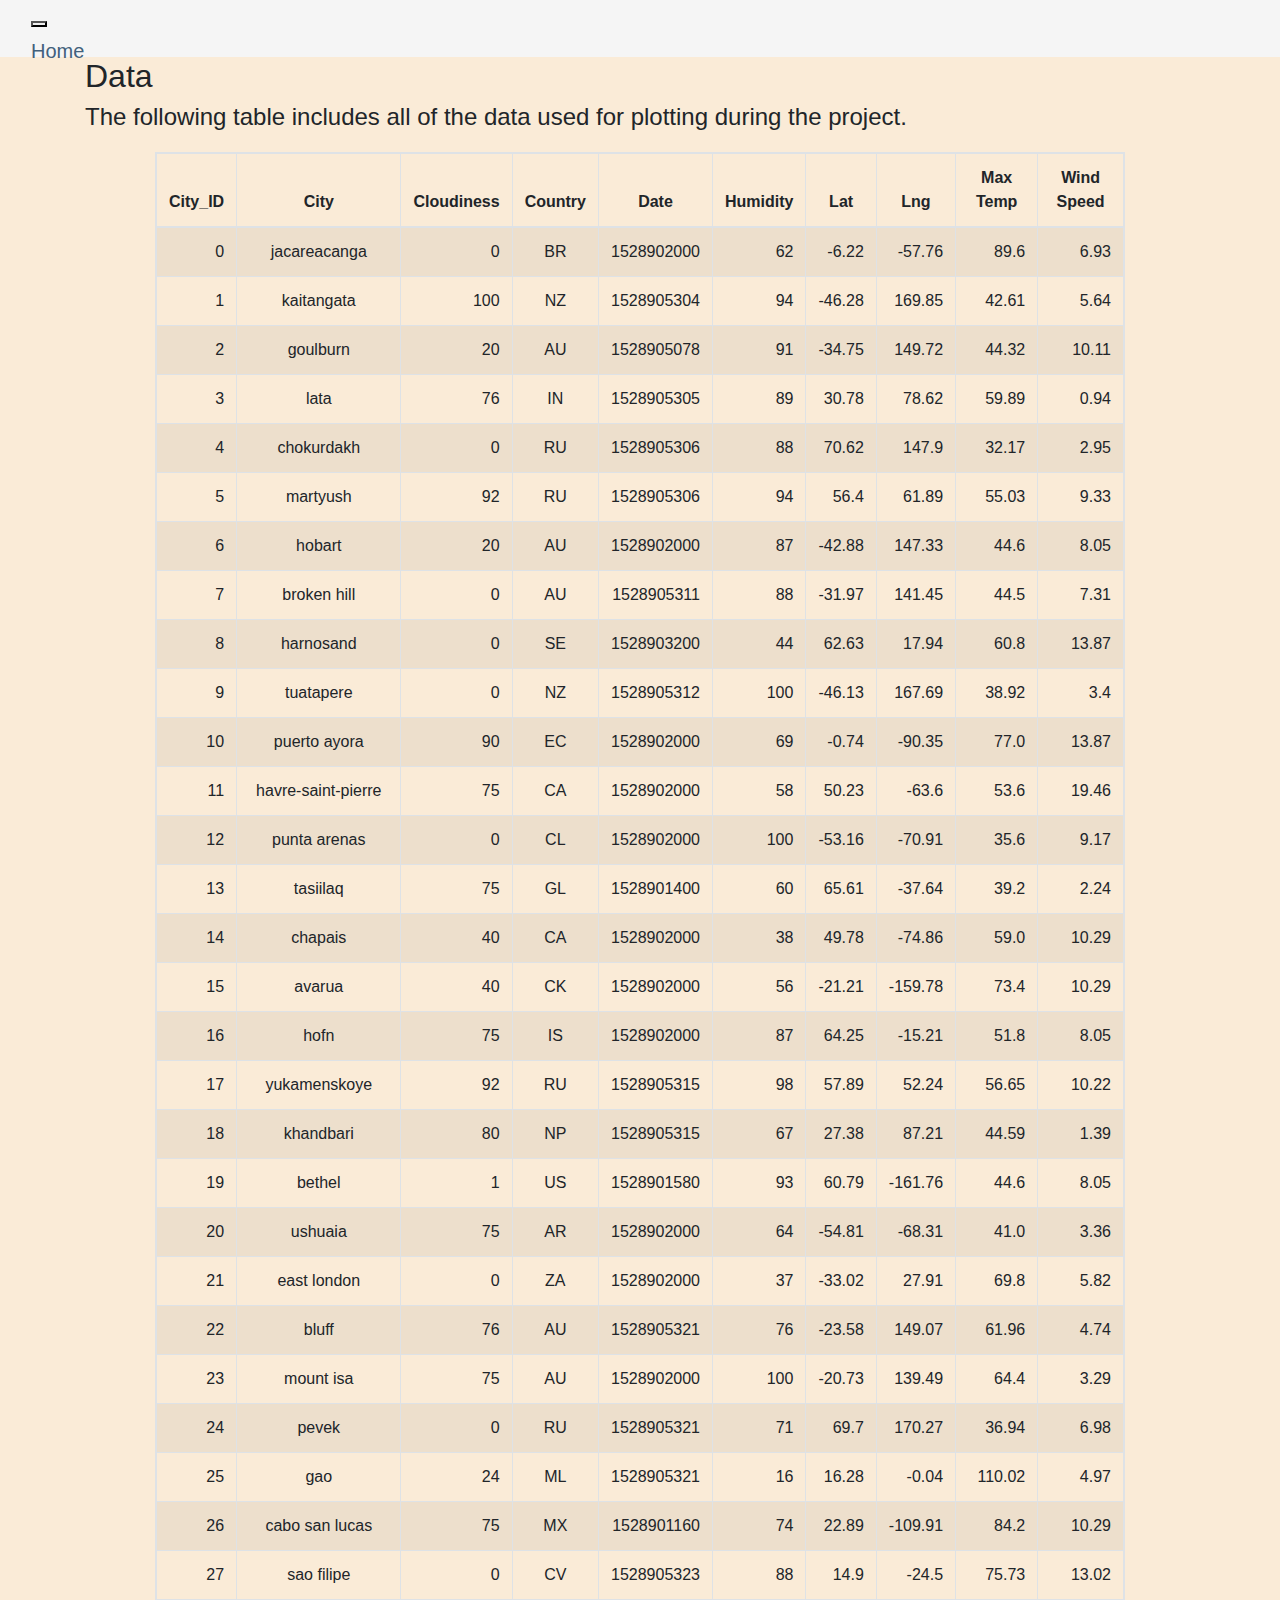
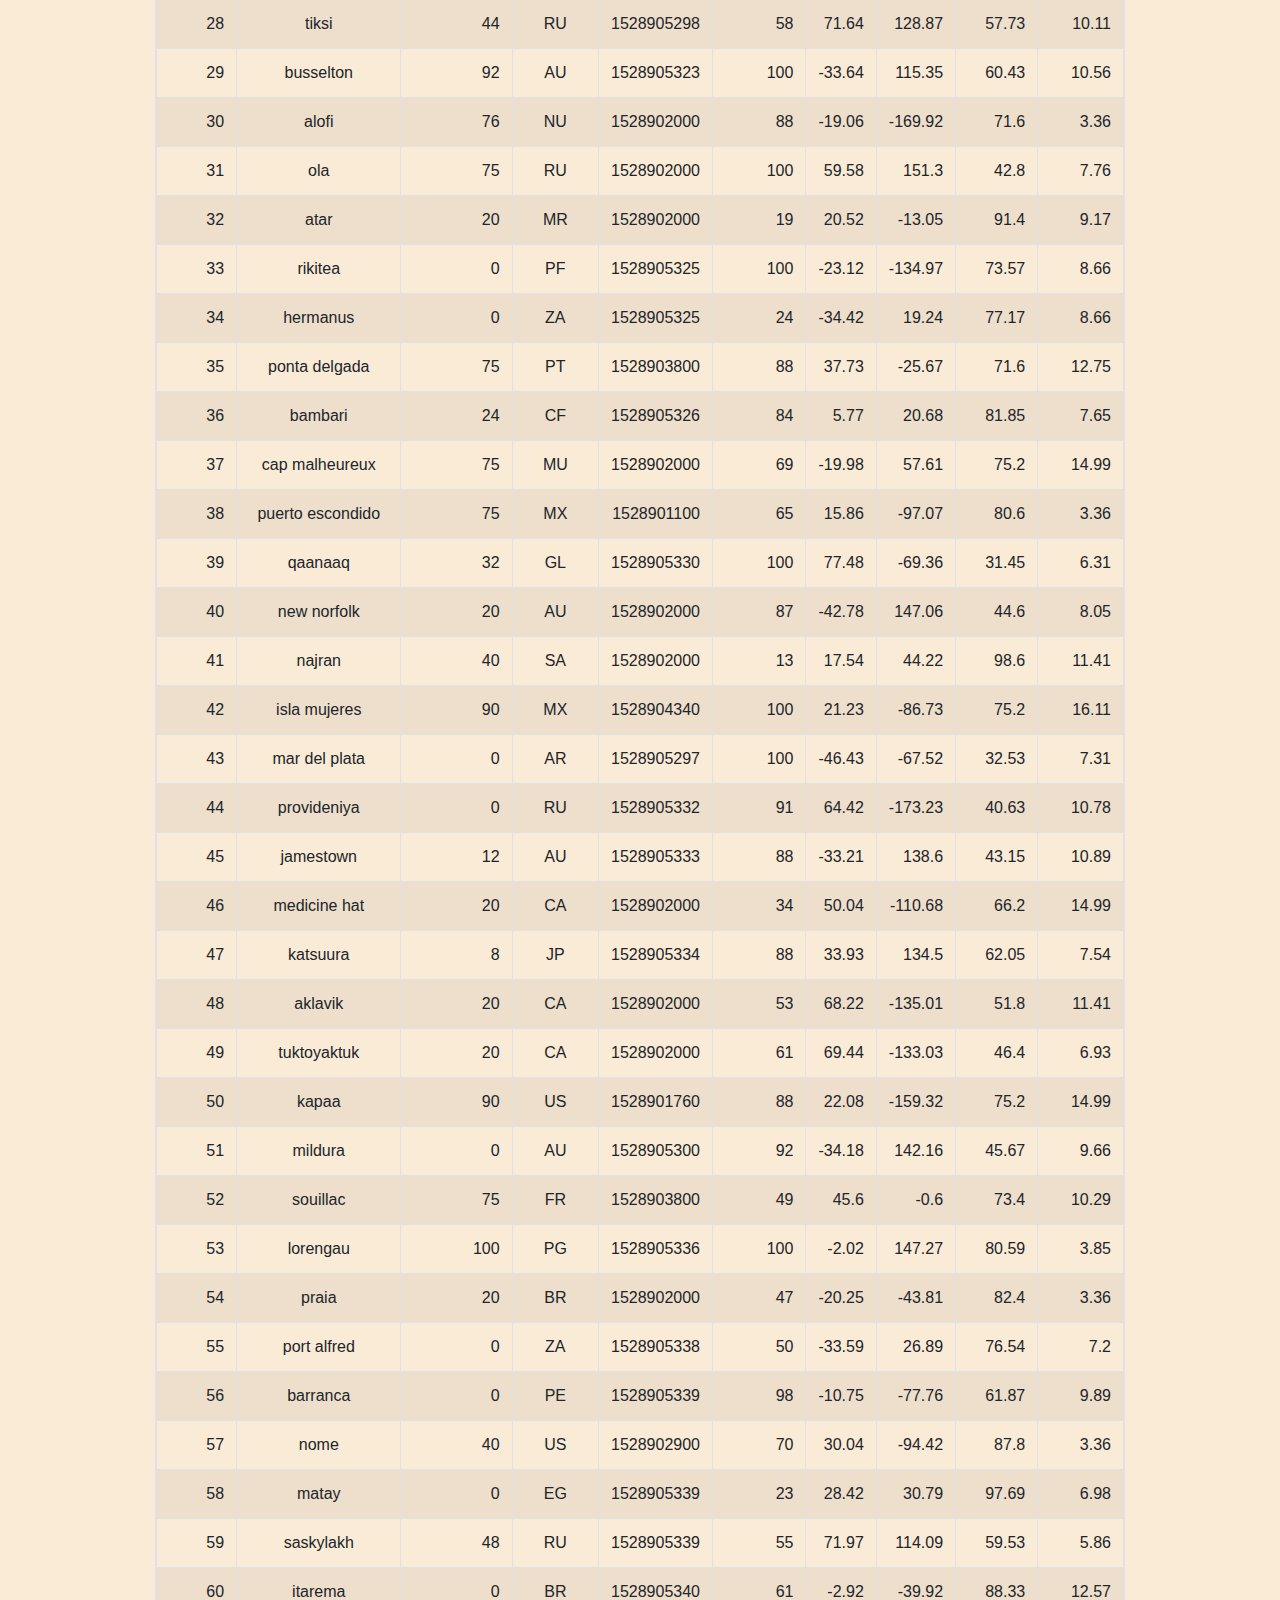
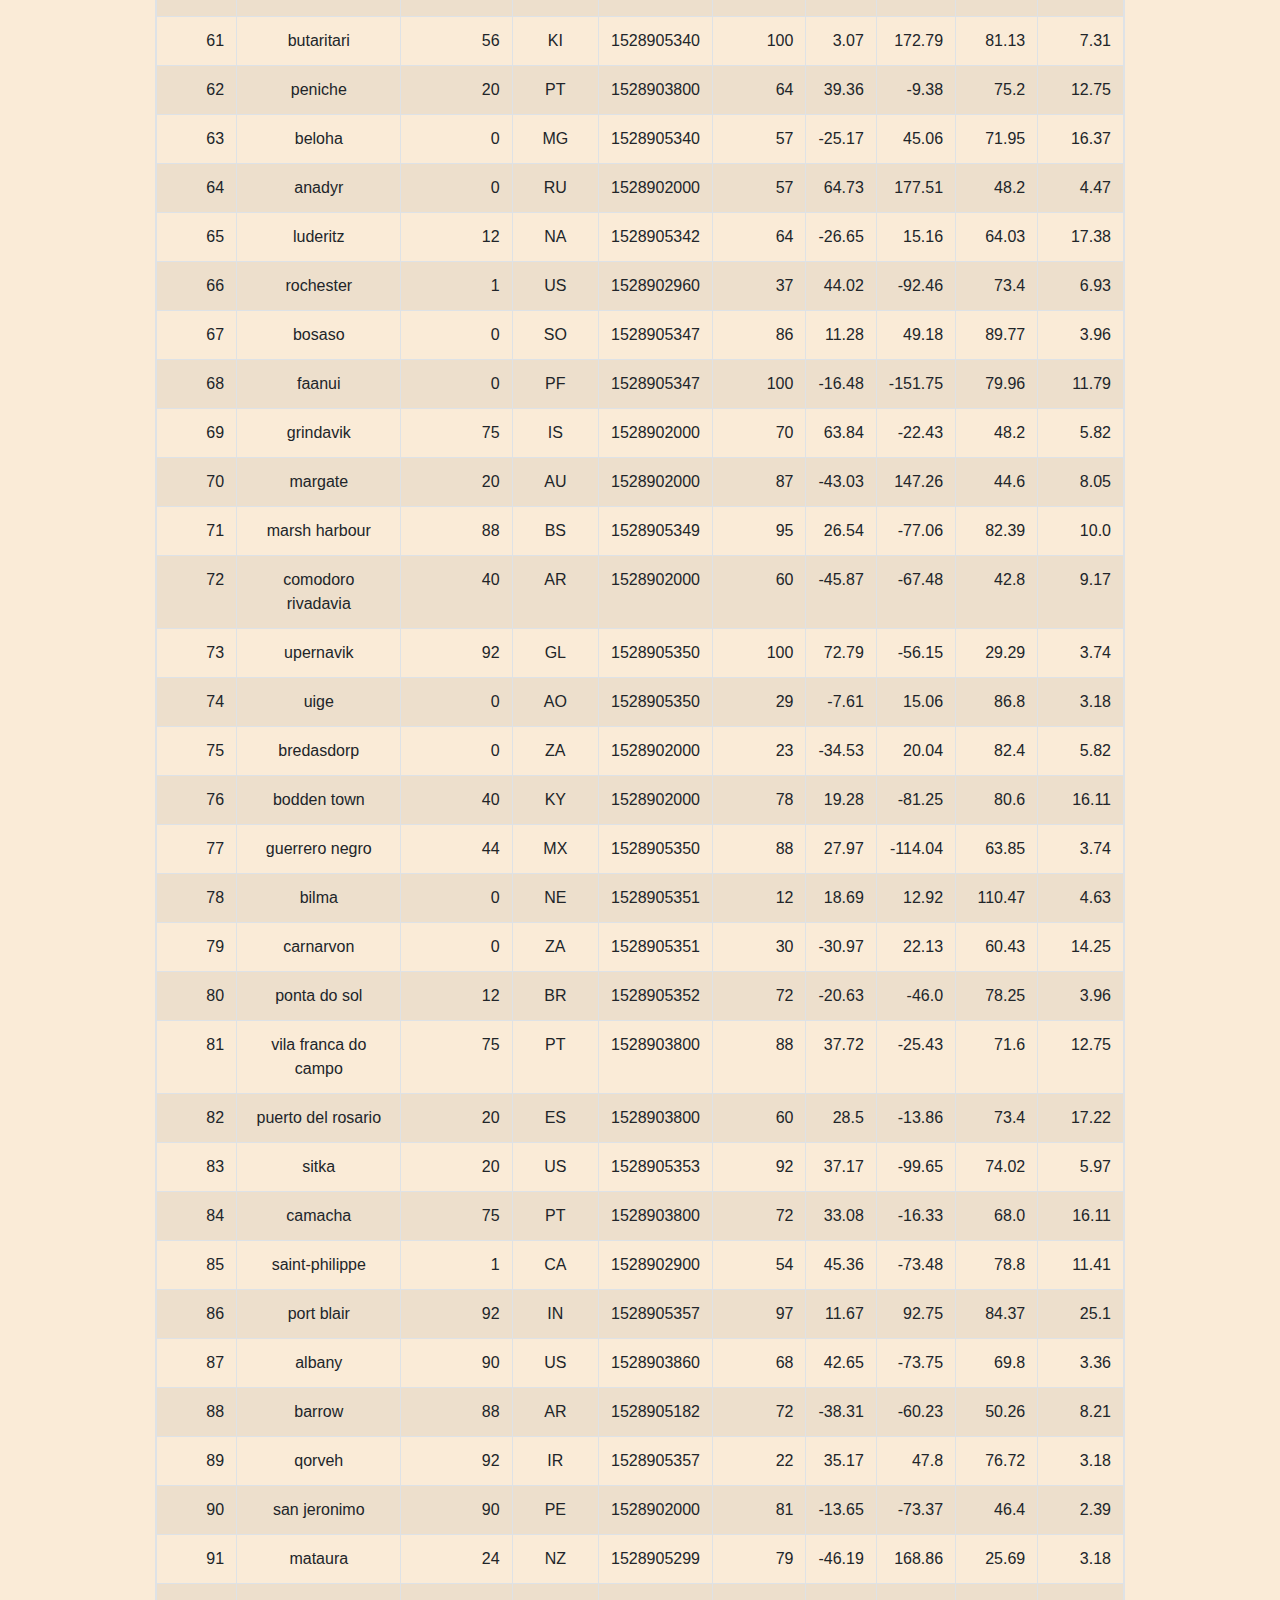
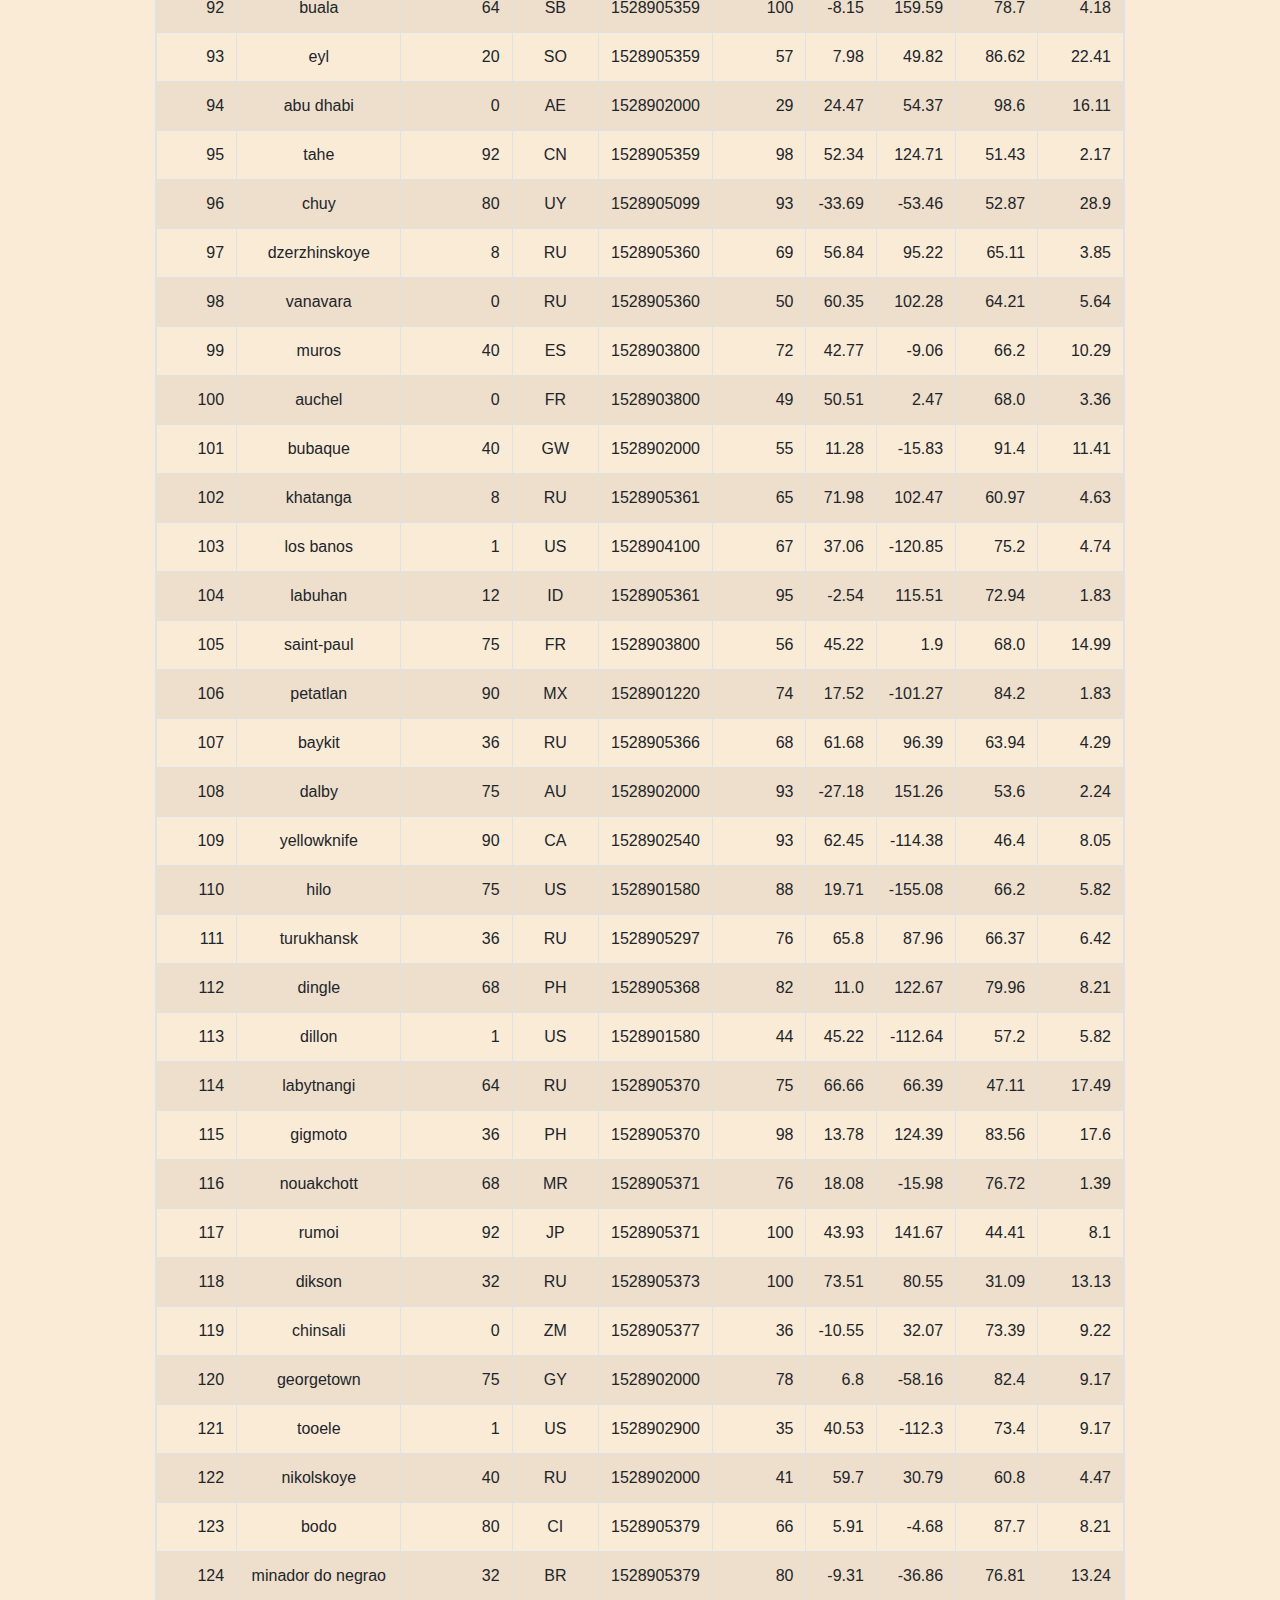
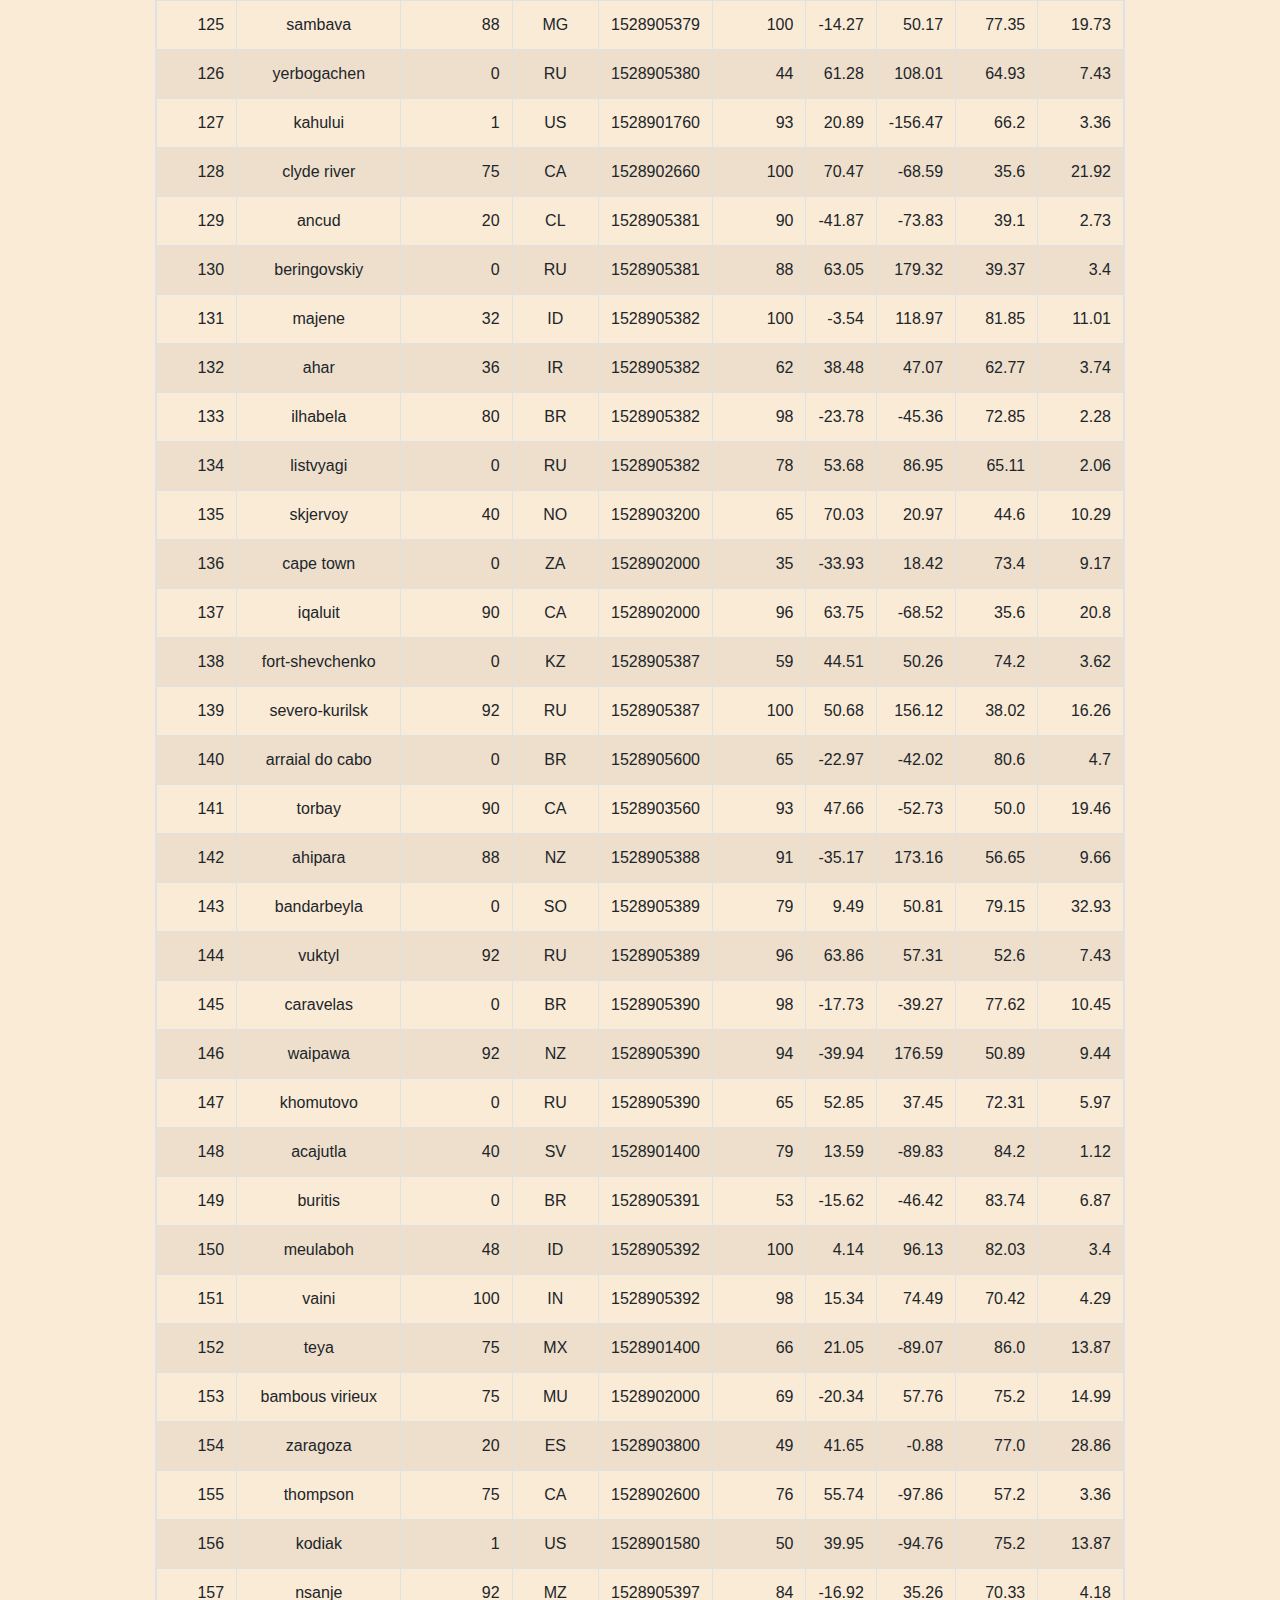
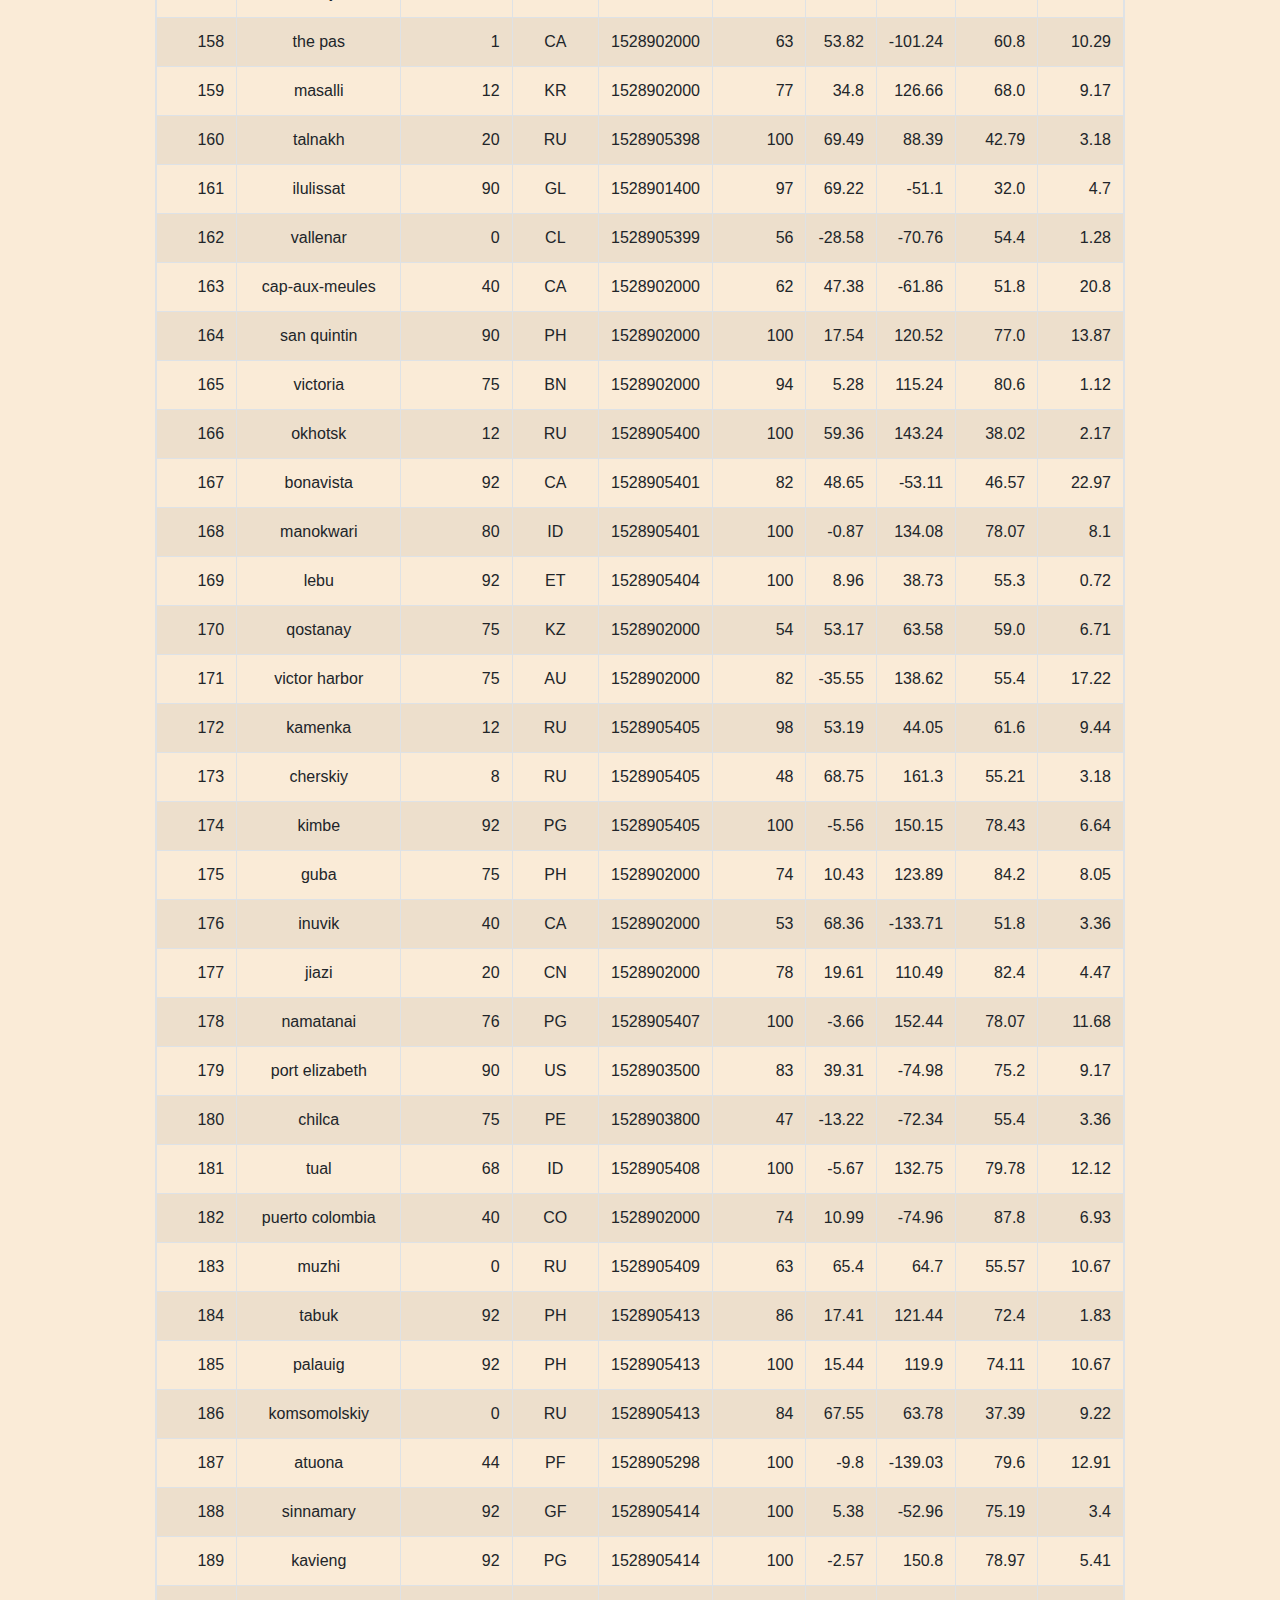
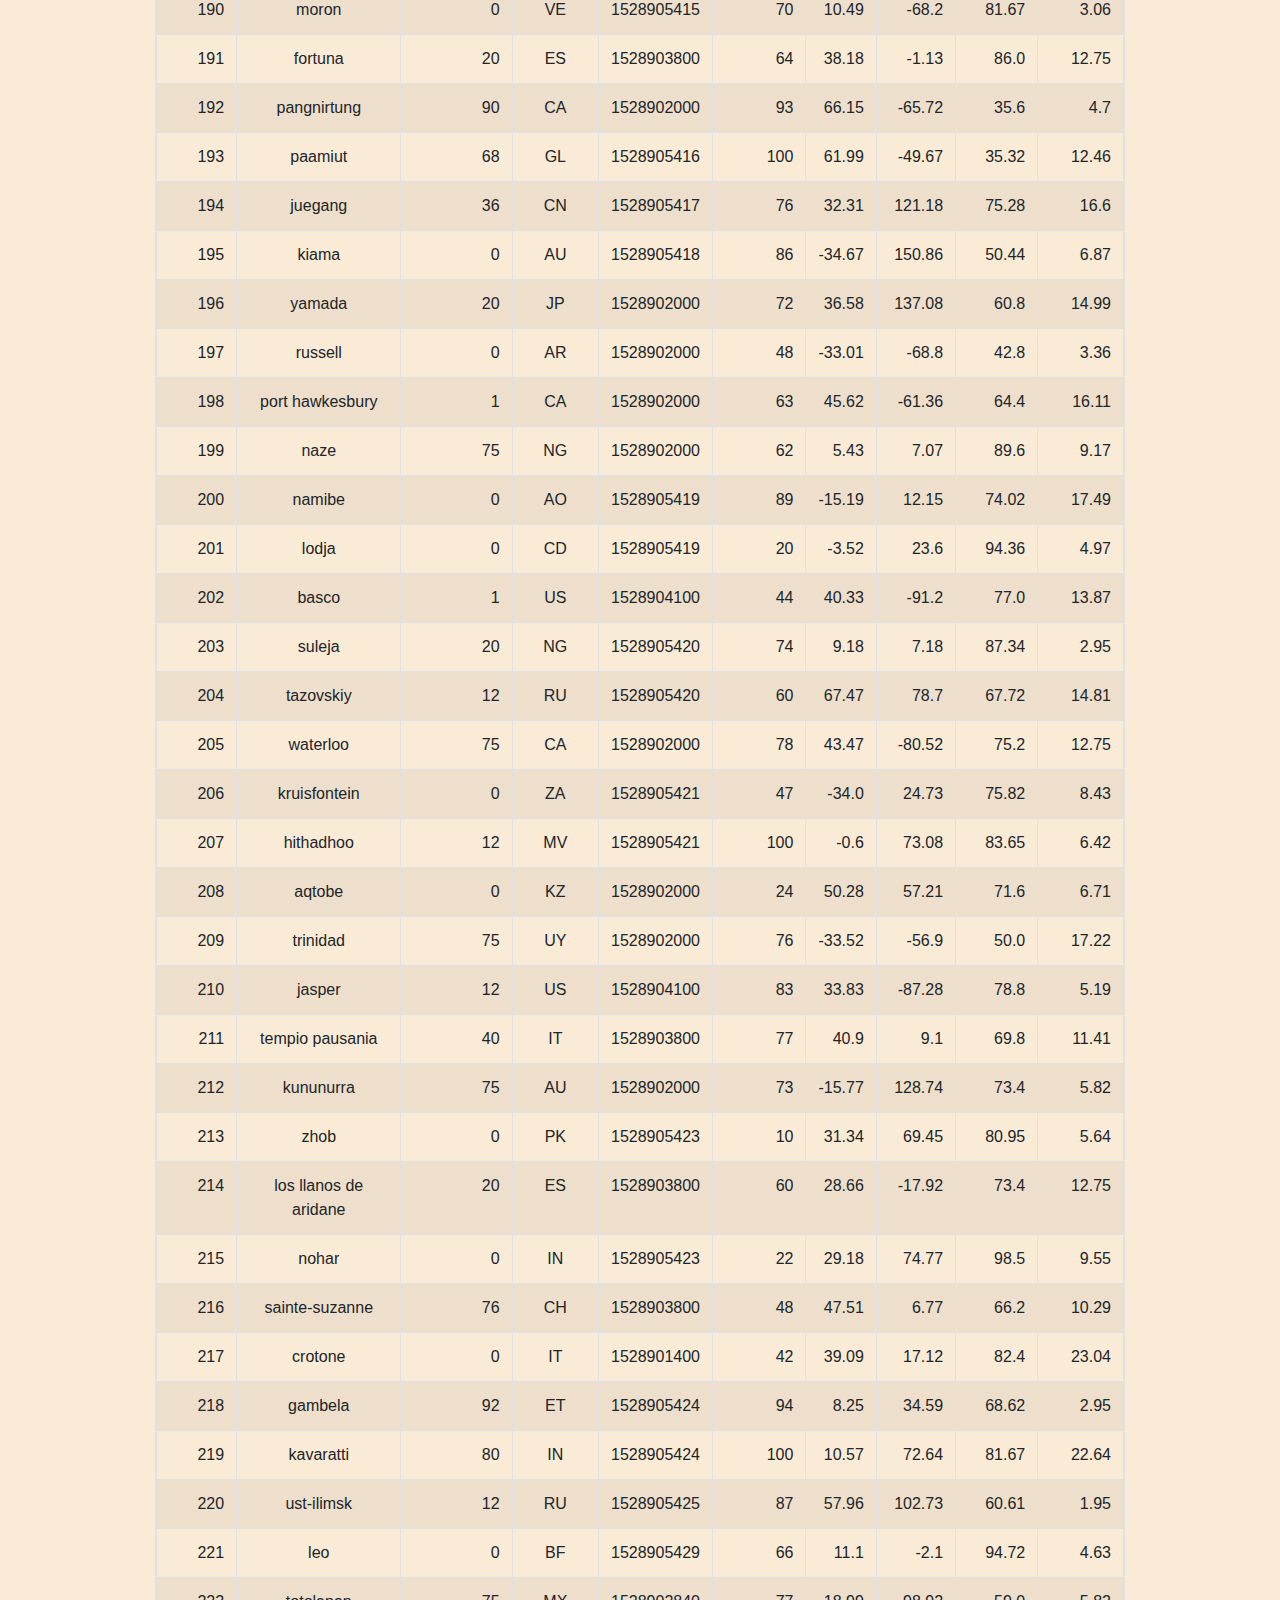
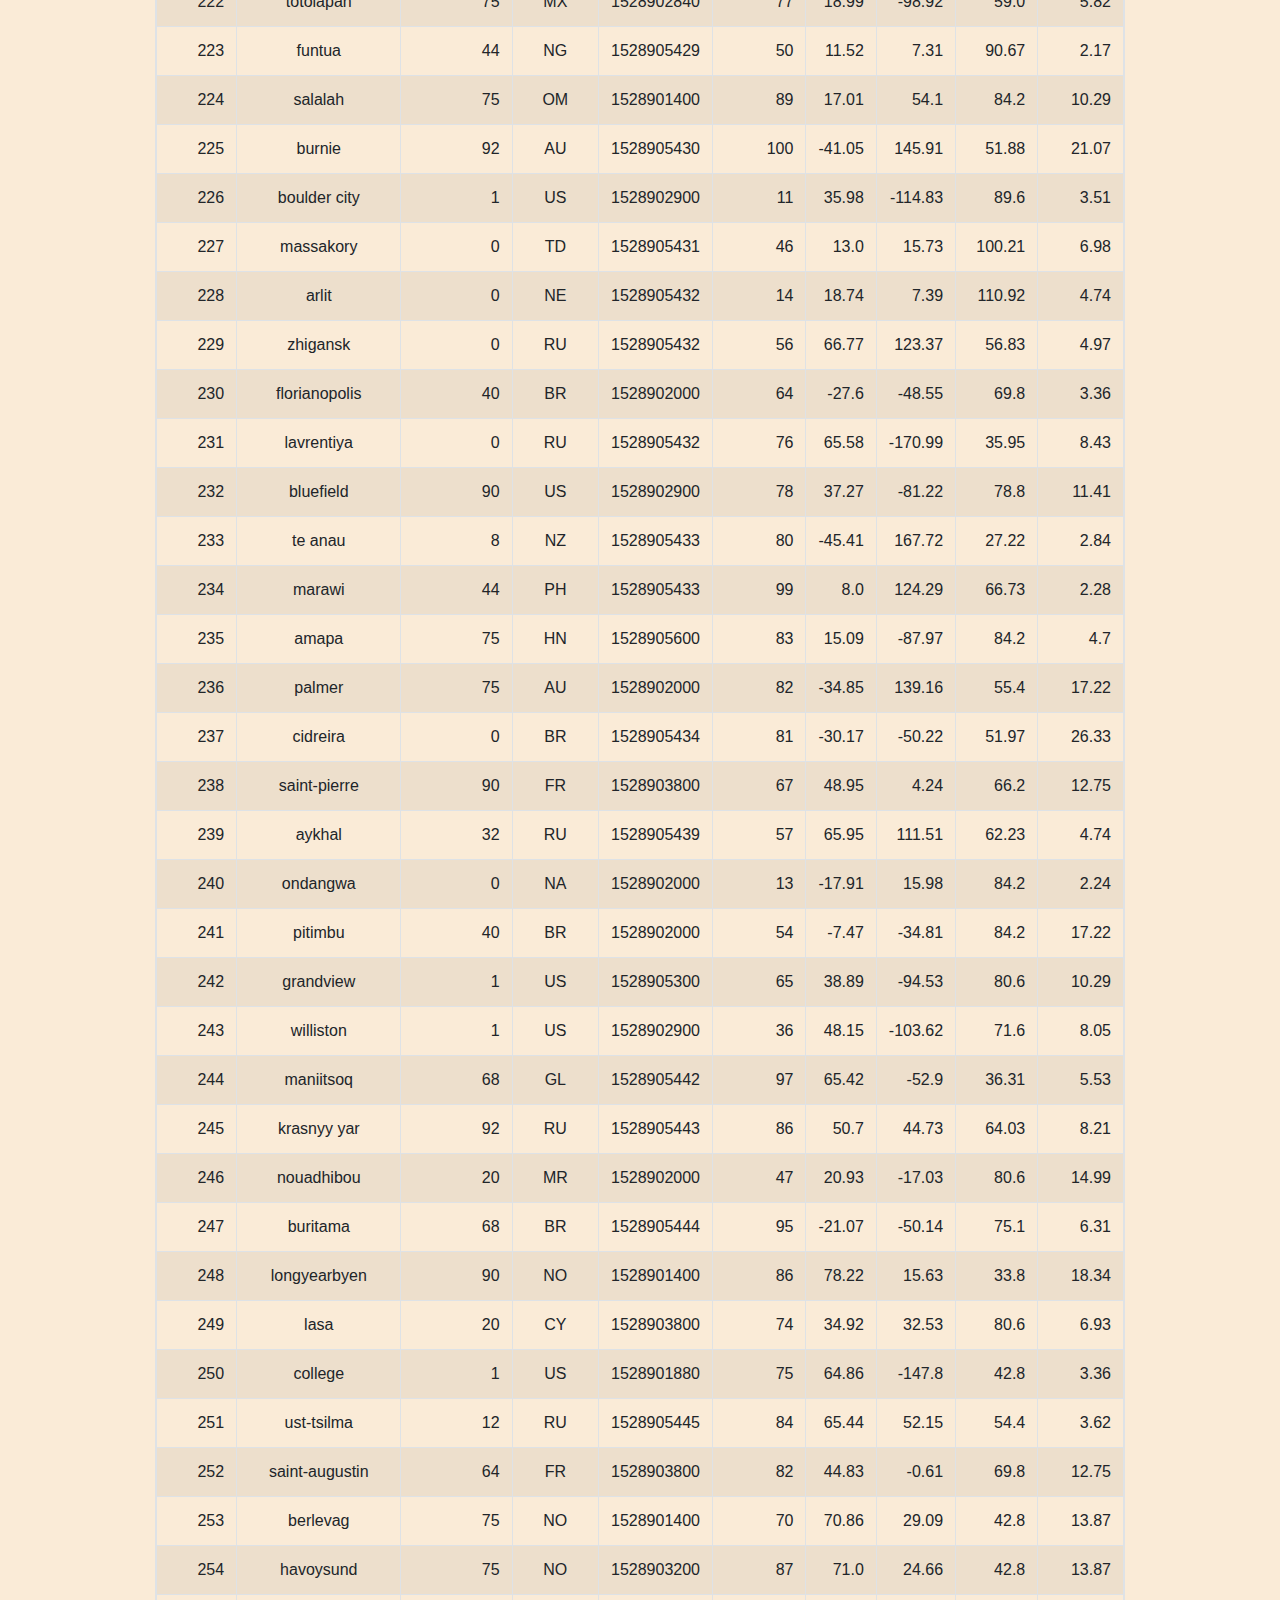
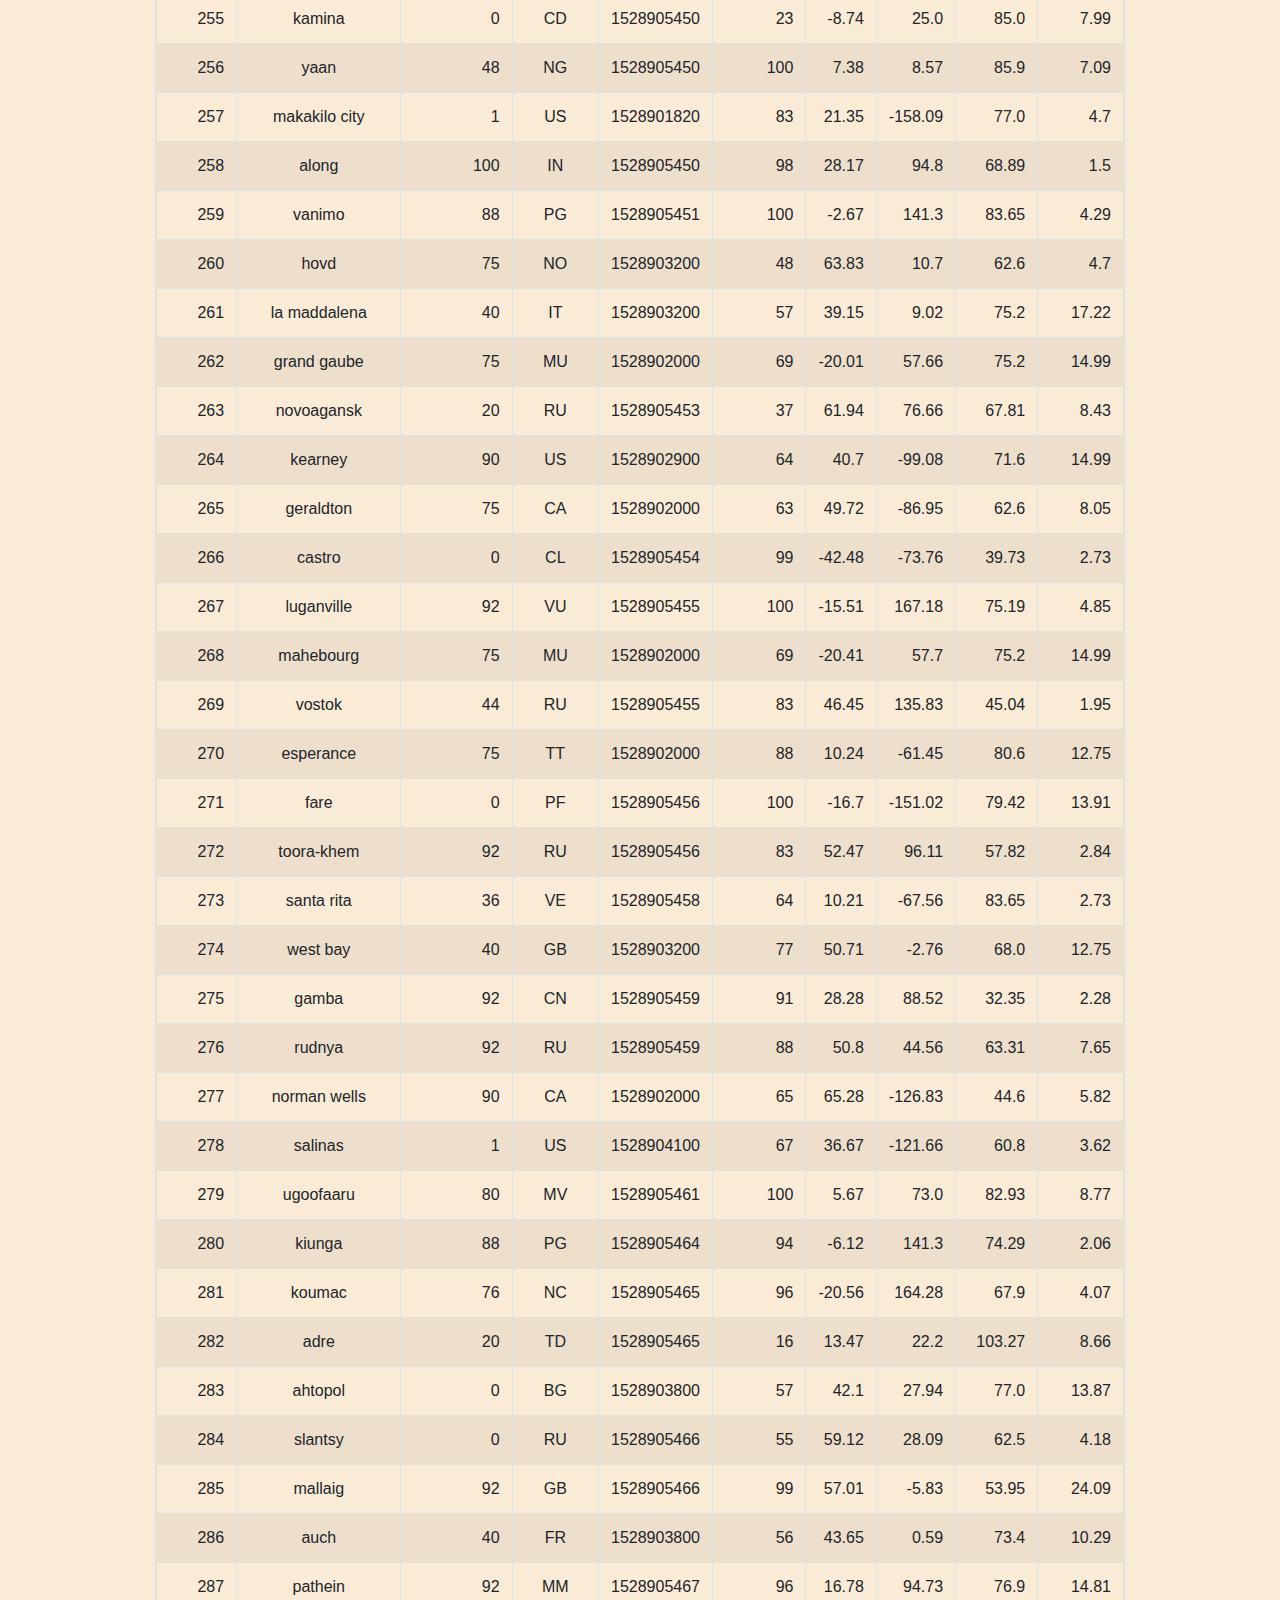
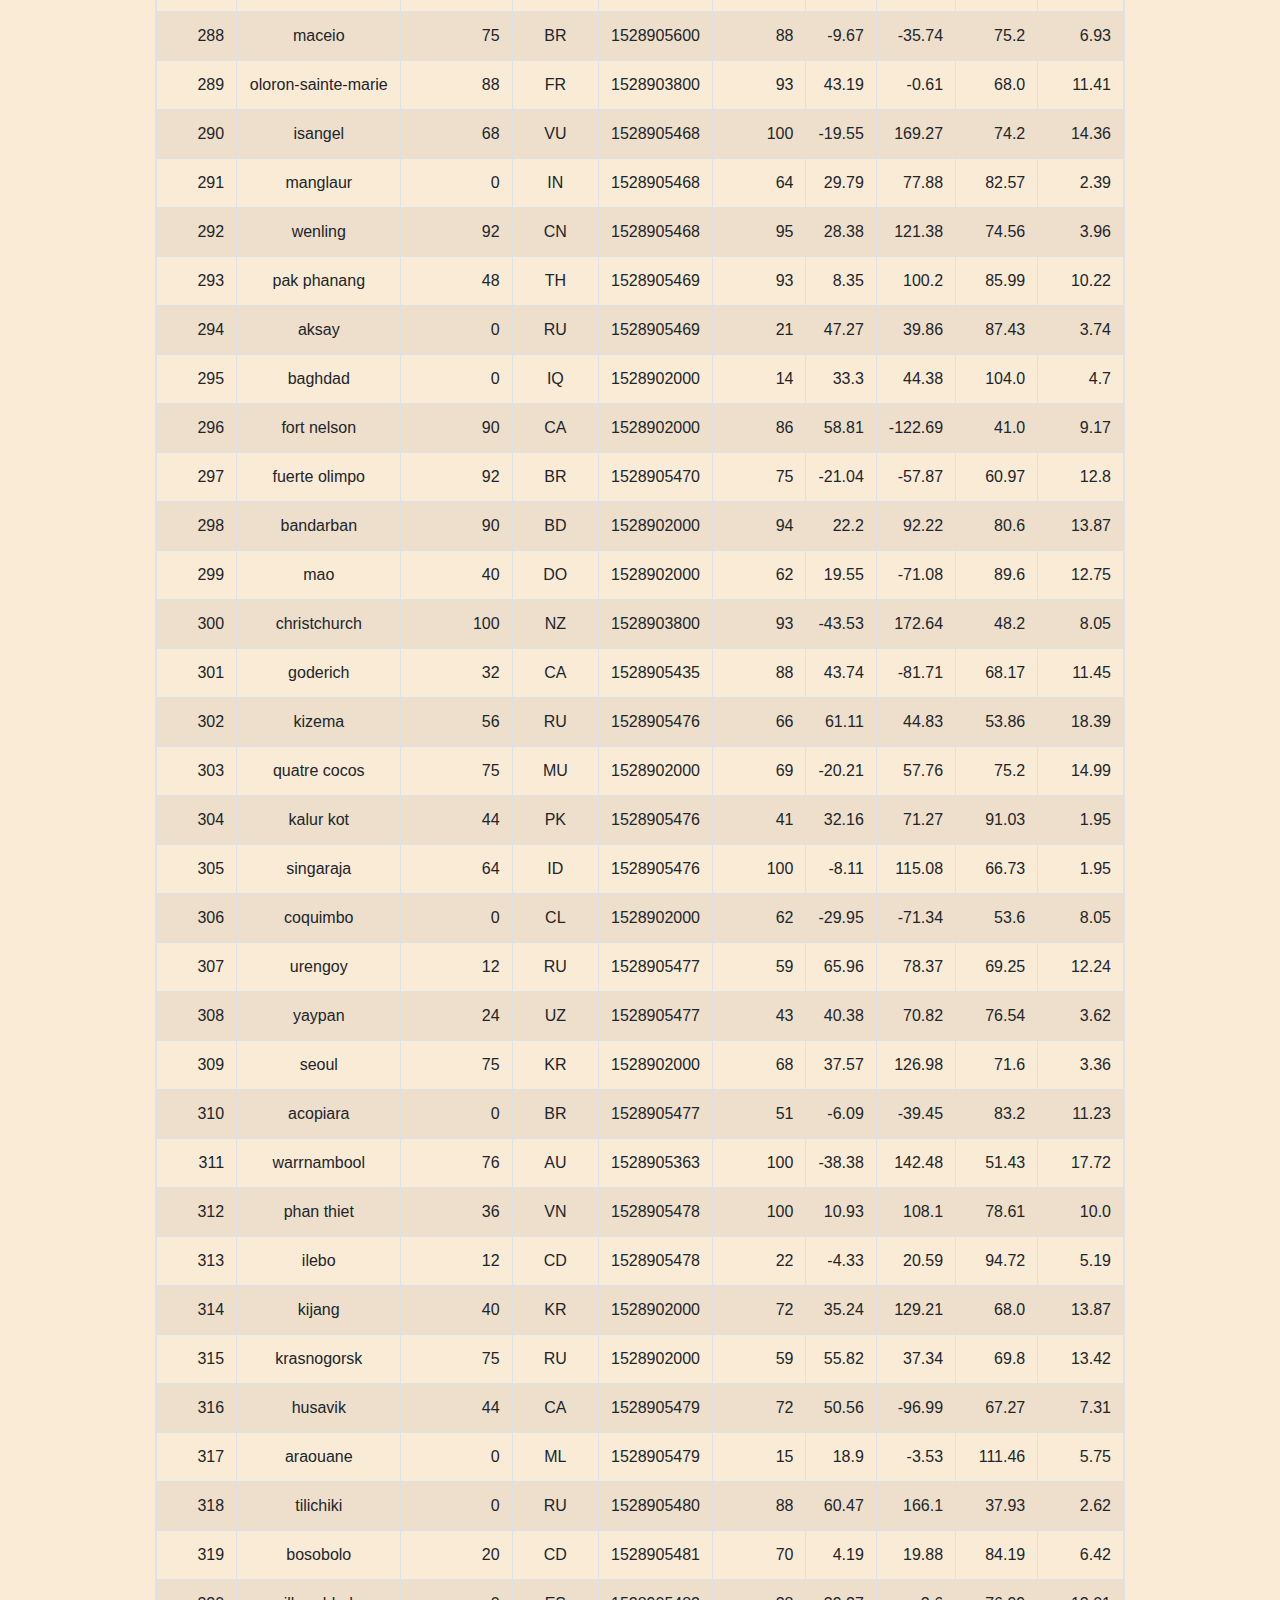
<file: WebVisualizations/data.html>
<!DOCTYPE html>
<html lang="en-us">

    <head>
        <meta charset="utf-8" />
        <meta http-equiv="X-UA-Compatible" content="IE=edge">
        <title>Bootstrap Visualization Dashboard</title>
        <meta name="viewport" content="width=device-width, initial-scale=1">
      
        <!-- Bootstrap CSS -->
        <link rel="stylesheet" href="https://stackpath.bootstrapcdn.com/bootstrap/4.3.1/css/bootstrap.min.css" integrity="sha384-ggOyR0iXCbMQv3Xipma34MD+dH/1fQ784/j6cY/iJTQUOhcWr7x9JvoRxT2MZw1T" crossorigin="anonymous">
      
        <!--CSS Link-->
        <link rel="stylesheet" type="text/css" href="style.css">
      
      </head>

<body>
  <!-- Navbar -->
  <nav class="navbar navbar-default">
    <div class="container-fluid navbar-custom">

      <!-- Brand and toggle get grouped for better mobile display -->
        <div class="navbar-header">
          <button type="button" class="navbar-toggle collapsed" data-toggle="collapse" aria-expanded="false">
            <span class="sr-only">Toggle navigation</span>
            <span class="icon-bar"></span>
            <span class="icon-bar"></span>
            <span class="icon-bar"></span>
          </button>
          <div class="col-xs-9 phone-nav">
            <a class="navbar-brand" href="index.html" id="landing-btn">Home</a>
          </div>
        </div>  <!-- navbar-header -->

        <!-- Collect the navigation links, forms and other content for toggling -->
        <div class="collapse navbar-collapse">
          <ul class="nav navbar-nav navbar-right"> 
            </li> 
                 
            <li class="dropdown">
            <a href="#" class="dropdown-toggle" data-toggle="dropdown" role="button" aria-haspopup="true" aria-expanded="false">Plots <span class="caret"></span></a>
            <ul class="dropdown-menu">
              <li><a href="MaxTemperature.html">Max Temperature</a></li>
              <li role="separator" class="divider"></li>
              <li><a href="Humidity.html">Humidity</a></li>
              <li role="separator" class="divider"></li>
              <li><a href="Cloudiness.html">Cloudiness</a></li>
              <li role="separator" class="divider"></li>
              <li><a href="WindSpeed.html">Wind Speed</a></li>
            </ul>
            <li><a href="Comparison.html">Comparison</a></li>
            <li><a href="Data.html">Data</a></li>   
            <li><a href="">    </a></li>
             
          </ul>
        </div>    <!-- /.navbar-collapse -->
    </div> <!-- /.container-fluid -->
  </nav>

  <!-- Convertcsv.htm was used to convert csv data fie into and htm data file,
  then htm file was open in Visual Studio Code editor and data table is pasted here. -->

  <div class="container">
    <div class="thumbnail">
        <h2 class="description-header">Data</h2>
        <h4 class="description-hr">The following table includes all of the data used for plotting during the project.</h4> 

        <!-- Display data file cities.htm - raw html data -->
        <table class="table table-striped table-bordered table-hover table-responsive text-center pagination-centered" style="width:auto;margin-top: 20px;
        margin-left: 70px;
        margin-right: 70px;">
        <!-- <table class="table table-bordered table-hover table-condensed"> -->
            <thead><tr><th title="Field #1">City_ID</th>
            <th title="Field #2">City</th>
            <th title="Field #3">Cloudiness</th>
            <th title="Field #4">Country</th>
            <th title="Field #5">Date</th>
            <th title="Field #6">Humidity</th>
            <th title="Field #7">Lat</th>
            <th title="Field #8">Lng</th>
            <th title="Field #9">Max Temp</th>
            <th title="Field #10">Wind Speed</th>
            </tr></thead>
            <tbody><tr>
            <td align="right">0</td>
            <td>jacareacanga</td>
            <td align="right">0</td>
            <td>BR</td>
            <td align="right">1528902000</td>
            <td align="right">62</td>
            <td align="right">-6.22</td>
            <td align="right">-57.76</td>
            <td align="right">89.6</td>
            <td align="right">6.93</td>
            </tr>
            <tr>
            <td align="right">1</td>
            <td>kaitangata</td>
            <td align="right">100</td>
            <td>NZ</td>
            <td align="right">1528905304</td>
            <td align="right">94</td>
            <td align="right">-46.28</td>
            <td align="right">169.85</td>
            <td align="right">42.61</td>
            <td align="right">5.64</td>
            </tr>
            <tr>
            <td align="right">2</td>
            <td>goulburn</td>
            <td align="right">20</td>
            <td>AU</td>
            <td align="right">1528905078</td>
            <td align="right">91</td>
            <td align="right">-34.75</td>
            <td align="right">149.72</td>
            <td align="right">44.32</td>
            <td align="right">10.11</td>
            </tr>
            <tr>
            <td align="right">3</td>
            <td>lata</td>
            <td align="right">76</td>
            <td>IN</td>
            <td align="right">1528905305</td>
            <td align="right">89</td>
            <td align="right">30.78</td>
            <td align="right">78.62</td>
            <td align="right">59.89</td>
            <td align="right">0.94</td>
            </tr>
            <tr>
            <td align="right">4</td>
            <td>chokurdakh</td>
            <td align="right">0</td>
            <td>RU</td>
            <td align="right">1528905306</td>
            <td align="right">88</td>
            <td align="right">70.62</td>
            <td align="right">147.9</td>
            <td align="right">32.17</td>
            <td align="right">2.95</td>
            </tr>
            <tr>
            <td align="right">5</td>
            <td>martyush</td>
            <td align="right">92</td>
            <td>RU</td>
            <td align="right">1528905306</td>
            <td align="right">94</td>
            <td align="right">56.4</td>
            <td align="right">61.89</td>
            <td align="right">55.03</td>
            <td align="right">9.33</td>
            </tr>
            <tr>
            <td align="right">6</td>
            <td>hobart</td>
            <td align="right">20</td>
            <td>AU</td>
            <td align="right">1528902000</td>
            <td align="right">87</td>
            <td align="right">-42.88</td>
            <td align="right">147.33</td>
            <td align="right">44.6</td>
            <td align="right">8.05</td>
            </tr>
            <tr>
            <td align="right">7</td>
            <td>broken hill</td>
            <td align="right">0</td>
            <td>AU</td>
            <td align="right">1528905311</td>
            <td align="right">88</td>
            <td align="right">-31.97</td>
            <td align="right">141.45</td>
            <td align="right">44.5</td>
            <td align="right">7.31</td>
            </tr>
            <tr>
            <td align="right">8</td>
            <td>harnosand</td>
            <td align="right">0</td>
            <td>SE</td>
            <td align="right">1528903200</td>
            <td align="right">44</td>
            <td align="right">62.63</td>
            <td align="right">17.94</td>
            <td align="right">60.8</td>
            <td align="right">13.87</td>
            </tr>
            <tr>
            <td align="right">9</td>
            <td>tuatapere</td>
            <td align="right">0</td>
            <td>NZ</td>
            <td align="right">1528905312</td>
            <td align="right">100</td>
            <td align="right">-46.13</td>
            <td align="right">167.69</td>
            <td align="right">38.92</td>
            <td align="right">3.4</td>
            </tr>
            <tr>
            <td align="right">10</td>
            <td>puerto ayora</td>
            <td align="right">90</td>
            <td>EC</td>
            <td align="right">1528902000</td>
            <td align="right">69</td>
            <td align="right">-0.74</td>
            <td align="right">-90.35</td>
            <td align="right">77.0</td>
            <td align="right">13.87</td>
            </tr>
            <tr>
            <td align="right">11</td>
            <td>havre-saint-pierre</td>
            <td align="right">75</td>
            <td>CA</td>
            <td align="right">1528902000</td>
            <td align="right">58</td>
            <td align="right">50.23</td>
            <td align="right">-63.6</td>
            <td align="right">53.6</td>
            <td align="right">19.46</td>
            </tr>
            <tr>
            <td align="right">12</td>
            <td>punta arenas</td>
            <td align="right">0</td>
            <td>CL</td>
            <td align="right">1528902000</td>
            <td align="right">100</td>
            <td align="right">-53.16</td>
            <td align="right">-70.91</td>
            <td align="right">35.6</td>
            <td align="right">9.17</td>
            </tr>
            <tr>
            <td align="right">13</td>
            <td>tasiilaq</td>
            <td align="right">75</td>
            <td>GL</td>
            <td align="right">1528901400</td>
            <td align="right">60</td>
            <td align="right">65.61</td>
            <td align="right">-37.64</td>
            <td align="right">39.2</td>
            <td align="right">2.24</td>
            </tr>
            <tr>
            <td align="right">14</td>
            <td>chapais</td>
            <td align="right">40</td>
            <td>CA</td>
            <td align="right">1528902000</td>
            <td align="right">38</td>
            <td align="right">49.78</td>
            <td align="right">-74.86</td>
            <td align="right">59.0</td>
            <td align="right">10.29</td>
            </tr>
            <tr>
            <td align="right">15</td>
            <td>avarua</td>
            <td align="right">40</td>
            <td>CK</td>
            <td align="right">1528902000</td>
            <td align="right">56</td>
            <td align="right">-21.21</td>
            <td align="right">-159.78</td>
            <td align="right">73.4</td>
            <td align="right">10.29</td>
            </tr>
            <tr>
            <td align="right">16</td>
            <td>hofn</td>
            <td align="right">75</td>
            <td>IS</td>
            <td align="right">1528902000</td>
            <td align="right">87</td>
            <td align="right">64.25</td>
            <td align="right">-15.21</td>
            <td align="right">51.8</td>
            <td align="right">8.05</td>
            </tr>
            <tr>
            <td align="right">17</td>
            <td>yukamenskoye</td>
            <td align="right">92</td>
            <td>RU</td>
            <td align="right">1528905315</td>
            <td align="right">98</td>
            <td align="right">57.89</td>
            <td align="right">52.24</td>
            <td align="right">56.65</td>
            <td align="right">10.22</td>
            </tr>
            <tr>
            <td align="right">18</td>
            <td>khandbari</td>
            <td align="right">80</td>
            <td>NP</td>
            <td align="right">1528905315</td>
            <td align="right">67</td>
            <td align="right">27.38</td>
            <td align="right">87.21</td>
            <td align="right">44.59</td>
            <td align="right">1.39</td>
            </tr>
            <tr>
            <td align="right">19</td>
            <td>bethel</td>
            <td align="right">1</td>
            <td>US</td>
            <td align="right">1528901580</td>
            <td align="right">93</td>
            <td align="right">60.79</td>
            <td align="right">-161.76</td>
            <td align="right">44.6</td>
            <td align="right">8.05</td>
            </tr>
            <tr>
            <td align="right">20</td>
            <td>ushuaia</td>
            <td align="right">75</td>
            <td>AR</td>
            <td align="right">1528902000</td>
            <td align="right">64</td>
            <td align="right">-54.81</td>
            <td align="right">-68.31</td>
            <td align="right">41.0</td>
            <td align="right">3.36</td>
            </tr>
            <tr>
            <td align="right">21</td>
            <td>east london</td>
            <td align="right">0</td>
            <td>ZA</td>
            <td align="right">1528902000</td>
            <td align="right">37</td>
            <td align="right">-33.02</td>
            <td align="right">27.91</td>
            <td align="right">69.8</td>
            <td align="right">5.82</td>
            </tr>
            <tr>
            <td align="right">22</td>
            <td>bluff</td>
            <td align="right">76</td>
            <td>AU</td>
            <td align="right">1528905321</td>
            <td align="right">76</td>
            <td align="right">-23.58</td>
            <td align="right">149.07</td>
            <td align="right">61.96</td>
            <td align="right">4.74</td>
            </tr>
            <tr>
            <td align="right">23</td>
            <td>mount isa</td>
            <td align="right">75</td>
            <td>AU</td>
            <td align="right">1528902000</td>
            <td align="right">100</td>
            <td align="right">-20.73</td>
            <td align="right">139.49</td>
            <td align="right">64.4</td>
            <td align="right">3.29</td>
            </tr>
            <tr>
            <td align="right">24</td>
            <td>pevek</td>
            <td align="right">0</td>
            <td>RU</td>
            <td align="right">1528905321</td>
            <td align="right">71</td>
            <td align="right">69.7</td>
            <td align="right">170.27</td>
            <td align="right">36.94</td>
            <td align="right">6.98</td>
            </tr>
            <tr>
            <td align="right">25</td>
            <td>gao</td>
            <td align="right">24</td>
            <td>ML</td>
            <td align="right">1528905321</td>
            <td align="right">16</td>
            <td align="right">16.28</td>
            <td align="right">-0.04</td>
            <td align="right">110.02</td>
            <td align="right">4.97</td>
            </tr>
            <tr>
            <td align="right">26</td>
            <td>cabo san lucas</td>
            <td align="right">75</td>
            <td>MX</td>
            <td align="right">1528901160</td>
            <td align="right">74</td>
            <td align="right">22.89</td>
            <td align="right">-109.91</td>
            <td align="right">84.2</td>
            <td align="right">10.29</td>
            </tr>
            <tr>
            <td align="right">27</td>
            <td>sao filipe</td>
            <td align="right">0</td>
            <td>CV</td>
            <td align="right">1528905323</td>
            <td align="right">88</td>
            <td align="right">14.9</td>
            <td align="right">-24.5</td>
            <td align="right">75.73</td>
            <td align="right">13.02</td>
            </tr>
            <tr>
            <td align="right">28</td>
            <td>tiksi</td>
            <td align="right">44</td>
            <td>RU</td>
            <td align="right">1528905298</td>
            <td align="right">58</td>
            <td align="right">71.64</td>
            <td align="right">128.87</td>
            <td align="right">57.73</td>
            <td align="right">10.11</td>
            </tr>
            <tr>
            <td align="right">29</td>
            <td>busselton</td>
            <td align="right">92</td>
            <td>AU</td>
            <td align="right">1528905323</td>
            <td align="right">100</td>
            <td align="right">-33.64</td>
            <td align="right">115.35</td>
            <td align="right">60.43</td>
            <td align="right">10.56</td>
            </tr>
            <tr>
            <td align="right">30</td>
            <td>alofi</td>
            <td align="right">76</td>
            <td>NU</td>
            <td align="right">1528902000</td>
            <td align="right">88</td>
            <td align="right">-19.06</td>
            <td align="right">-169.92</td>
            <td align="right">71.6</td>
            <td align="right">3.36</td>
            </tr>
            <tr>
            <td align="right">31</td>
            <td>ola</td>
            <td align="right">75</td>
            <td>RU</td>
            <td align="right">1528902000</td>
            <td align="right">100</td>
            <td align="right">59.58</td>
            <td align="right">151.3</td>
            <td align="right">42.8</td>
            <td align="right">7.76</td>
            </tr>
            <tr>
            <td align="right">32</td>
            <td>atar</td>
            <td align="right">20</td>
            <td>MR</td>
            <td align="right">1528902000</td>
            <td align="right">19</td>
            <td align="right">20.52</td>
            <td align="right">-13.05</td>
            <td align="right">91.4</td>
            <td align="right">9.17</td>
            </tr>
            <tr>
            <td align="right">33</td>
            <td>rikitea</td>
            <td align="right">0</td>
            <td>PF</td>
            <td align="right">1528905325</td>
            <td align="right">100</td>
            <td align="right">-23.12</td>
            <td align="right">-134.97</td>
            <td align="right">73.57</td>
            <td align="right">8.66</td>
            </tr>
            <tr>
            <td align="right">34</td>
            <td>hermanus</td>
            <td align="right">0</td>
            <td>ZA</td>
            <td align="right">1528905325</td>
            <td align="right">24</td>
            <td align="right">-34.42</td>
            <td align="right">19.24</td>
            <td align="right">77.17</td>
            <td align="right">8.66</td>
            </tr>
            <tr>
            <td align="right">35</td>
            <td>ponta delgada</td>
            <td align="right">75</td>
            <td>PT</td>
            <td align="right">1528903800</td>
            <td align="right">88</td>
            <td align="right">37.73</td>
            <td align="right">-25.67</td>
            <td align="right">71.6</td>
            <td align="right">12.75</td>
            </tr>
            <tr>
            <td align="right">36</td>
            <td>bambari</td>
            <td align="right">24</td>
            <td>CF</td>
            <td align="right">1528905326</td>
            <td align="right">84</td>
            <td align="right">5.77</td>
            <td align="right">20.68</td>
            <td align="right">81.85</td>
            <td align="right">7.65</td>
            </tr>
            <tr>
            <td align="right">37</td>
            <td>cap malheureux</td>
            <td align="right">75</td>
            <td>MU</td>
            <td align="right">1528902000</td>
            <td align="right">69</td>
            <td align="right">-19.98</td>
            <td align="right">57.61</td>
            <td align="right">75.2</td>
            <td align="right">14.99</td>
            </tr>
            <tr>
            <td align="right">38</td>
            <td>puerto escondido</td>
            <td align="right">75</td>
            <td>MX</td>
            <td align="right">1528901100</td>
            <td align="right">65</td>
            <td align="right">15.86</td>
            <td align="right">-97.07</td>
            <td align="right">80.6</td>
            <td align="right">3.36</td>
            </tr>
            <tr>
            <td align="right">39</td>
            <td>qaanaaq</td>
            <td align="right">32</td>
            <td>GL</td>
            <td align="right">1528905330</td>
            <td align="right">100</td>
            <td align="right">77.48</td>
            <td align="right">-69.36</td>
            <td align="right">31.45</td>
            <td align="right">6.31</td>
            </tr>
            <tr>
            <td align="right">40</td>
            <td>new norfolk</td>
            <td align="right">20</td>
            <td>AU</td>
            <td align="right">1528902000</td>
            <td align="right">87</td>
            <td align="right">-42.78</td>
            <td align="right">147.06</td>
            <td align="right">44.6</td>
            <td align="right">8.05</td>
            </tr>
            <tr>
            <td align="right">41</td>
            <td>najran</td>
            <td align="right">40</td>
            <td>SA</td>
            <td align="right">1528902000</td>
            <td align="right">13</td>
            <td align="right">17.54</td>
            <td align="right">44.22</td>
            <td align="right">98.6</td>
            <td align="right">11.41</td>
            </tr>
            <tr>
            <td align="right">42</td>
            <td>isla mujeres</td>
            <td align="right">90</td>
            <td>MX</td>
            <td align="right">1528904340</td>
            <td align="right">100</td>
            <td align="right">21.23</td>
            <td align="right">-86.73</td>
            <td align="right">75.2</td>
            <td align="right">16.11</td>
            </tr>
            <tr>
            <td align="right">43</td>
            <td>mar del plata</td>
            <td align="right">0</td>
            <td>AR</td>
            <td align="right">1528905297</td>
            <td align="right">100</td>
            <td align="right">-46.43</td>
            <td align="right">-67.52</td>
            <td align="right">32.53</td>
            <td align="right">7.31</td>
            </tr>
            <tr>
            <td align="right">44</td>
            <td>provideniya</td>
            <td align="right">0</td>
            <td>RU</td>
            <td align="right">1528905332</td>
            <td align="right">91</td>
            <td align="right">64.42</td>
            <td align="right">-173.23</td>
            <td align="right">40.63</td>
            <td align="right">10.78</td>
            </tr>
            <tr>
            <td align="right">45</td>
            <td>jamestown</td>
            <td align="right">12</td>
            <td>AU</td>
            <td align="right">1528905333</td>
            <td align="right">88</td>
            <td align="right">-33.21</td>
            <td align="right">138.6</td>
            <td align="right">43.15</td>
            <td align="right">10.89</td>
            </tr>
            <tr>
            <td align="right">46</td>
            <td>medicine hat</td>
            <td align="right">20</td>
            <td>CA</td>
            <td align="right">1528902000</td>
            <td align="right">34</td>
            <td align="right">50.04</td>
            <td align="right">-110.68</td>
            <td align="right">66.2</td>
            <td align="right">14.99</td>
            </tr>
            <tr>
            <td align="right">47</td>
            <td>katsuura</td>
            <td align="right">8</td>
            <td>JP</td>
            <td align="right">1528905334</td>
            <td align="right">88</td>
            <td align="right">33.93</td>
            <td align="right">134.5</td>
            <td align="right">62.05</td>
            <td align="right">7.54</td>
            </tr>
            <tr>
            <td align="right">48</td>
            <td>aklavik</td>
            <td align="right">20</td>
            <td>CA</td>
            <td align="right">1528902000</td>
            <td align="right">53</td>
            <td align="right">68.22</td>
            <td align="right">-135.01</td>
            <td align="right">51.8</td>
            <td align="right">11.41</td>
            </tr>
            <tr>
            <td align="right">49</td>
            <td>tuktoyaktuk</td>
            <td align="right">20</td>
            <td>CA</td>
            <td align="right">1528902000</td>
            <td align="right">61</td>
            <td align="right">69.44</td>
            <td align="right">-133.03</td>
            <td align="right">46.4</td>
            <td align="right">6.93</td>
            </tr>
            <tr>
            <td align="right">50</td>
            <td>kapaa</td>
            <td align="right">90</td>
            <td>US</td>
            <td align="right">1528901760</td>
            <td align="right">88</td>
            <td align="right">22.08</td>
            <td align="right">-159.32</td>
            <td align="right">75.2</td>
            <td align="right">14.99</td>
            </tr>
            <tr>
            <td align="right">51</td>
            <td>mildura</td>
            <td align="right">0</td>
            <td>AU</td>
            <td align="right">1528905300</td>
            <td align="right">92</td>
            <td align="right">-34.18</td>
            <td align="right">142.16</td>
            <td align="right">45.67</td>
            <td align="right">9.66</td>
            </tr>
            <tr>
            <td align="right">52</td>
            <td>souillac</td>
            <td align="right">75</td>
            <td>FR</td>
            <td align="right">1528903800</td>
            <td align="right">49</td>
            <td align="right">45.6</td>
            <td align="right">-0.6</td>
            <td align="right">73.4</td>
            <td align="right">10.29</td>
            </tr>
            <tr>
            <td align="right">53</td>
            <td>lorengau</td>
            <td align="right">100</td>
            <td>PG</td>
            <td align="right">1528905336</td>
            <td align="right">100</td>
            <td align="right">-2.02</td>
            <td align="right">147.27</td>
            <td align="right">80.59</td>
            <td align="right">3.85</td>
            </tr>
            <tr>
            <td align="right">54</td>
            <td>praia</td>
            <td align="right">20</td>
            <td>BR</td>
            <td align="right">1528902000</td>
            <td align="right">47</td>
            <td align="right">-20.25</td>
            <td align="right">-43.81</td>
            <td align="right">82.4</td>
            <td align="right">3.36</td>
            </tr>
            <tr>
            <td align="right">55</td>
            <td>port alfred</td>
            <td align="right">0</td>
            <td>ZA</td>
            <td align="right">1528905338</td>
            <td align="right">50</td>
            <td align="right">-33.59</td>
            <td align="right">26.89</td>
            <td align="right">76.54</td>
            <td align="right">7.2</td>
            </tr>
            <tr>
            <td align="right">56</td>
            <td>barranca</td>
            <td align="right">0</td>
            <td>PE</td>
            <td align="right">1528905339</td>
            <td align="right">98</td>
            <td align="right">-10.75</td>
            <td align="right">-77.76</td>
            <td align="right">61.87</td>
            <td align="right">9.89</td>
            </tr>
            <tr>
            <td align="right">57</td>
            <td>nome</td>
            <td align="right">40</td>
            <td>US</td>
            <td align="right">1528902900</td>
            <td align="right">70</td>
            <td align="right">30.04</td>
            <td align="right">-94.42</td>
            <td align="right">87.8</td>
            <td align="right">3.36</td>
            </tr>
            <tr>
            <td align="right">58</td>
            <td>matay</td>
            <td align="right">0</td>
            <td>EG</td>
            <td align="right">1528905339</td>
            <td align="right">23</td>
            <td align="right">28.42</td>
            <td align="right">30.79</td>
            <td align="right">97.69</td>
            <td align="right">6.98</td>
            </tr>
            <tr>
            <td align="right">59</td>
            <td>saskylakh</td>
            <td align="right">48</td>
            <td>RU</td>
            <td align="right">1528905339</td>
            <td align="right">55</td>
            <td align="right">71.97</td>
            <td align="right">114.09</td>
            <td align="right">59.53</td>
            <td align="right">5.86</td>
            </tr>
            <tr>
            <td align="right">60</td>
            <td>itarema</td>
            <td align="right">0</td>
            <td>BR</td>
            <td align="right">1528905340</td>
            <td align="right">61</td>
            <td align="right">-2.92</td>
            <td align="right">-39.92</td>
            <td align="right">88.33</td>
            <td align="right">12.57</td>
            </tr>
            <tr>
            <td align="right">61</td>
            <td>butaritari</td>
            <td align="right">56</td>
            <td>KI</td>
            <td align="right">1528905340</td>
            <td align="right">100</td>
            <td align="right">3.07</td>
            <td align="right">172.79</td>
            <td align="right">81.13</td>
            <td align="right">7.31</td>
            </tr>
            <tr>
            <td align="right">62</td>
            <td>peniche</td>
            <td align="right">20</td>
            <td>PT</td>
            <td align="right">1528903800</td>
            <td align="right">64</td>
            <td align="right">39.36</td>
            <td align="right">-9.38</td>
            <td align="right">75.2</td>
            <td align="right">12.75</td>
            </tr>
            <tr>
            <td align="right">63</td>
            <td>beloha</td>
            <td align="right">0</td>
            <td>MG</td>
            <td align="right">1528905340</td>
            <td align="right">57</td>
            <td align="right">-25.17</td>
            <td align="right">45.06</td>
            <td align="right">71.95</td>
            <td align="right">16.37</td>
            </tr>
            <tr>
            <td align="right">64</td>
            <td>anadyr</td>
            <td align="right">0</td>
            <td>RU</td>
            <td align="right">1528902000</td>
            <td align="right">57</td>
            <td align="right">64.73</td>
            <td align="right">177.51</td>
            <td align="right">48.2</td>
            <td align="right">4.47</td>
            </tr>
            <tr>
            <td align="right">65</td>
            <td>luderitz</td>
            <td align="right">12</td>
            <td>NA</td>
            <td align="right">1528905342</td>
            <td align="right">64</td>
            <td align="right">-26.65</td>
            <td align="right">15.16</td>
            <td align="right">64.03</td>
            <td align="right">17.38</td>
            </tr>
            <tr>
            <td align="right">66</td>
            <td>rochester</td>
            <td align="right">1</td>
            <td>US</td>
            <td align="right">1528902960</td>
            <td align="right">37</td>
            <td align="right">44.02</td>
            <td align="right">-92.46</td>
            <td align="right">73.4</td>
            <td align="right">6.93</td>
            </tr>
            <tr>
            <td align="right">67</td>
            <td>bosaso</td>
            <td align="right">0</td>
            <td>SO</td>
            <td align="right">1528905347</td>
            <td align="right">86</td>
            <td align="right">11.28</td>
            <td align="right">49.18</td>
            <td align="right">89.77</td>
            <td align="right">3.96</td>
            </tr>
            <tr>
            <td align="right">68</td>
            <td>faanui</td>
            <td align="right">0</td>
            <td>PF</td>
            <td align="right">1528905347</td>
            <td align="right">100</td>
            <td align="right">-16.48</td>
            <td align="right">-151.75</td>
            <td align="right">79.96</td>
            <td align="right">11.79</td>
            </tr>
            <tr>
            <td align="right">69</td>
            <td>grindavik</td>
            <td align="right">75</td>
            <td>IS</td>
            <td align="right">1528902000</td>
            <td align="right">70</td>
            <td align="right">63.84</td>
            <td align="right">-22.43</td>
            <td align="right">48.2</td>
            <td align="right">5.82</td>
            </tr>
            <tr>
            <td align="right">70</td>
            <td>margate</td>
            <td align="right">20</td>
            <td>AU</td>
            <td align="right">1528902000</td>
            <td align="right">87</td>
            <td align="right">-43.03</td>
            <td align="right">147.26</td>
            <td align="right">44.6</td>
            <td align="right">8.05</td>
            </tr>
            <tr>
            <td align="right">71</td>
            <td>marsh harbour</td>
            <td align="right">88</td>
            <td>BS</td>
            <td align="right">1528905349</td>
            <td align="right">95</td>
            <td align="right">26.54</td>
            <td align="right">-77.06</td>
            <td align="right">82.39</td>
            <td align="right">10.0</td>
            </tr>
            <tr>
            <td align="right">72</td>
            <td>comodoro rivadavia</td>
            <td align="right">40</td>
            <td>AR</td>
            <td align="right">1528902000</td>
            <td align="right">60</td>
            <td align="right">-45.87</td>
            <td align="right">-67.48</td>
            <td align="right">42.8</td>
            <td align="right">9.17</td>
            </tr>
            <tr>
            <td align="right">73</td>
            <td>upernavik</td>
            <td align="right">92</td>
            <td>GL</td>
            <td align="right">1528905350</td>
            <td align="right">100</td>
            <td align="right">72.79</td>
            <td align="right">-56.15</td>
            <td align="right">29.29</td>
            <td align="right">3.74</td>
            </tr>
            <tr>
            <td align="right">74</td>
            <td>uige</td>
            <td align="right">0</td>
            <td>AO</td>
            <td align="right">1528905350</td>
            <td align="right">29</td>
            <td align="right">-7.61</td>
            <td align="right">15.06</td>
            <td align="right">86.8</td>
            <td align="right">3.18</td>
            </tr>
            <tr>
            <td align="right">75</td>
            <td>bredasdorp</td>
            <td align="right">0</td>
            <td>ZA</td>
            <td align="right">1528902000</td>
            <td align="right">23</td>
            <td align="right">-34.53</td>
            <td align="right">20.04</td>
            <td align="right">82.4</td>
            <td align="right">5.82</td>
            </tr>
            <tr>
            <td align="right">76</td>
            <td>bodden town</td>
            <td align="right">40</td>
            <td>KY</td>
            <td align="right">1528902000</td>
            <td align="right">78</td>
            <td align="right">19.28</td>
            <td align="right">-81.25</td>
            <td align="right">80.6</td>
            <td align="right">16.11</td>
            </tr>
            <tr>
            <td align="right">77</td>
            <td>guerrero negro</td>
            <td align="right">44</td>
            <td>MX</td>
            <td align="right">1528905350</td>
            <td align="right">88</td>
            <td align="right">27.97</td>
            <td align="right">-114.04</td>
            <td align="right">63.85</td>
            <td align="right">3.74</td>
            </tr>
            <tr>
            <td align="right">78</td>
            <td>bilma</td>
            <td align="right">0</td>
            <td>NE</td>
            <td align="right">1528905351</td>
            <td align="right">12</td>
            <td align="right">18.69</td>
            <td align="right">12.92</td>
            <td align="right">110.47</td>
            <td align="right">4.63</td>
            </tr>
            <tr>
            <td align="right">79</td>
            <td>carnarvon</td>
            <td align="right">0</td>
            <td>ZA</td>
            <td align="right">1528905351</td>
            <td align="right">30</td>
            <td align="right">-30.97</td>
            <td align="right">22.13</td>
            <td align="right">60.43</td>
            <td align="right">14.25</td>
            </tr>
            <tr>
            <td align="right">80</td>
            <td>ponta do sol</td>
            <td align="right">12</td>
            <td>BR</td>
            <td align="right">1528905352</td>
            <td align="right">72</td>
            <td align="right">-20.63</td>
            <td align="right">-46.0</td>
            <td align="right">78.25</td>
            <td align="right">3.96</td>
            </tr>
            <tr>
            <td align="right">81</td>
            <td>vila franca do campo</td>
            <td align="right">75</td>
            <td>PT</td>
            <td align="right">1528903800</td>
            <td align="right">88</td>
            <td align="right">37.72</td>
            <td align="right">-25.43</td>
            <td align="right">71.6</td>
            <td align="right">12.75</td>
            </tr>
            <tr>
            <td align="right">82</td>
            <td>puerto del rosario</td>
            <td align="right">20</td>
            <td>ES</td>
            <td align="right">1528903800</td>
            <td align="right">60</td>
            <td align="right">28.5</td>
            <td align="right">-13.86</td>
            <td align="right">73.4</td>
            <td align="right">17.22</td>
            </tr>
            <tr>
            <td align="right">83</td>
            <td>sitka</td>
            <td align="right">20</td>
            <td>US</td>
            <td align="right">1528905353</td>
            <td align="right">92</td>
            <td align="right">37.17</td>
            <td align="right">-99.65</td>
            <td align="right">74.02</td>
            <td align="right">5.97</td>
            </tr>
            <tr>
            <td align="right">84</td>
            <td>camacha</td>
            <td align="right">75</td>
            <td>PT</td>
            <td align="right">1528903800</td>
            <td align="right">72</td>
            <td align="right">33.08</td>
            <td align="right">-16.33</td>
            <td align="right">68.0</td>
            <td align="right">16.11</td>
            </tr>
            <tr>
            <td align="right">85</td>
            <td>saint-philippe</td>
            <td align="right">1</td>
            <td>CA</td>
            <td align="right">1528902900</td>
            <td align="right">54</td>
            <td align="right">45.36</td>
            <td align="right">-73.48</td>
            <td align="right">78.8</td>
            <td align="right">11.41</td>
            </tr>
            <tr>
            <td align="right">86</td>
            <td>port blair</td>
            <td align="right">92</td>
            <td>IN</td>
            <td align="right">1528905357</td>
            <td align="right">97</td>
            <td align="right">11.67</td>
            <td align="right">92.75</td>
            <td align="right">84.37</td>
            <td align="right">25.1</td>
            </tr>
            <tr>
            <td align="right">87</td>
            <td>albany</td>
            <td align="right">90</td>
            <td>US</td>
            <td align="right">1528903860</td>
            <td align="right">68</td>
            <td align="right">42.65</td>
            <td align="right">-73.75</td>
            <td align="right">69.8</td>
            <td align="right">3.36</td>
            </tr>
            <tr>
            <td align="right">88</td>
            <td>barrow</td>
            <td align="right">88</td>
            <td>AR</td>
            <td align="right">1528905182</td>
            <td align="right">72</td>
            <td align="right">-38.31</td>
            <td align="right">-60.23</td>
            <td align="right">50.26</td>
            <td align="right">8.21</td>
            </tr>
            <tr>
            <td align="right">89</td>
            <td>qorveh</td>
            <td align="right">92</td>
            <td>IR</td>
            <td align="right">1528905357</td>
            <td align="right">22</td>
            <td align="right">35.17</td>
            <td align="right">47.8</td>
            <td align="right">76.72</td>
            <td align="right">3.18</td>
            </tr>
            <tr>
            <td align="right">90</td>
            <td>san jeronimo</td>
            <td align="right">90</td>
            <td>PE</td>
            <td align="right">1528902000</td>
            <td align="right">81</td>
            <td align="right">-13.65</td>
            <td align="right">-73.37</td>
            <td align="right">46.4</td>
            <td align="right">2.39</td>
            </tr>
            <tr>
            <td align="right">91</td>
            <td>mataura</td>
            <td align="right">24</td>
            <td>NZ</td>
            <td align="right">1528905299</td>
            <td align="right">79</td>
            <td align="right">-46.19</td>
            <td align="right">168.86</td>
            <td align="right">25.69</td>
            <td align="right">3.18</td>
            </tr>
            <tr>
            <td align="right">92</td>
            <td>buala</td>
            <td align="right">64</td>
            <td>SB</td>
            <td align="right">1528905359</td>
            <td align="right">100</td>
            <td align="right">-8.15</td>
            <td align="right">159.59</td>
            <td align="right">78.7</td>
            <td align="right">4.18</td>
            </tr>
            <tr>
            <td align="right">93</td>
            <td>eyl</td>
            <td align="right">20</td>
            <td>SO</td>
            <td align="right">1528905359</td>
            <td align="right">57</td>
            <td align="right">7.98</td>
            <td align="right">49.82</td>
            <td align="right">86.62</td>
            <td align="right">22.41</td>
            </tr>
            <tr>
            <td align="right">94</td>
            <td>abu dhabi</td>
            <td align="right">0</td>
            <td>AE</td>
            <td align="right">1528902000</td>
            <td align="right">29</td>
            <td align="right">24.47</td>
            <td align="right">54.37</td>
            <td align="right">98.6</td>
            <td align="right">16.11</td>
            </tr>
            <tr>
            <td align="right">95</td>
            <td>tahe</td>
            <td align="right">92</td>
            <td>CN</td>
            <td align="right">1528905359</td>
            <td align="right">98</td>
            <td align="right">52.34</td>
            <td align="right">124.71</td>
            <td align="right">51.43</td>
            <td align="right">2.17</td>
            </tr>
            <tr>
            <td align="right">96</td>
            <td>chuy</td>
            <td align="right">80</td>
            <td>UY</td>
            <td align="right">1528905099</td>
            <td align="right">93</td>
            <td align="right">-33.69</td>
            <td align="right">-53.46</td>
            <td align="right">52.87</td>
            <td align="right">28.9</td>
            </tr>
            <tr>
            <td align="right">97</td>
            <td>dzerzhinskoye</td>
            <td align="right">8</td>
            <td>RU</td>
            <td align="right">1528905360</td>
            <td align="right">69</td>
            <td align="right">56.84</td>
            <td align="right">95.22</td>
            <td align="right">65.11</td>
            <td align="right">3.85</td>
            </tr>
            <tr>
            <td align="right">98</td>
            <td>vanavara</td>
            <td align="right">0</td>
            <td>RU</td>
            <td align="right">1528905360</td>
            <td align="right">50</td>
            <td align="right">60.35</td>
            <td align="right">102.28</td>
            <td align="right">64.21</td>
            <td align="right">5.64</td>
            </tr>
            <tr>
            <td align="right">99</td>
            <td>muros</td>
            <td align="right">40</td>
            <td>ES</td>
            <td align="right">1528903800</td>
            <td align="right">72</td>
            <td align="right">42.77</td>
            <td align="right">-9.06</td>
            <td align="right">66.2</td>
            <td align="right">10.29</td>
            </tr>
            <tr>
            <td align="right">100</td>
            <td>auchel</td>
            <td align="right">0</td>
            <td>FR</td>
            <td align="right">1528903800</td>
            <td align="right">49</td>
            <td align="right">50.51</td>
            <td align="right">2.47</td>
            <td align="right">68.0</td>
            <td align="right">3.36</td>
            </tr>
            <tr>
            <td align="right">101</td>
            <td>bubaque</td>
            <td align="right">40</td>
            <td>GW</td>
            <td align="right">1528902000</td>
            <td align="right">55</td>
            <td align="right">11.28</td>
            <td align="right">-15.83</td>
            <td align="right">91.4</td>
            <td align="right">11.41</td>
            </tr>
            <tr>
            <td align="right">102</td>
            <td>khatanga</td>
            <td align="right">8</td>
            <td>RU</td>
            <td align="right">1528905361</td>
            <td align="right">65</td>
            <td align="right">71.98</td>
            <td align="right">102.47</td>
            <td align="right">60.97</td>
            <td align="right">4.63</td>
            </tr>
            <tr>
            <td align="right">103</td>
            <td>los banos</td>
            <td align="right">1</td>
            <td>US</td>
            <td align="right">1528904100</td>
            <td align="right">67</td>
            <td align="right">37.06</td>
            <td align="right">-120.85</td>
            <td align="right">75.2</td>
            <td align="right">4.74</td>
            </tr>
            <tr>
            <td align="right">104</td>
            <td>labuhan</td>
            <td align="right">12</td>
            <td>ID</td>
            <td align="right">1528905361</td>
            <td align="right">95</td>
            <td align="right">-2.54</td>
            <td align="right">115.51</td>
            <td align="right">72.94</td>
            <td align="right">1.83</td>
            </tr>
            <tr>
            <td align="right">105</td>
            <td>saint-paul</td>
            <td align="right">75</td>
            <td>FR</td>
            <td align="right">1528903800</td>
            <td align="right">56</td>
            <td align="right">45.22</td>
            <td align="right">1.9</td>
            <td align="right">68.0</td>
            <td align="right">14.99</td>
            </tr>
            <tr>
            <td align="right">106</td>
            <td>petatlan</td>
            <td align="right">90</td>
            <td>MX</td>
            <td align="right">1528901220</td>
            <td align="right">74</td>
            <td align="right">17.52</td>
            <td align="right">-101.27</td>
            <td align="right">84.2</td>
            <td align="right">1.83</td>
            </tr>
            <tr>
            <td align="right">107</td>
            <td>baykit</td>
            <td align="right">36</td>
            <td>RU</td>
            <td align="right">1528905366</td>
            <td align="right">68</td>
            <td align="right">61.68</td>
            <td align="right">96.39</td>
            <td align="right">63.94</td>
            <td align="right">4.29</td>
            </tr>
            <tr>
            <td align="right">108</td>
            <td>dalby</td>
            <td align="right">75</td>
            <td>AU</td>
            <td align="right">1528902000</td>
            <td align="right">93</td>
            <td align="right">-27.18</td>
            <td align="right">151.26</td>
            <td align="right">53.6</td>
            <td align="right">2.24</td>
            </tr>
            <tr>
            <td align="right">109</td>
            <td>yellowknife</td>
            <td align="right">90</td>
            <td>CA</td>
            <td align="right">1528902540</td>
            <td align="right">93</td>
            <td align="right">62.45</td>
            <td align="right">-114.38</td>
            <td align="right">46.4</td>
            <td align="right">8.05</td>
            </tr>
            <tr>
            <td align="right">110</td>
            <td>hilo</td>
            <td align="right">75</td>
            <td>US</td>
            <td align="right">1528901580</td>
            <td align="right">88</td>
            <td align="right">19.71</td>
            <td align="right">-155.08</td>
            <td align="right">66.2</td>
            <td align="right">5.82</td>
            </tr>
            <tr>
            <td align="right">111</td>
            <td>turukhansk</td>
            <td align="right">36</td>
            <td>RU</td>
            <td align="right">1528905297</td>
            <td align="right">76</td>
            <td align="right">65.8</td>
            <td align="right">87.96</td>
            <td align="right">66.37</td>
            <td align="right">6.42</td>
            </tr>
            <tr>
            <td align="right">112</td>
            <td>dingle</td>
            <td align="right">68</td>
            <td>PH</td>
            <td align="right">1528905368</td>
            <td align="right">82</td>
            <td align="right">11.0</td>
            <td align="right">122.67</td>
            <td align="right">79.96</td>
            <td align="right">8.21</td>
            </tr>
            <tr>
            <td align="right">113</td>
            <td>dillon</td>
            <td align="right">1</td>
            <td>US</td>
            <td align="right">1528901580</td>
            <td align="right">44</td>
            <td align="right">45.22</td>
            <td align="right">-112.64</td>
            <td align="right">57.2</td>
            <td align="right">5.82</td>
            </tr>
            <tr>
            <td align="right">114</td>
            <td>labytnangi</td>
            <td align="right">64</td>
            <td>RU</td>
            <td align="right">1528905370</td>
            <td align="right">75</td>
            <td align="right">66.66</td>
            <td align="right">66.39</td>
            <td align="right">47.11</td>
            <td align="right">17.49</td>
            </tr>
            <tr>
            <td align="right">115</td>
            <td>gigmoto</td>
            <td align="right">36</td>
            <td>PH</td>
            <td align="right">1528905370</td>
            <td align="right">98</td>
            <td align="right">13.78</td>
            <td align="right">124.39</td>
            <td align="right">83.56</td>
            <td align="right">17.6</td>
            </tr>
            <tr>
            <td align="right">116</td>
            <td>nouakchott</td>
            <td align="right">68</td>
            <td>MR</td>
            <td align="right">1528905371</td>
            <td align="right">76</td>
            <td align="right">18.08</td>
            <td align="right">-15.98</td>
            <td align="right">76.72</td>
            <td align="right">1.39</td>
            </tr>
            <tr>
            <td align="right">117</td>
            <td>rumoi</td>
            <td align="right">92</td>
            <td>JP</td>
            <td align="right">1528905371</td>
            <td align="right">100</td>
            <td align="right">43.93</td>
            <td align="right">141.67</td>
            <td align="right">44.41</td>
            <td align="right">8.1</td>
            </tr>
            <tr>
            <td align="right">118</td>
            <td>dikson</td>
            <td align="right">32</td>
            <td>RU</td>
            <td align="right">1528905373</td>
            <td align="right">100</td>
            <td align="right">73.51</td>
            <td align="right">80.55</td>
            <td align="right">31.09</td>
            <td align="right">13.13</td>
            </tr>
            <tr>
            <td align="right">119</td>
            <td>chinsali</td>
            <td align="right">0</td>
            <td>ZM</td>
            <td align="right">1528905377</td>
            <td align="right">36</td>
            <td align="right">-10.55</td>
            <td align="right">32.07</td>
            <td align="right">73.39</td>
            <td align="right">9.22</td>
            </tr>
            <tr>
            <td align="right">120</td>
            <td>georgetown</td>
            <td align="right">75</td>
            <td>GY</td>
            <td align="right">1528902000</td>
            <td align="right">78</td>
            <td align="right">6.8</td>
            <td align="right">-58.16</td>
            <td align="right">82.4</td>
            <td align="right">9.17</td>
            </tr>
            <tr>
            <td align="right">121</td>
            <td>tooele</td>
            <td align="right">1</td>
            <td>US</td>
            <td align="right">1528902900</td>
            <td align="right">35</td>
            <td align="right">40.53</td>
            <td align="right">-112.3</td>
            <td align="right">73.4</td>
            <td align="right">9.17</td>
            </tr>
            <tr>
            <td align="right">122</td>
            <td>nikolskoye</td>
            <td align="right">40</td>
            <td>RU</td>
            <td align="right">1528902000</td>
            <td align="right">41</td>
            <td align="right">59.7</td>
            <td align="right">30.79</td>
            <td align="right">60.8</td>
            <td align="right">4.47</td>
            </tr>
            <tr>
            <td align="right">123</td>
            <td>bodo</td>
            <td align="right">80</td>
            <td>CI</td>
            <td align="right">1528905379</td>
            <td align="right">66</td>
            <td align="right">5.91</td>
            <td align="right">-4.68</td>
            <td align="right">87.7</td>
            <td align="right">8.21</td>
            </tr>
            <tr>
            <td align="right">124</td>
            <td>minador do negrao</td>
            <td align="right">32</td>
            <td>BR</td>
            <td align="right">1528905379</td>
            <td align="right">80</td>
            <td align="right">-9.31</td>
            <td align="right">-36.86</td>
            <td align="right">76.81</td>
            <td align="right">13.24</td>
            </tr>
            <tr>
            <td align="right">125</td>
            <td>sambava</td>
            <td align="right">88</td>
            <td>MG</td>
            <td align="right">1528905379</td>
            <td align="right">100</td>
            <td align="right">-14.27</td>
            <td align="right">50.17</td>
            <td align="right">77.35</td>
            <td align="right">19.73</td>
            </tr>
            <tr>
            <td align="right">126</td>
            <td>yerbogachen</td>
            <td align="right">0</td>
            <td>RU</td>
            <td align="right">1528905380</td>
            <td align="right">44</td>
            <td align="right">61.28</td>
            <td align="right">108.01</td>
            <td align="right">64.93</td>
            <td align="right">7.43</td>
            </tr>
            <tr>
            <td align="right">127</td>
            <td>kahului</td>
            <td align="right">1</td>
            <td>US</td>
            <td align="right">1528901760</td>
            <td align="right">93</td>
            <td align="right">20.89</td>
            <td align="right">-156.47</td>
            <td align="right">66.2</td>
            <td align="right">3.36</td>
            </tr>
            <tr>
            <td align="right">128</td>
            <td>clyde river</td>
            <td align="right">75</td>
            <td>CA</td>
            <td align="right">1528902660</td>
            <td align="right">100</td>
            <td align="right">70.47</td>
            <td align="right">-68.59</td>
            <td align="right">35.6</td>
            <td align="right">21.92</td>
            </tr>
            <tr>
            <td align="right">129</td>
            <td>ancud</td>
            <td align="right">20</td>
            <td>CL</td>
            <td align="right">1528905381</td>
            <td align="right">90</td>
            <td align="right">-41.87</td>
            <td align="right">-73.83</td>
            <td align="right">39.1</td>
            <td align="right">2.73</td>
            </tr>
            <tr>
            <td align="right">130</td>
            <td>beringovskiy</td>
            <td align="right">0</td>
            <td>RU</td>
            <td align="right">1528905381</td>
            <td align="right">88</td>
            <td align="right">63.05</td>
            <td align="right">179.32</td>
            <td align="right">39.37</td>
            <td align="right">3.4</td>
            </tr>
            <tr>
            <td align="right">131</td>
            <td>majene</td>
            <td align="right">32</td>
            <td>ID</td>
            <td align="right">1528905382</td>
            <td align="right">100</td>
            <td align="right">-3.54</td>
            <td align="right">118.97</td>
            <td align="right">81.85</td>
            <td align="right">11.01</td>
            </tr>
            <tr>
            <td align="right">132</td>
            <td>ahar</td>
            <td align="right">36</td>
            <td>IR</td>
            <td align="right">1528905382</td>
            <td align="right">62</td>
            <td align="right">38.48</td>
            <td align="right">47.07</td>
            <td align="right">62.77</td>
            <td align="right">3.74</td>
            </tr>
            <tr>
            <td align="right">133</td>
            <td>ilhabela</td>
            <td align="right">80</td>
            <td>BR</td>
            <td align="right">1528905382</td>
            <td align="right">98</td>
            <td align="right">-23.78</td>
            <td align="right">-45.36</td>
            <td align="right">72.85</td>
            <td align="right">2.28</td>
            </tr>
            <tr>
            <td align="right">134</td>
            <td>listvyagi</td>
            <td align="right">0</td>
            <td>RU</td>
            <td align="right">1528905382</td>
            <td align="right">78</td>
            <td align="right">53.68</td>
            <td align="right">86.95</td>
            <td align="right">65.11</td>
            <td align="right">2.06</td>
            </tr>
            <tr>
            <td align="right">135</td>
            <td>skjervoy</td>
            <td align="right">40</td>
            <td>NO</td>
            <td align="right">1528903200</td>
            <td align="right">65</td>
            <td align="right">70.03</td>
            <td align="right">20.97</td>
            <td align="right">44.6</td>
            <td align="right">10.29</td>
            </tr>
            <tr>
            <td align="right">136</td>
            <td>cape town</td>
            <td align="right">0</td>
            <td>ZA</td>
            <td align="right">1528902000</td>
            <td align="right">35</td>
            <td align="right">-33.93</td>
            <td align="right">18.42</td>
            <td align="right">73.4</td>
            <td align="right">9.17</td>
            </tr>
            <tr>
            <td align="right">137</td>
            <td>iqaluit</td>
            <td align="right">90</td>
            <td>CA</td>
            <td align="right">1528902000</td>
            <td align="right">96</td>
            <td align="right">63.75</td>
            <td align="right">-68.52</td>
            <td align="right">35.6</td>
            <td align="right">20.8</td>
            </tr>
            <tr>
            <td align="right">138</td>
            <td>fort-shevchenko</td>
            <td align="right">0</td>
            <td>KZ</td>
            <td align="right">1528905387</td>
            <td align="right">59</td>
            <td align="right">44.51</td>
            <td align="right">50.26</td>
            <td align="right">74.2</td>
            <td align="right">3.62</td>
            </tr>
            <tr>
            <td align="right">139</td>
            <td>severo-kurilsk</td>
            <td align="right">92</td>
            <td>RU</td>
            <td align="right">1528905387</td>
            <td align="right">100</td>
            <td align="right">50.68</td>
            <td align="right">156.12</td>
            <td align="right">38.02</td>
            <td align="right">16.26</td>
            </tr>
            <tr>
            <td align="right">140</td>
            <td>arraial do cabo</td>
            <td align="right">0</td>
            <td>BR</td>
            <td align="right">1528905600</td>
            <td align="right">65</td>
            <td align="right">-22.97</td>
            <td align="right">-42.02</td>
            <td align="right">80.6</td>
            <td align="right">4.7</td>
            </tr>
            <tr>
            <td align="right">141</td>
            <td>torbay</td>
            <td align="right">90</td>
            <td>CA</td>
            <td align="right">1528903560</td>
            <td align="right">93</td>
            <td align="right">47.66</td>
            <td align="right">-52.73</td>
            <td align="right">50.0</td>
            <td align="right">19.46</td>
            </tr>
            <tr>
            <td align="right">142</td>
            <td>ahipara</td>
            <td align="right">88</td>
            <td>NZ</td>
            <td align="right">1528905388</td>
            <td align="right">91</td>
            <td align="right">-35.17</td>
            <td align="right">173.16</td>
            <td align="right">56.65</td>
            <td align="right">9.66</td>
            </tr>
            <tr>
            <td align="right">143</td>
            <td>bandarbeyla</td>
            <td align="right">0</td>
            <td>SO</td>
            <td align="right">1528905389</td>
            <td align="right">79</td>
            <td align="right">9.49</td>
            <td align="right">50.81</td>
            <td align="right">79.15</td>
            <td align="right">32.93</td>
            </tr>
            <tr>
            <td align="right">144</td>
            <td>vuktyl</td>
            <td align="right">92</td>
            <td>RU</td>
            <td align="right">1528905389</td>
            <td align="right">96</td>
            <td align="right">63.86</td>
            <td align="right">57.31</td>
            <td align="right">52.6</td>
            <td align="right">7.43</td>
            </tr>
            <tr>
            <td align="right">145</td>
            <td>caravelas</td>
            <td align="right">0</td>
            <td>BR</td>
            <td align="right">1528905390</td>
            <td align="right">98</td>
            <td align="right">-17.73</td>
            <td align="right">-39.27</td>
            <td align="right">77.62</td>
            <td align="right">10.45</td>
            </tr>
            <tr>
            <td align="right">146</td>
            <td>waipawa</td>
            <td align="right">92</td>
            <td>NZ</td>
            <td align="right">1528905390</td>
            <td align="right">94</td>
            <td align="right">-39.94</td>
            <td align="right">176.59</td>
            <td align="right">50.89</td>
            <td align="right">9.44</td>
            </tr>
            <tr>
            <td align="right">147</td>
            <td>khomutovo</td>
            <td align="right">0</td>
            <td>RU</td>
            <td align="right">1528905390</td>
            <td align="right">65</td>
            <td align="right">52.85</td>
            <td align="right">37.45</td>
            <td align="right">72.31</td>
            <td align="right">5.97</td>
            </tr>
            <tr>
            <td align="right">148</td>
            <td>acajutla</td>
            <td align="right">40</td>
            <td>SV</td>
            <td align="right">1528901400</td>
            <td align="right">79</td>
            <td align="right">13.59</td>
            <td align="right">-89.83</td>
            <td align="right">84.2</td>
            <td align="right">1.12</td>
            </tr>
            <tr>
            <td align="right">149</td>
            <td>buritis</td>
            <td align="right">0</td>
            <td>BR</td>
            <td align="right">1528905391</td>
            <td align="right">53</td>
            <td align="right">-15.62</td>
            <td align="right">-46.42</td>
            <td align="right">83.74</td>
            <td align="right">6.87</td>
            </tr>
            <tr>
            <td align="right">150</td>
            <td>meulaboh</td>
            <td align="right">48</td>
            <td>ID</td>
            <td align="right">1528905392</td>
            <td align="right">100</td>
            <td align="right">4.14</td>
            <td align="right">96.13</td>
            <td align="right">82.03</td>
            <td align="right">3.4</td>
            </tr>
            <tr>
            <td align="right">151</td>
            <td>vaini</td>
            <td align="right">100</td>
            <td>IN</td>
            <td align="right">1528905392</td>
            <td align="right">98</td>
            <td align="right">15.34</td>
            <td align="right">74.49</td>
            <td align="right">70.42</td>
            <td align="right">4.29</td>
            </tr>
            <tr>
            <td align="right">152</td>
            <td>teya</td>
            <td align="right">75</td>
            <td>MX</td>
            <td align="right">1528901400</td>
            <td align="right">66</td>
            <td align="right">21.05</td>
            <td align="right">-89.07</td>
            <td align="right">86.0</td>
            <td align="right">13.87</td>
            </tr>
            <tr>
            <td align="right">153</td>
            <td>bambous virieux</td>
            <td align="right">75</td>
            <td>MU</td>
            <td align="right">1528902000</td>
            <td align="right">69</td>
            <td align="right">-20.34</td>
            <td align="right">57.76</td>
            <td align="right">75.2</td>
            <td align="right">14.99</td>
            </tr>
            <tr>
            <td align="right">154</td>
            <td>zaragoza</td>
            <td align="right">20</td>
            <td>ES</td>
            <td align="right">1528903800</td>
            <td align="right">49</td>
            <td align="right">41.65</td>
            <td align="right">-0.88</td>
            <td align="right">77.0</td>
            <td align="right">28.86</td>
            </tr>
            <tr>
            <td align="right">155</td>
            <td>thompson</td>
            <td align="right">75</td>
            <td>CA</td>
            <td align="right">1528902600</td>
            <td align="right">76</td>
            <td align="right">55.74</td>
            <td align="right">-97.86</td>
            <td align="right">57.2</td>
            <td align="right">3.36</td>
            </tr>
            <tr>
            <td align="right">156</td>
            <td>kodiak</td>
            <td align="right">1</td>
            <td>US</td>
            <td align="right">1528901580</td>
            <td align="right">50</td>
            <td align="right">39.95</td>
            <td align="right">-94.76</td>
            <td align="right">75.2</td>
            <td align="right">13.87</td>
            </tr>
            <tr>
            <td align="right">157</td>
            <td>nsanje</td>
            <td align="right">92</td>
            <td>MZ</td>
            <td align="right">1528905397</td>
            <td align="right">84</td>
            <td align="right">-16.92</td>
            <td align="right">35.26</td>
            <td align="right">70.33</td>
            <td align="right">4.18</td>
            </tr>
            <tr>
            <td align="right">158</td>
            <td>the pas</td>
            <td align="right">1</td>
            <td>CA</td>
            <td align="right">1528902000</td>
            <td align="right">63</td>
            <td align="right">53.82</td>
            <td align="right">-101.24</td>
            <td align="right">60.8</td>
            <td align="right">10.29</td>
            </tr>
            <tr>
            <td align="right">159</td>
            <td>masalli</td>
            <td align="right">12</td>
            <td>KR</td>
            <td align="right">1528902000</td>
            <td align="right">77</td>
            <td align="right">34.8</td>
            <td align="right">126.66</td>
            <td align="right">68.0</td>
            <td align="right">9.17</td>
            </tr>
            <tr>
            <td align="right">160</td>
            <td>talnakh</td>
            <td align="right">20</td>
            <td>RU</td>
            <td align="right">1528905398</td>
            <td align="right">100</td>
            <td align="right">69.49</td>
            <td align="right">88.39</td>
            <td align="right">42.79</td>
            <td align="right">3.18</td>
            </tr>
            <tr>
            <td align="right">161</td>
            <td>ilulissat</td>
            <td align="right">90</td>
            <td>GL</td>
            <td align="right">1528901400</td>
            <td align="right">97</td>
            <td align="right">69.22</td>
            <td align="right">-51.1</td>
            <td align="right">32.0</td>
            <td align="right">4.7</td>
            </tr>
            <tr>
            <td align="right">162</td>
            <td>vallenar</td>
            <td align="right">0</td>
            <td>CL</td>
            <td align="right">1528905399</td>
            <td align="right">56</td>
            <td align="right">-28.58</td>
            <td align="right">-70.76</td>
            <td align="right">54.4</td>
            <td align="right">1.28</td>
            </tr>
            <tr>
            <td align="right">163</td>
            <td>cap-aux-meules</td>
            <td align="right">40</td>
            <td>CA</td>
            <td align="right">1528902000</td>
            <td align="right">62</td>
            <td align="right">47.38</td>
            <td align="right">-61.86</td>
            <td align="right">51.8</td>
            <td align="right">20.8</td>
            </tr>
            <tr>
            <td align="right">164</td>
            <td>san quintin</td>
            <td align="right">90</td>
            <td>PH</td>
            <td align="right">1528902000</td>
            <td align="right">100</td>
            <td align="right">17.54</td>
            <td align="right">120.52</td>
            <td align="right">77.0</td>
            <td align="right">13.87</td>
            </tr>
            <tr>
            <td align="right">165</td>
            <td>victoria</td>
            <td align="right">75</td>
            <td>BN</td>
            <td align="right">1528902000</td>
            <td align="right">94</td>
            <td align="right">5.28</td>
            <td align="right">115.24</td>
            <td align="right">80.6</td>
            <td align="right">1.12</td>
            </tr>
            <tr>
            <td align="right">166</td>
            <td>okhotsk</td>
            <td align="right">12</td>
            <td>RU</td>
            <td align="right">1528905400</td>
            <td align="right">100</td>
            <td align="right">59.36</td>
            <td align="right">143.24</td>
            <td align="right">38.02</td>
            <td align="right">2.17</td>
            </tr>
            <tr>
            <td align="right">167</td>
            <td>bonavista</td>
            <td align="right">92</td>
            <td>CA</td>
            <td align="right">1528905401</td>
            <td align="right">82</td>
            <td align="right">48.65</td>
            <td align="right">-53.11</td>
            <td align="right">46.57</td>
            <td align="right">22.97</td>
            </tr>
            <tr>
            <td align="right">168</td>
            <td>manokwari</td>
            <td align="right">80</td>
            <td>ID</td>
            <td align="right">1528905401</td>
            <td align="right">100</td>
            <td align="right">-0.87</td>
            <td align="right">134.08</td>
            <td align="right">78.07</td>
            <td align="right">8.1</td>
            </tr>
            <tr>
            <td align="right">169</td>
            <td>lebu</td>
            <td align="right">92</td>
            <td>ET</td>
            <td align="right">1528905404</td>
            <td align="right">100</td>
            <td align="right">8.96</td>
            <td align="right">38.73</td>
            <td align="right">55.3</td>
            <td align="right">0.72</td>
            </tr>
            <tr>
            <td align="right">170</td>
            <td>qostanay</td>
            <td align="right">75</td>
            <td>KZ</td>
            <td align="right">1528902000</td>
            <td align="right">54</td>
            <td align="right">53.17</td>
            <td align="right">63.58</td>
            <td align="right">59.0</td>
            <td align="right">6.71</td>
            </tr>
            <tr>
            <td align="right">171</td>
            <td>victor harbor</td>
            <td align="right">75</td>
            <td>AU</td>
            <td align="right">1528902000</td>
            <td align="right">82</td>
            <td align="right">-35.55</td>
            <td align="right">138.62</td>
            <td align="right">55.4</td>
            <td align="right">17.22</td>
            </tr>
            <tr>
            <td align="right">172</td>
            <td>kamenka</td>
            <td align="right">12</td>
            <td>RU</td>
            <td align="right">1528905405</td>
            <td align="right">98</td>
            <td align="right">53.19</td>
            <td align="right">44.05</td>
            <td align="right">61.6</td>
            <td align="right">9.44</td>
            </tr>
            <tr>
            <td align="right">173</td>
            <td>cherskiy</td>
            <td align="right">8</td>
            <td>RU</td>
            <td align="right">1528905405</td>
            <td align="right">48</td>
            <td align="right">68.75</td>
            <td align="right">161.3</td>
            <td align="right">55.21</td>
            <td align="right">3.18</td>
            </tr>
            <tr>
            <td align="right">174</td>
            <td>kimbe</td>
            <td align="right">92</td>
            <td>PG</td>
            <td align="right">1528905405</td>
            <td align="right">100</td>
            <td align="right">-5.56</td>
            <td align="right">150.15</td>
            <td align="right">78.43</td>
            <td align="right">6.64</td>
            </tr>
            <tr>
            <td align="right">175</td>
            <td>guba</td>
            <td align="right">75</td>
            <td>PH</td>
            <td align="right">1528902000</td>
            <td align="right">74</td>
            <td align="right">10.43</td>
            <td align="right">123.89</td>
            <td align="right">84.2</td>
            <td align="right">8.05</td>
            </tr>
            <tr>
            <td align="right">176</td>
            <td>inuvik</td>
            <td align="right">40</td>
            <td>CA</td>
            <td align="right">1528902000</td>
            <td align="right">53</td>
            <td align="right">68.36</td>
            <td align="right">-133.71</td>
            <td align="right">51.8</td>
            <td align="right">3.36</td>
            </tr>
            <tr>
            <td align="right">177</td>
            <td>jiazi</td>
            <td align="right">20</td>
            <td>CN</td>
            <td align="right">1528902000</td>
            <td align="right">78</td>
            <td align="right">19.61</td>
            <td align="right">110.49</td>
            <td align="right">82.4</td>
            <td align="right">4.47</td>
            </tr>
            <tr>
            <td align="right">178</td>
            <td>namatanai</td>
            <td align="right">76</td>
            <td>PG</td>
            <td align="right">1528905407</td>
            <td align="right">100</td>
            <td align="right">-3.66</td>
            <td align="right">152.44</td>
            <td align="right">78.07</td>
            <td align="right">11.68</td>
            </tr>
            <tr>
            <td align="right">179</td>
            <td>port elizabeth</td>
            <td align="right">90</td>
            <td>US</td>
            <td align="right">1528903500</td>
            <td align="right">83</td>
            <td align="right">39.31</td>
            <td align="right">-74.98</td>
            <td align="right">75.2</td>
            <td align="right">9.17</td>
            </tr>
            <tr>
            <td align="right">180</td>
            <td>chilca</td>
            <td align="right">75</td>
            <td>PE</td>
            <td align="right">1528903800</td>
            <td align="right">47</td>
            <td align="right">-13.22</td>
            <td align="right">-72.34</td>
            <td align="right">55.4</td>
            <td align="right">3.36</td>
            </tr>
            <tr>
            <td align="right">181</td>
            <td>tual</td>
            <td align="right">68</td>
            <td>ID</td>
            <td align="right">1528905408</td>
            <td align="right">100</td>
            <td align="right">-5.67</td>
            <td align="right">132.75</td>
            <td align="right">79.78</td>
            <td align="right">12.12</td>
            </tr>
            <tr>
            <td align="right">182</td>
            <td>puerto colombia</td>
            <td align="right">40</td>
            <td>CO</td>
            <td align="right">1528902000</td>
            <td align="right">74</td>
            <td align="right">10.99</td>
            <td align="right">-74.96</td>
            <td align="right">87.8</td>
            <td align="right">6.93</td>
            </tr>
            <tr>
            <td align="right">183</td>
            <td>muzhi</td>
            <td align="right">0</td>
            <td>RU</td>
            <td align="right">1528905409</td>
            <td align="right">63</td>
            <td align="right">65.4</td>
            <td align="right">64.7</td>
            <td align="right">55.57</td>
            <td align="right">10.67</td>
            </tr>
            <tr>
            <td align="right">184</td>
            <td>tabuk</td>
            <td align="right">92</td>
            <td>PH</td>
            <td align="right">1528905413</td>
            <td align="right">86</td>
            <td align="right">17.41</td>
            <td align="right">121.44</td>
            <td align="right">72.4</td>
            <td align="right">1.83</td>
            </tr>
            <tr>
            <td align="right">185</td>
            <td>palauig</td>
            <td align="right">92</td>
            <td>PH</td>
            <td align="right">1528905413</td>
            <td align="right">100</td>
            <td align="right">15.44</td>
            <td align="right">119.9</td>
            <td align="right">74.11</td>
            <td align="right">10.67</td>
            </tr>
            <tr>
            <td align="right">186</td>
            <td>komsomolskiy</td>
            <td align="right">0</td>
            <td>RU</td>
            <td align="right">1528905413</td>
            <td align="right">84</td>
            <td align="right">67.55</td>
            <td align="right">63.78</td>
            <td align="right">37.39</td>
            <td align="right">9.22</td>
            </tr>
            <tr>
            <td align="right">187</td>
            <td>atuona</td>
            <td align="right">44</td>
            <td>PF</td>
            <td align="right">1528905298</td>
            <td align="right">100</td>
            <td align="right">-9.8</td>
            <td align="right">-139.03</td>
            <td align="right">79.6</td>
            <td align="right">12.91</td>
            </tr>
            <tr>
            <td align="right">188</td>
            <td>sinnamary</td>
            <td align="right">92</td>
            <td>GF</td>
            <td align="right">1528905414</td>
            <td align="right">100</td>
            <td align="right">5.38</td>
            <td align="right">-52.96</td>
            <td align="right">75.19</td>
            <td align="right">3.4</td>
            </tr>
            <tr>
            <td align="right">189</td>
            <td>kavieng</td>
            <td align="right">92</td>
            <td>PG</td>
            <td align="right">1528905414</td>
            <td align="right">100</td>
            <td align="right">-2.57</td>
            <td align="right">150.8</td>
            <td align="right">78.97</td>
            <td align="right">5.41</td>
            </tr>
            <tr>
            <td align="right">190</td>
            <td>moron</td>
            <td align="right">0</td>
            <td>VE</td>
            <td align="right">1528905415</td>
            <td align="right">70</td>
            <td align="right">10.49</td>
            <td align="right">-68.2</td>
            <td align="right">81.67</td>
            <td align="right">3.06</td>
            </tr>
            <tr>
            <td align="right">191</td>
            <td>fortuna</td>
            <td align="right">20</td>
            <td>ES</td>
            <td align="right">1528903800</td>
            <td align="right">64</td>
            <td align="right">38.18</td>
            <td align="right">-1.13</td>
            <td align="right">86.0</td>
            <td align="right">12.75</td>
            </tr>
            <tr>
            <td align="right">192</td>
            <td>pangnirtung</td>
            <td align="right">90</td>
            <td>CA</td>
            <td align="right">1528902000</td>
            <td align="right">93</td>
            <td align="right">66.15</td>
            <td align="right">-65.72</td>
            <td align="right">35.6</td>
            <td align="right">4.7</td>
            </tr>
            <tr>
            <td align="right">193</td>
            <td>paamiut</td>
            <td align="right">68</td>
            <td>GL</td>
            <td align="right">1528905416</td>
            <td align="right">100</td>
            <td align="right">61.99</td>
            <td align="right">-49.67</td>
            <td align="right">35.32</td>
            <td align="right">12.46</td>
            </tr>
            <tr>
            <td align="right">194</td>
            <td>juegang</td>
            <td align="right">36</td>
            <td>CN</td>
            <td align="right">1528905417</td>
            <td align="right">76</td>
            <td align="right">32.31</td>
            <td align="right">121.18</td>
            <td align="right">75.28</td>
            <td align="right">16.6</td>
            </tr>
            <tr>
            <td align="right">195</td>
            <td>kiama</td>
            <td align="right">0</td>
            <td>AU</td>
            <td align="right">1528905418</td>
            <td align="right">86</td>
            <td align="right">-34.67</td>
            <td align="right">150.86</td>
            <td align="right">50.44</td>
            <td align="right">6.87</td>
            </tr>
            <tr>
            <td align="right">196</td>
            <td>yamada</td>
            <td align="right">20</td>
            <td>JP</td>
            <td align="right">1528902000</td>
            <td align="right">72</td>
            <td align="right">36.58</td>
            <td align="right">137.08</td>
            <td align="right">60.8</td>
            <td align="right">14.99</td>
            </tr>
            <tr>
            <td align="right">197</td>
            <td>russell</td>
            <td align="right">0</td>
            <td>AR</td>
            <td align="right">1528902000</td>
            <td align="right">48</td>
            <td align="right">-33.01</td>
            <td align="right">-68.8</td>
            <td align="right">42.8</td>
            <td align="right">3.36</td>
            </tr>
            <tr>
            <td align="right">198</td>
            <td>port hawkesbury</td>
            <td align="right">1</td>
            <td>CA</td>
            <td align="right">1528902000</td>
            <td align="right">63</td>
            <td align="right">45.62</td>
            <td align="right">-61.36</td>
            <td align="right">64.4</td>
            <td align="right">16.11</td>
            </tr>
            <tr>
            <td align="right">199</td>
            <td>naze</td>
            <td align="right">75</td>
            <td>NG</td>
            <td align="right">1528902000</td>
            <td align="right">62</td>
            <td align="right">5.43</td>
            <td align="right">7.07</td>
            <td align="right">89.6</td>
            <td align="right">9.17</td>
            </tr>
            <tr>
            <td align="right">200</td>
            <td>namibe</td>
            <td align="right">0</td>
            <td>AO</td>
            <td align="right">1528905419</td>
            <td align="right">89</td>
            <td align="right">-15.19</td>
            <td align="right">12.15</td>
            <td align="right">74.02</td>
            <td align="right">17.49</td>
            </tr>
            <tr>
            <td align="right">201</td>
            <td>lodja</td>
            <td align="right">0</td>
            <td>CD</td>
            <td align="right">1528905419</td>
            <td align="right">20</td>
            <td align="right">-3.52</td>
            <td align="right">23.6</td>
            <td align="right">94.36</td>
            <td align="right">4.97</td>
            </tr>
            <tr>
            <td align="right">202</td>
            <td>basco</td>
            <td align="right">1</td>
            <td>US</td>
            <td align="right">1528904100</td>
            <td align="right">44</td>
            <td align="right">40.33</td>
            <td align="right">-91.2</td>
            <td align="right">77.0</td>
            <td align="right">13.87</td>
            </tr>
            <tr>
            <td align="right">203</td>
            <td>suleja</td>
            <td align="right">20</td>
            <td>NG</td>
            <td align="right">1528905420</td>
            <td align="right">74</td>
            <td align="right">9.18</td>
            <td align="right">7.18</td>
            <td align="right">87.34</td>
            <td align="right">2.95</td>
            </tr>
            <tr>
            <td align="right">204</td>
            <td>tazovskiy</td>
            <td align="right">12</td>
            <td>RU</td>
            <td align="right">1528905420</td>
            <td align="right">60</td>
            <td align="right">67.47</td>
            <td align="right">78.7</td>
            <td align="right">67.72</td>
            <td align="right">14.81</td>
            </tr>
            <tr>
            <td align="right">205</td>
            <td>waterloo</td>
            <td align="right">75</td>
            <td>CA</td>
            <td align="right">1528902000</td>
            <td align="right">78</td>
            <td align="right">43.47</td>
            <td align="right">-80.52</td>
            <td align="right">75.2</td>
            <td align="right">12.75</td>
            </tr>
            <tr>
            <td align="right">206</td>
            <td>kruisfontein</td>
            <td align="right">0</td>
            <td>ZA</td>
            <td align="right">1528905421</td>
            <td align="right">47</td>
            <td align="right">-34.0</td>
            <td align="right">24.73</td>
            <td align="right">75.82</td>
            <td align="right">8.43</td>
            </tr>
            <tr>
            <td align="right">207</td>
            <td>hithadhoo</td>
            <td align="right">12</td>
            <td>MV</td>
            <td align="right">1528905421</td>
            <td align="right">100</td>
            <td align="right">-0.6</td>
            <td align="right">73.08</td>
            <td align="right">83.65</td>
            <td align="right">6.42</td>
            </tr>
            <tr>
            <td align="right">208</td>
            <td>aqtobe</td>
            <td align="right">0</td>
            <td>KZ</td>
            <td align="right">1528902000</td>
            <td align="right">24</td>
            <td align="right">50.28</td>
            <td align="right">57.21</td>
            <td align="right">71.6</td>
            <td align="right">6.71</td>
            </tr>
            <tr>
            <td align="right">209</td>
            <td>trinidad</td>
            <td align="right">75</td>
            <td>UY</td>
            <td align="right">1528902000</td>
            <td align="right">76</td>
            <td align="right">-33.52</td>
            <td align="right">-56.9</td>
            <td align="right">50.0</td>
            <td align="right">17.22</td>
            </tr>
            <tr>
            <td align="right">210</td>
            <td>jasper</td>
            <td align="right">12</td>
            <td>US</td>
            <td align="right">1528904100</td>
            <td align="right">83</td>
            <td align="right">33.83</td>
            <td align="right">-87.28</td>
            <td align="right">78.8</td>
            <td align="right">5.19</td>
            </tr>
            <tr>
            <td align="right">211</td>
            <td>tempio pausania</td>
            <td align="right">40</td>
            <td>IT</td>
            <td align="right">1528903800</td>
            <td align="right">77</td>
            <td align="right">40.9</td>
            <td align="right">9.1</td>
            <td align="right">69.8</td>
            <td align="right">11.41</td>
            </tr>
            <tr>
            <td align="right">212</td>
            <td>kununurra</td>
            <td align="right">75</td>
            <td>AU</td>
            <td align="right">1528902000</td>
            <td align="right">73</td>
            <td align="right">-15.77</td>
            <td align="right">128.74</td>
            <td align="right">73.4</td>
            <td align="right">5.82</td>
            </tr>
            <tr>
            <td align="right">213</td>
            <td>zhob</td>
            <td align="right">0</td>
            <td>PK</td>
            <td align="right">1528905423</td>
            <td align="right">10</td>
            <td align="right">31.34</td>
            <td align="right">69.45</td>
            <td align="right">80.95</td>
            <td align="right">5.64</td>
            </tr>
            <tr>
            <td align="right">214</td>
            <td>los llanos de aridane</td>
            <td align="right">20</td>
            <td>ES</td>
            <td align="right">1528903800</td>
            <td align="right">60</td>
            <td align="right">28.66</td>
            <td align="right">-17.92</td>
            <td align="right">73.4</td>
            <td align="right">12.75</td>
            </tr>
            <tr>
            <td align="right">215</td>
            <td>nohar</td>
            <td align="right">0</td>
            <td>IN</td>
            <td align="right">1528905423</td>
            <td align="right">22</td>
            <td align="right">29.18</td>
            <td align="right">74.77</td>
            <td align="right">98.5</td>
            <td align="right">9.55</td>
            </tr>
            <tr>
            <td align="right">216</td>
            <td>sainte-suzanne</td>
            <td align="right">76</td>
            <td>CH</td>
            <td align="right">1528903800</td>
            <td align="right">48</td>
            <td align="right">47.51</td>
            <td align="right">6.77</td>
            <td align="right">66.2</td>
            <td align="right">10.29</td>
            </tr>
            <tr>
            <td align="right">217</td>
            <td>crotone</td>
            <td align="right">0</td>
            <td>IT</td>
            <td align="right">1528901400</td>
            <td align="right">42</td>
            <td align="right">39.09</td>
            <td align="right">17.12</td>
            <td align="right">82.4</td>
            <td align="right">23.04</td>
            </tr>
            <tr>
            <td align="right">218</td>
            <td>gambela</td>
            <td align="right">92</td>
            <td>ET</td>
            <td align="right">1528905424</td>
            <td align="right">94</td>
            <td align="right">8.25</td>
            <td align="right">34.59</td>
            <td align="right">68.62</td>
            <td align="right">2.95</td>
            </tr>
            <tr>
            <td align="right">219</td>
            <td>kavaratti</td>
            <td align="right">80</td>
            <td>IN</td>
            <td align="right">1528905424</td>
            <td align="right">100</td>
            <td align="right">10.57</td>
            <td align="right">72.64</td>
            <td align="right">81.67</td>
            <td align="right">22.64</td>
            </tr>
            <tr>
            <td align="right">220</td>
            <td>ust-ilimsk</td>
            <td align="right">12</td>
            <td>RU</td>
            <td align="right">1528905425</td>
            <td align="right">87</td>
            <td align="right">57.96</td>
            <td align="right">102.73</td>
            <td align="right">60.61</td>
            <td align="right">1.95</td>
            </tr>
            <tr>
            <td align="right">221</td>
            <td>leo</td>
            <td align="right">0</td>
            <td>BF</td>
            <td align="right">1528905429</td>
            <td align="right">66</td>
            <td align="right">11.1</td>
            <td align="right">-2.1</td>
            <td align="right">94.72</td>
            <td align="right">4.63</td>
            </tr>
            <tr>
            <td align="right">222</td>
            <td>totolapan</td>
            <td align="right">75</td>
            <td>MX</td>
            <td align="right">1528902840</td>
            <td align="right">77</td>
            <td align="right">18.99</td>
            <td align="right">-98.92</td>
            <td align="right">59.0</td>
            <td align="right">5.82</td>
            </tr>
            <tr>
            <td align="right">223</td>
            <td>funtua</td>
            <td align="right">44</td>
            <td>NG</td>
            <td align="right">1528905429</td>
            <td align="right">50</td>
            <td align="right">11.52</td>
            <td align="right">7.31</td>
            <td align="right">90.67</td>
            <td align="right">2.17</td>
            </tr>
            <tr>
            <td align="right">224</td>
            <td>salalah</td>
            <td align="right">75</td>
            <td>OM</td>
            <td align="right">1528901400</td>
            <td align="right">89</td>
            <td align="right">17.01</td>
            <td align="right">54.1</td>
            <td align="right">84.2</td>
            <td align="right">10.29</td>
            </tr>
            <tr>
            <td align="right">225</td>
            <td>burnie</td>
            <td align="right">92</td>
            <td>AU</td>
            <td align="right">1528905430</td>
            <td align="right">100</td>
            <td align="right">-41.05</td>
            <td align="right">145.91</td>
            <td align="right">51.88</td>
            <td align="right">21.07</td>
            </tr>
            <tr>
            <td align="right">226</td>
            <td>boulder city</td>
            <td align="right">1</td>
            <td>US</td>
            <td align="right">1528902900</td>
            <td align="right">11</td>
            <td align="right">35.98</td>
            <td align="right">-114.83</td>
            <td align="right">89.6</td>
            <td align="right">3.51</td>
            </tr>
            <tr>
            <td align="right">227</td>
            <td>massakory</td>
            <td align="right">0</td>
            <td>TD</td>
            <td align="right">1528905431</td>
            <td align="right">46</td>
            <td align="right">13.0</td>
            <td align="right">15.73</td>
            <td align="right">100.21</td>
            <td align="right">6.98</td>
            </tr>
            <tr>
            <td align="right">228</td>
            <td>arlit</td>
            <td align="right">0</td>
            <td>NE</td>
            <td align="right">1528905432</td>
            <td align="right">14</td>
            <td align="right">18.74</td>
            <td align="right">7.39</td>
            <td align="right">110.92</td>
            <td align="right">4.74</td>
            </tr>
            <tr>
            <td align="right">229</td>
            <td>zhigansk</td>
            <td align="right">0</td>
            <td>RU</td>
            <td align="right">1528905432</td>
            <td align="right">56</td>
            <td align="right">66.77</td>
            <td align="right">123.37</td>
            <td align="right">56.83</td>
            <td align="right">4.97</td>
            </tr>
            <tr>
            <td align="right">230</td>
            <td>florianopolis</td>
            <td align="right">40</td>
            <td>BR</td>
            <td align="right">1528902000</td>
            <td align="right">64</td>
            <td align="right">-27.6</td>
            <td align="right">-48.55</td>
            <td align="right">69.8</td>
            <td align="right">3.36</td>
            </tr>
            <tr>
            <td align="right">231</td>
            <td>lavrentiya</td>
            <td align="right">0</td>
            <td>RU</td>
            <td align="right">1528905432</td>
            <td align="right">76</td>
            <td align="right">65.58</td>
            <td align="right">-170.99</td>
            <td align="right">35.95</td>
            <td align="right">8.43</td>
            </tr>
            <tr>
            <td align="right">232</td>
            <td>bluefield</td>
            <td align="right">90</td>
            <td>US</td>
            <td align="right">1528902900</td>
            <td align="right">78</td>
            <td align="right">37.27</td>
            <td align="right">-81.22</td>
            <td align="right">78.8</td>
            <td align="right">11.41</td>
            </tr>
            <tr>
            <td align="right">233</td>
            <td>te anau</td>
            <td align="right">8</td>
            <td>NZ</td>
            <td align="right">1528905433</td>
            <td align="right">80</td>
            <td align="right">-45.41</td>
            <td align="right">167.72</td>
            <td align="right">27.22</td>
            <td align="right">2.84</td>
            </tr>
            <tr>
            <td align="right">234</td>
            <td>marawi</td>
            <td align="right">44</td>
            <td>PH</td>
            <td align="right">1528905433</td>
            <td align="right">99</td>
            <td align="right">8.0</td>
            <td align="right">124.29</td>
            <td align="right">66.73</td>
            <td align="right">2.28</td>
            </tr>
            <tr>
            <td align="right">235</td>
            <td>amapa</td>
            <td align="right">75</td>
            <td>HN</td>
            <td align="right">1528905600</td>
            <td align="right">83</td>
            <td align="right">15.09</td>
            <td align="right">-87.97</td>
            <td align="right">84.2</td>
            <td align="right">4.7</td>
            </tr>
            <tr>
            <td align="right">236</td>
            <td>palmer</td>
            <td align="right">75</td>
            <td>AU</td>
            <td align="right">1528902000</td>
            <td align="right">82</td>
            <td align="right">-34.85</td>
            <td align="right">139.16</td>
            <td align="right">55.4</td>
            <td align="right">17.22</td>
            </tr>
            <tr>
            <td align="right">237</td>
            <td>cidreira</td>
            <td align="right">0</td>
            <td>BR</td>
            <td align="right">1528905434</td>
            <td align="right">81</td>
            <td align="right">-30.17</td>
            <td align="right">-50.22</td>
            <td align="right">51.97</td>
            <td align="right">26.33</td>
            </tr>
            <tr>
            <td align="right">238</td>
            <td>saint-pierre</td>
            <td align="right">90</td>
            <td>FR</td>
            <td align="right">1528903800</td>
            <td align="right">67</td>
            <td align="right">48.95</td>
            <td align="right">4.24</td>
            <td align="right">66.2</td>
            <td align="right">12.75</td>
            </tr>
            <tr>
            <td align="right">239</td>
            <td>aykhal</td>
            <td align="right">32</td>
            <td>RU</td>
            <td align="right">1528905439</td>
            <td align="right">57</td>
            <td align="right">65.95</td>
            <td align="right">111.51</td>
            <td align="right">62.23</td>
            <td align="right">4.74</td>
            </tr>
            <tr>
            <td align="right">240</td>
            <td>ondangwa</td>
            <td align="right">0</td>
            <td>NA</td>
            <td align="right">1528902000</td>
            <td align="right">13</td>
            <td align="right">-17.91</td>
            <td align="right">15.98</td>
            <td align="right">84.2</td>
            <td align="right">2.24</td>
            </tr>
            <tr>
            <td align="right">241</td>
            <td>pitimbu</td>
            <td align="right">40</td>
            <td>BR</td>
            <td align="right">1528902000</td>
            <td align="right">54</td>
            <td align="right">-7.47</td>
            <td align="right">-34.81</td>
            <td align="right">84.2</td>
            <td align="right">17.22</td>
            </tr>
            <tr>
            <td align="right">242</td>
            <td>grandview</td>
            <td align="right">1</td>
            <td>US</td>
            <td align="right">1528905300</td>
            <td align="right">65</td>
            <td align="right">38.89</td>
            <td align="right">-94.53</td>
            <td align="right">80.6</td>
            <td align="right">10.29</td>
            </tr>
            <tr>
            <td align="right">243</td>
            <td>williston</td>
            <td align="right">1</td>
            <td>US</td>
            <td align="right">1528902900</td>
            <td align="right">36</td>
            <td align="right">48.15</td>
            <td align="right">-103.62</td>
            <td align="right">71.6</td>
            <td align="right">8.05</td>
            </tr>
            <tr>
            <td align="right">244</td>
            <td>maniitsoq</td>
            <td align="right">68</td>
            <td>GL</td>
            <td align="right">1528905442</td>
            <td align="right">97</td>
            <td align="right">65.42</td>
            <td align="right">-52.9</td>
            <td align="right">36.31</td>
            <td align="right">5.53</td>
            </tr>
            <tr>
            <td align="right">245</td>
            <td>krasnyy yar</td>
            <td align="right">92</td>
            <td>RU</td>
            <td align="right">1528905443</td>
            <td align="right">86</td>
            <td align="right">50.7</td>
            <td align="right">44.73</td>
            <td align="right">64.03</td>
            <td align="right">8.21</td>
            </tr>
            <tr>
            <td align="right">246</td>
            <td>nouadhibou</td>
            <td align="right">20</td>
            <td>MR</td>
            <td align="right">1528902000</td>
            <td align="right">47</td>
            <td align="right">20.93</td>
            <td align="right">-17.03</td>
            <td align="right">80.6</td>
            <td align="right">14.99</td>
            </tr>
            <tr>
            <td align="right">247</td>
            <td>buritama</td>
            <td align="right">68</td>
            <td>BR</td>
            <td align="right">1528905444</td>
            <td align="right">95</td>
            <td align="right">-21.07</td>
            <td align="right">-50.14</td>
            <td align="right">75.1</td>
            <td align="right">6.31</td>
            </tr>
            <tr>
            <td align="right">248</td>
            <td>longyearbyen</td>
            <td align="right">90</td>
            <td>NO</td>
            <td align="right">1528901400</td>
            <td align="right">86</td>
            <td align="right">78.22</td>
            <td align="right">15.63</td>
            <td align="right">33.8</td>
            <td align="right">18.34</td>
            </tr>
            <tr>
            <td align="right">249</td>
            <td>lasa</td>
            <td align="right">20</td>
            <td>CY</td>
            <td align="right">1528903800</td>
            <td align="right">74</td>
            <td align="right">34.92</td>
            <td align="right">32.53</td>
            <td align="right">80.6</td>
            <td align="right">6.93</td>
            </tr>
            <tr>
            <td align="right">250</td>
            <td>college</td>
            <td align="right">1</td>
            <td>US</td>
            <td align="right">1528901880</td>
            <td align="right">75</td>
            <td align="right">64.86</td>
            <td align="right">-147.8</td>
            <td align="right">42.8</td>
            <td align="right">3.36</td>
            </tr>
            <tr>
            <td align="right">251</td>
            <td>ust-tsilma</td>
            <td align="right">12</td>
            <td>RU</td>
            <td align="right">1528905445</td>
            <td align="right">84</td>
            <td align="right">65.44</td>
            <td align="right">52.15</td>
            <td align="right">54.4</td>
            <td align="right">3.62</td>
            </tr>
            <tr>
            <td align="right">252</td>
            <td>saint-augustin</td>
            <td align="right">64</td>
            <td>FR</td>
            <td align="right">1528903800</td>
            <td align="right">82</td>
            <td align="right">44.83</td>
            <td align="right">-0.61</td>
            <td align="right">69.8</td>
            <td align="right">12.75</td>
            </tr>
            <tr>
            <td align="right">253</td>
            <td>berlevag</td>
            <td align="right">75</td>
            <td>NO</td>
            <td align="right">1528901400</td>
            <td align="right">70</td>
            <td align="right">70.86</td>
            <td align="right">29.09</td>
            <td align="right">42.8</td>
            <td align="right">13.87</td>
            </tr>
            <tr>
            <td align="right">254</td>
            <td>havoysund</td>
            <td align="right">75</td>
            <td>NO</td>
            <td align="right">1528903200</td>
            <td align="right">87</td>
            <td align="right">71.0</td>
            <td align="right">24.66</td>
            <td align="right">42.8</td>
            <td align="right">13.87</td>
            </tr>
            <tr>
            <td align="right">255</td>
            <td>kamina</td>
            <td align="right">0</td>
            <td>CD</td>
            <td align="right">1528905450</td>
            <td align="right">23</td>
            <td align="right">-8.74</td>
            <td align="right">25.0</td>
            <td align="right">85.0</td>
            <td align="right">7.99</td>
            </tr>
            <tr>
            <td align="right">256</td>
            <td>yaan</td>
            <td align="right">48</td>
            <td>NG</td>
            <td align="right">1528905450</td>
            <td align="right">100</td>
            <td align="right">7.38</td>
            <td align="right">8.57</td>
            <td align="right">85.9</td>
            <td align="right">7.09</td>
            </tr>
            <tr>
            <td align="right">257</td>
            <td>makakilo city</td>
            <td align="right">1</td>
            <td>US</td>
            <td align="right">1528901820</td>
            <td align="right">83</td>
            <td align="right">21.35</td>
            <td align="right">-158.09</td>
            <td align="right">77.0</td>
            <td align="right">4.7</td>
            </tr>
            <tr>
            <td align="right">258</td>
            <td>along</td>
            <td align="right">100</td>
            <td>IN</td>
            <td align="right">1528905450</td>
            <td align="right">98</td>
            <td align="right">28.17</td>
            <td align="right">94.8</td>
            <td align="right">68.89</td>
            <td align="right">1.5</td>
            </tr>
            <tr>
            <td align="right">259</td>
            <td>vanimo</td>
            <td align="right">88</td>
            <td>PG</td>
            <td align="right">1528905451</td>
            <td align="right">100</td>
            <td align="right">-2.67</td>
            <td align="right">141.3</td>
            <td align="right">83.65</td>
            <td align="right">4.29</td>
            </tr>
            <tr>
            <td align="right">260</td>
            <td>hovd</td>
            <td align="right">75</td>
            <td>NO</td>
            <td align="right">1528903200</td>
            <td align="right">48</td>
            <td align="right">63.83</td>
            <td align="right">10.7</td>
            <td align="right">62.6</td>
            <td align="right">4.7</td>
            </tr>
            <tr>
            <td align="right">261</td>
            <td>la maddalena</td>
            <td align="right">40</td>
            <td>IT</td>
            <td align="right">1528903200</td>
            <td align="right">57</td>
            <td align="right">39.15</td>
            <td align="right">9.02</td>
            <td align="right">75.2</td>
            <td align="right">17.22</td>
            </tr>
            <tr>
            <td align="right">262</td>
            <td>grand gaube</td>
            <td align="right">75</td>
            <td>MU</td>
            <td align="right">1528902000</td>
            <td align="right">69</td>
            <td align="right">-20.01</td>
            <td align="right">57.66</td>
            <td align="right">75.2</td>
            <td align="right">14.99</td>
            </tr>
            <tr>
            <td align="right">263</td>
            <td>novoagansk</td>
            <td align="right">20</td>
            <td>RU</td>
            <td align="right">1528905453</td>
            <td align="right">37</td>
            <td align="right">61.94</td>
            <td align="right">76.66</td>
            <td align="right">67.81</td>
            <td align="right">8.43</td>
            </tr>
            <tr>
            <td align="right">264</td>
            <td>kearney</td>
            <td align="right">90</td>
            <td>US</td>
            <td align="right">1528902900</td>
            <td align="right">64</td>
            <td align="right">40.7</td>
            <td align="right">-99.08</td>
            <td align="right">71.6</td>
            <td align="right">14.99</td>
            </tr>
            <tr>
            <td align="right">265</td>
            <td>geraldton</td>
            <td align="right">75</td>
            <td>CA</td>
            <td align="right">1528902000</td>
            <td align="right">63</td>
            <td align="right">49.72</td>
            <td align="right">-86.95</td>
            <td align="right">62.6</td>
            <td align="right">8.05</td>
            </tr>
            <tr>
            <td align="right">266</td>
            <td>castro</td>
            <td align="right">0</td>
            <td>CL</td>
            <td align="right">1528905454</td>
            <td align="right">99</td>
            <td align="right">-42.48</td>
            <td align="right">-73.76</td>
            <td align="right">39.73</td>
            <td align="right">2.73</td>
            </tr>
            <tr>
            <td align="right">267</td>
            <td>luganville</td>
            <td align="right">92</td>
            <td>VU</td>
            <td align="right">1528905455</td>
            <td align="right">100</td>
            <td align="right">-15.51</td>
            <td align="right">167.18</td>
            <td align="right">75.19</td>
            <td align="right">4.85</td>
            </tr>
            <tr>
            <td align="right">268</td>
            <td>mahebourg</td>
            <td align="right">75</td>
            <td>MU</td>
            <td align="right">1528902000</td>
            <td align="right">69</td>
            <td align="right">-20.41</td>
            <td align="right">57.7</td>
            <td align="right">75.2</td>
            <td align="right">14.99</td>
            </tr>
            <tr>
            <td align="right">269</td>
            <td>vostok</td>
            <td align="right">44</td>
            <td>RU</td>
            <td align="right">1528905455</td>
            <td align="right">83</td>
            <td align="right">46.45</td>
            <td align="right">135.83</td>
            <td align="right">45.04</td>
            <td align="right">1.95</td>
            </tr>
            <tr>
            <td align="right">270</td>
            <td>esperance</td>
            <td align="right">75</td>
            <td>TT</td>
            <td align="right">1528902000</td>
            <td align="right">88</td>
            <td align="right">10.24</td>
            <td align="right">-61.45</td>
            <td align="right">80.6</td>
            <td align="right">12.75</td>
            </tr>
            <tr>
            <td align="right">271</td>
            <td>fare</td>
            <td align="right">0</td>
            <td>PF</td>
            <td align="right">1528905456</td>
            <td align="right">100</td>
            <td align="right">-16.7</td>
            <td align="right">-151.02</td>
            <td align="right">79.42</td>
            <td align="right">13.91</td>
            </tr>
            <tr>
            <td align="right">272</td>
            <td>toora-khem</td>
            <td align="right">92</td>
            <td>RU</td>
            <td align="right">1528905456</td>
            <td align="right">83</td>
            <td align="right">52.47</td>
            <td align="right">96.11</td>
            <td align="right">57.82</td>
            <td align="right">2.84</td>
            </tr>
            <tr>
            <td align="right">273</td>
            <td>santa rita</td>
            <td align="right">36</td>
            <td>VE</td>
            <td align="right">1528905458</td>
            <td align="right">64</td>
            <td align="right">10.21</td>
            <td align="right">-67.56</td>
            <td align="right">83.65</td>
            <td align="right">2.73</td>
            </tr>
            <tr>
            <td align="right">274</td>
            <td>west bay</td>
            <td align="right">40</td>
            <td>GB</td>
            <td align="right">1528903200</td>
            <td align="right">77</td>
            <td align="right">50.71</td>
            <td align="right">-2.76</td>
            <td align="right">68.0</td>
            <td align="right">12.75</td>
            </tr>
            <tr>
            <td align="right">275</td>
            <td>gamba</td>
            <td align="right">92</td>
            <td>CN</td>
            <td align="right">1528905459</td>
            <td align="right">91</td>
            <td align="right">28.28</td>
            <td align="right">88.52</td>
            <td align="right">32.35</td>
            <td align="right">2.28</td>
            </tr>
            <tr>
            <td align="right">276</td>
            <td>rudnya</td>
            <td align="right">92</td>
            <td>RU</td>
            <td align="right">1528905459</td>
            <td align="right">88</td>
            <td align="right">50.8</td>
            <td align="right">44.56</td>
            <td align="right">63.31</td>
            <td align="right">7.65</td>
            </tr>
            <tr>
            <td align="right">277</td>
            <td>norman wells</td>
            <td align="right">90</td>
            <td>CA</td>
            <td align="right">1528902000</td>
            <td align="right">65</td>
            <td align="right">65.28</td>
            <td align="right">-126.83</td>
            <td align="right">44.6</td>
            <td align="right">5.82</td>
            </tr>
            <tr>
            <td align="right">278</td>
            <td>salinas</td>
            <td align="right">1</td>
            <td>US</td>
            <td align="right">1528904100</td>
            <td align="right">67</td>
            <td align="right">36.67</td>
            <td align="right">-121.66</td>
            <td align="right">60.8</td>
            <td align="right">3.62</td>
            </tr>
            <tr>
            <td align="right">279</td>
            <td>ugoofaaru</td>
            <td align="right">80</td>
            <td>MV</td>
            <td align="right">1528905461</td>
            <td align="right">100</td>
            <td align="right">5.67</td>
            <td align="right">73.0</td>
            <td align="right">82.93</td>
            <td align="right">8.77</td>
            </tr>
            <tr>
            <td align="right">280</td>
            <td>kiunga</td>
            <td align="right">88</td>
            <td>PG</td>
            <td align="right">1528905464</td>
            <td align="right">94</td>
            <td align="right">-6.12</td>
            <td align="right">141.3</td>
            <td align="right">74.29</td>
            <td align="right">2.06</td>
            </tr>
            <tr>
            <td align="right">281</td>
            <td>koumac</td>
            <td align="right">76</td>
            <td>NC</td>
            <td align="right">1528905465</td>
            <td align="right">96</td>
            <td align="right">-20.56</td>
            <td align="right">164.28</td>
            <td align="right">67.9</td>
            <td align="right">4.07</td>
            </tr>
            <tr>
            <td align="right">282</td>
            <td>adre</td>
            <td align="right">20</td>
            <td>TD</td>
            <td align="right">1528905465</td>
            <td align="right">16</td>
            <td align="right">13.47</td>
            <td align="right">22.2</td>
            <td align="right">103.27</td>
            <td align="right">8.66</td>
            </tr>
            <tr>
            <td align="right">283</td>
            <td>ahtopol</td>
            <td align="right">0</td>
            <td>BG</td>
            <td align="right">1528903800</td>
            <td align="right">57</td>
            <td align="right">42.1</td>
            <td align="right">27.94</td>
            <td align="right">77.0</td>
            <td align="right">13.87</td>
            </tr>
            <tr>
            <td align="right">284</td>
            <td>slantsy</td>
            <td align="right">0</td>
            <td>RU</td>
            <td align="right">1528905466</td>
            <td align="right">55</td>
            <td align="right">59.12</td>
            <td align="right">28.09</td>
            <td align="right">62.5</td>
            <td align="right">4.18</td>
            </tr>
            <tr>
            <td align="right">285</td>
            <td>mallaig</td>
            <td align="right">92</td>
            <td>GB</td>
            <td align="right">1528905466</td>
            <td align="right">99</td>
            <td align="right">57.01</td>
            <td align="right">-5.83</td>
            <td align="right">53.95</td>
            <td align="right">24.09</td>
            </tr>
            <tr>
            <td align="right">286</td>
            <td>auch</td>
            <td align="right">40</td>
            <td>FR</td>
            <td align="right">1528903800</td>
            <td align="right">56</td>
            <td align="right">43.65</td>
            <td align="right">0.59</td>
            <td align="right">73.4</td>
            <td align="right">10.29</td>
            </tr>
            <tr>
            <td align="right">287</td>
            <td>pathein</td>
            <td align="right">92</td>
            <td>MM</td>
            <td align="right">1528905467</td>
            <td align="right">96</td>
            <td align="right">16.78</td>
            <td align="right">94.73</td>
            <td align="right">76.9</td>
            <td align="right">14.81</td>
            </tr>
            <tr>
            <td align="right">288</td>
            <td>maceio</td>
            <td align="right">75</td>
            <td>BR</td>
            <td align="right">1528905600</td>
            <td align="right">88</td>
            <td align="right">-9.67</td>
            <td align="right">-35.74</td>
            <td align="right">75.2</td>
            <td align="right">6.93</td>
            </tr>
            <tr>
            <td align="right">289</td>
            <td>oloron-sainte-marie</td>
            <td align="right">88</td>
            <td>FR</td>
            <td align="right">1528903800</td>
            <td align="right">93</td>
            <td align="right">43.19</td>
            <td align="right">-0.61</td>
            <td align="right">68.0</td>
            <td align="right">11.41</td>
            </tr>
            <tr>
            <td align="right">290</td>
            <td>isangel</td>
            <td align="right">68</td>
            <td>VU</td>
            <td align="right">1528905468</td>
            <td align="right">100</td>
            <td align="right">-19.55</td>
            <td align="right">169.27</td>
            <td align="right">74.2</td>
            <td align="right">14.36</td>
            </tr>
            <tr>
            <td align="right">291</td>
            <td>manglaur</td>
            <td align="right">0</td>
            <td>IN</td>
            <td align="right">1528905468</td>
            <td align="right">64</td>
            <td align="right">29.79</td>
            <td align="right">77.88</td>
            <td align="right">82.57</td>
            <td align="right">2.39</td>
            </tr>
            <tr>
            <td align="right">292</td>
            <td>wenling</td>
            <td align="right">92</td>
            <td>CN</td>
            <td align="right">1528905468</td>
            <td align="right">95</td>
            <td align="right">28.38</td>
            <td align="right">121.38</td>
            <td align="right">74.56</td>
            <td align="right">3.96</td>
            </tr>
            <tr>
            <td align="right">293</td>
            <td>pak phanang</td>
            <td align="right">48</td>
            <td>TH</td>
            <td align="right">1528905469</td>
            <td align="right">93</td>
            <td align="right">8.35</td>
            <td align="right">100.2</td>
            <td align="right">85.99</td>
            <td align="right">10.22</td>
            </tr>
            <tr>
            <td align="right">294</td>
            <td>aksay</td>
            <td align="right">0</td>
            <td>RU</td>
            <td align="right">1528905469</td>
            <td align="right">21</td>
            <td align="right">47.27</td>
            <td align="right">39.86</td>
            <td align="right">87.43</td>
            <td align="right">3.74</td>
            </tr>
            <tr>
            <td align="right">295</td>
            <td>baghdad</td>
            <td align="right">0</td>
            <td>IQ</td>
            <td align="right">1528902000</td>
            <td align="right">14</td>
            <td align="right">33.3</td>
            <td align="right">44.38</td>
            <td align="right">104.0</td>
            <td align="right">4.7</td>
            </tr>
            <tr>
            <td align="right">296</td>
            <td>fort nelson</td>
            <td align="right">90</td>
            <td>CA</td>
            <td align="right">1528902000</td>
            <td align="right">86</td>
            <td align="right">58.81</td>
            <td align="right">-122.69</td>
            <td align="right">41.0</td>
            <td align="right">9.17</td>
            </tr>
            <tr>
            <td align="right">297</td>
            <td>fuerte olimpo</td>
            <td align="right">92</td>
            <td>BR</td>
            <td align="right">1528905470</td>
            <td align="right">75</td>
            <td align="right">-21.04</td>
            <td align="right">-57.87</td>
            <td align="right">60.97</td>
            <td align="right">12.8</td>
            </tr>
            <tr>
            <td align="right">298</td>
            <td>bandarban</td>
            <td align="right">90</td>
            <td>BD</td>
            <td align="right">1528902000</td>
            <td align="right">94</td>
            <td align="right">22.2</td>
            <td align="right">92.22</td>
            <td align="right">80.6</td>
            <td align="right">13.87</td>
            </tr>
            <tr>
            <td align="right">299</td>
            <td>mao</td>
            <td align="right">40</td>
            <td>DO</td>
            <td align="right">1528902000</td>
            <td align="right">62</td>
            <td align="right">19.55</td>
            <td align="right">-71.08</td>
            <td align="right">89.6</td>
            <td align="right">12.75</td>
            </tr>
            <tr>
            <td align="right">300</td>
            <td>christchurch</td>
            <td align="right">100</td>
            <td>NZ</td>
            <td align="right">1528903800</td>
            <td align="right">93</td>
            <td align="right">-43.53</td>
            <td align="right">172.64</td>
            <td align="right">48.2</td>
            <td align="right">8.05</td>
            </tr>
            <tr>
            <td align="right">301</td>
            <td>goderich</td>
            <td align="right">32</td>
            <td>CA</td>
            <td align="right">1528905435</td>
            <td align="right">88</td>
            <td align="right">43.74</td>
            <td align="right">-81.71</td>
            <td align="right">68.17</td>
            <td align="right">11.45</td>
            </tr>
            <tr>
            <td align="right">302</td>
            <td>kizema</td>
            <td align="right">56</td>
            <td>RU</td>
            <td align="right">1528905476</td>
            <td align="right">66</td>
            <td align="right">61.11</td>
            <td align="right">44.83</td>
            <td align="right">53.86</td>
            <td align="right">18.39</td>
            </tr>
            <tr>
            <td align="right">303</td>
            <td>quatre cocos</td>
            <td align="right">75</td>
            <td>MU</td>
            <td align="right">1528902000</td>
            <td align="right">69</td>
            <td align="right">-20.21</td>
            <td align="right">57.76</td>
            <td align="right">75.2</td>
            <td align="right">14.99</td>
            </tr>
            <tr>
            <td align="right">304</td>
            <td>kalur kot</td>
            <td align="right">44</td>
            <td>PK</td>
            <td align="right">1528905476</td>
            <td align="right">41</td>
            <td align="right">32.16</td>
            <td align="right">71.27</td>
            <td align="right">91.03</td>
            <td align="right">1.95</td>
            </tr>
            <tr>
            <td align="right">305</td>
            <td>singaraja</td>
            <td align="right">64</td>
            <td>ID</td>
            <td align="right">1528905476</td>
            <td align="right">100</td>
            <td align="right">-8.11</td>
            <td align="right">115.08</td>
            <td align="right">66.73</td>
            <td align="right">1.95</td>
            </tr>
            <tr>
            <td align="right">306</td>
            <td>coquimbo</td>
            <td align="right">0</td>
            <td>CL</td>
            <td align="right">1528902000</td>
            <td align="right">62</td>
            <td align="right">-29.95</td>
            <td align="right">-71.34</td>
            <td align="right">53.6</td>
            <td align="right">8.05</td>
            </tr>
            <tr>
            <td align="right">307</td>
            <td>urengoy</td>
            <td align="right">12</td>
            <td>RU</td>
            <td align="right">1528905477</td>
            <td align="right">59</td>
            <td align="right">65.96</td>
            <td align="right">78.37</td>
            <td align="right">69.25</td>
            <td align="right">12.24</td>
            </tr>
            <tr>
            <td align="right">308</td>
            <td>yaypan</td>
            <td align="right">24</td>
            <td>UZ</td>
            <td align="right">1528905477</td>
            <td align="right">43</td>
            <td align="right">40.38</td>
            <td align="right">70.82</td>
            <td align="right">76.54</td>
            <td align="right">3.62</td>
            </tr>
            <tr>
            <td align="right">309</td>
            <td>seoul</td>
            <td align="right">75</td>
            <td>KR</td>
            <td align="right">1528902000</td>
            <td align="right">68</td>
            <td align="right">37.57</td>
            <td align="right">126.98</td>
            <td align="right">71.6</td>
            <td align="right">3.36</td>
            </tr>
            <tr>
            <td align="right">310</td>
            <td>acopiara</td>
            <td align="right">0</td>
            <td>BR</td>
            <td align="right">1528905477</td>
            <td align="right">51</td>
            <td align="right">-6.09</td>
            <td align="right">-39.45</td>
            <td align="right">83.2</td>
            <td align="right">11.23</td>
            </tr>
            <tr>
            <td align="right">311</td>
            <td>warrnambool</td>
            <td align="right">76</td>
            <td>AU</td>
            <td align="right">1528905363</td>
            <td align="right">100</td>
            <td align="right">-38.38</td>
            <td align="right">142.48</td>
            <td align="right">51.43</td>
            <td align="right">17.72</td>
            </tr>
            <tr>
            <td align="right">312</td>
            <td>phan thiet</td>
            <td align="right">36</td>
            <td>VN</td>
            <td align="right">1528905478</td>
            <td align="right">100</td>
            <td align="right">10.93</td>
            <td align="right">108.1</td>
            <td align="right">78.61</td>
            <td align="right">10.0</td>
            </tr>
            <tr>
            <td align="right">313</td>
            <td>ilebo</td>
            <td align="right">12</td>
            <td>CD</td>
            <td align="right">1528905478</td>
            <td align="right">22</td>
            <td align="right">-4.33</td>
            <td align="right">20.59</td>
            <td align="right">94.72</td>
            <td align="right">5.19</td>
            </tr>
            <tr>
            <td align="right">314</td>
            <td>kijang</td>
            <td align="right">40</td>
            <td>KR</td>
            <td align="right">1528902000</td>
            <td align="right">72</td>
            <td align="right">35.24</td>
            <td align="right">129.21</td>
            <td align="right">68.0</td>
            <td align="right">13.87</td>
            </tr>
            <tr>
            <td align="right">315</td>
            <td>krasnogorsk</td>
            <td align="right">75</td>
            <td>RU</td>
            <td align="right">1528902000</td>
            <td align="right">59</td>
            <td align="right">55.82</td>
            <td align="right">37.34</td>
            <td align="right">69.8</td>
            <td align="right">13.42</td>
            </tr>
            <tr>
            <td align="right">316</td>
            <td>husavik</td>
            <td align="right">44</td>
            <td>CA</td>
            <td align="right">1528905479</td>
            <td align="right">72</td>
            <td align="right">50.56</td>
            <td align="right">-96.99</td>
            <td align="right">67.27</td>
            <td align="right">7.31</td>
            </tr>
            <tr>
            <td align="right">317</td>
            <td>araouane</td>
            <td align="right">0</td>
            <td>ML</td>
            <td align="right">1528905479</td>
            <td align="right">15</td>
            <td align="right">18.9</td>
            <td align="right">-3.53</td>
            <td align="right">111.46</td>
            <td align="right">5.75</td>
            </tr>
            <tr>
            <td align="right">318</td>
            <td>tilichiki</td>
            <td align="right">0</td>
            <td>RU</td>
            <td align="right">1528905480</td>
            <td align="right">88</td>
            <td align="right">60.47</td>
            <td align="right">166.1</td>
            <td align="right">37.93</td>
            <td align="right">2.62</td>
            </tr>
            <tr>
            <td align="right">319</td>
            <td>bosobolo</td>
            <td align="right">20</td>
            <td>CD</td>
            <td align="right">1528905481</td>
            <td align="right">70</td>
            <td align="right">4.19</td>
            <td align="right">19.88</td>
            <td align="right">84.19</td>
            <td align="right">6.42</td>
            </tr>
            <tr>
            <td align="right">320</td>
            <td>villarrobledo</td>
            <td align="right">0</td>
            <td>ES</td>
            <td align="right">1528905482</td>
            <td align="right">28</td>
            <td align="right">39.27</td>
            <td align="right">-2.6</td>
            <td align="right">76.99</td>
            <td align="right">12.01</td>
            </tr>
            <tr>
            <td align="right">321</td>
            <td>ribeira grande</td>
            <td align="right">40</td>
            <td>PT</td>
            <td align="right">1528903800</td>
            <td align="right">83</td>
            <td align="right">38.52</td>
            <td align="right">-28.7</td>
            <td align="right">75.2</td>
            <td align="right">11.41</td>
            </tr>
            <tr>
            <td align="right">322</td>
            <td>shakawe</td>
            <td align="right">0</td>
            <td>BW</td>
            <td align="right">1528905485</td>
            <td align="right">23</td>
            <td align="right">-18.36</td>
            <td align="right">21.84</td>
            <td align="right">73.93</td>
            <td align="right">5.19</td>
            </tr>
            <tr>
            <td align="right">323</td>
            <td>nemuro</td>
            <td align="right">80</td>
            <td>JP</td>
            <td align="right">1528905486</td>
            <td align="right">100</td>
            <td align="right">43.32</td>
            <td align="right">145.57</td>
            <td align="right">48.64</td>
            <td align="right">17.83</td>
            </tr>
            <tr>
            <td align="right">324</td>
            <td>miramar</td>
            <td align="right">0</td>
            <td>CR</td>
            <td align="right">1528902000</td>
            <td align="right">61</td>
            <td align="right">10.09</td>
            <td align="right">-84.73</td>
            <td align="right">80.6</td>
            <td align="right">3.36</td>
            </tr>
            <tr>
            <td align="right">325</td>
            <td>kerman</td>
            <td align="right">20</td>
            <td>IR</td>
            <td align="right">1528902000</td>
            <td align="right">5</td>
            <td align="right">30.29</td>
            <td align="right">57.06</td>
            <td align="right">91.4</td>
            <td align="right">13.87</td>
            </tr>
            <tr>
            <td align="right">326</td>
            <td>davidson</td>
            <td align="right">40</td>
            <td>US</td>
            <td align="right">1528905600</td>
            <td align="right">65</td>
            <td align="right">35.5</td>
            <td align="right">-80.85</td>
            <td align="right">78.8</td>
            <td align="right">4.7</td>
            </tr>
            <tr>
            <td align="right">327</td>
            <td>oksfjord</td>
            <td align="right">40</td>
            <td>NO</td>
            <td align="right">1528903200</td>
            <td align="right">65</td>
            <td align="right">70.24</td>
            <td align="right">22.35</td>
            <td align="right">46.4</td>
            <td align="right">10.29</td>
            </tr>
            <tr>
            <td align="right">328</td>
            <td>wattegama</td>
            <td align="right">92</td>
            <td>LK</td>
            <td align="right">1528905487</td>
            <td align="right">97</td>
            <td align="right">7.35</td>
            <td align="right">80.68</td>
            <td align="right">71.41</td>
            <td align="right">5.75</td>
            </tr>
            <tr>
            <td align="right">329</td>
            <td>inyonga</td>
            <td align="right">0</td>
            <td>TZ</td>
            <td align="right">1528905487</td>
            <td align="right">32</td>
            <td align="right">-6.72</td>
            <td align="right">32.06</td>
            <td align="right">79.42</td>
            <td align="right">3.18</td>
            </tr>
            <tr>
            <td align="right">330</td>
            <td>saint george</td>
            <td align="right">40</td>
            <td>GR</td>
            <td align="right">1528903200</td>
            <td align="right">54</td>
            <td align="right">39.45</td>
            <td align="right">22.34</td>
            <td align="right">80.6</td>
            <td align="right">8.05</td>
            </tr>
            <tr>
            <td align="right">331</td>
            <td>jabinyanah</td>
            <td align="right">0</td>
            <td>TN</td>
            <td align="right">1528902000</td>
            <td align="right">47</td>
            <td align="right">35.03</td>
            <td align="right">10.91</td>
            <td align="right">80.6</td>
            <td align="right">13.87</td>
            </tr>
            <tr>
            <td align="right">332</td>
            <td>siddipet</td>
            <td align="right">56</td>
            <td>IN</td>
            <td align="right">1528905488</td>
            <td align="right">58</td>
            <td align="right">18.1</td>
            <td align="right">78.85</td>
            <td align="right">84.1</td>
            <td align="right">11.68</td>
            </tr>
            <tr>
            <td align="right">333</td>
            <td>praia da vitoria</td>
            <td align="right">40</td>
            <td>PT</td>
            <td align="right">1528902000</td>
            <td align="right">78</td>
            <td align="right">38.73</td>
            <td align="right">-27.07</td>
            <td align="right">75.2</td>
            <td align="right">10.22</td>
            </tr>
            <tr>
            <td align="right">334</td>
            <td>duluth</td>
            <td align="right">1</td>
            <td>US</td>
            <td align="right">1528904100</td>
            <td align="right">46</td>
            <td align="right">46.77</td>
            <td align="right">-92.13</td>
            <td align="right">73.4</td>
            <td align="right">8.05</td>
            </tr>
            <tr>
            <td align="right">335</td>
            <td>oistins</td>
            <td align="right">20</td>
            <td>BB</td>
            <td align="right">1528902000</td>
            <td align="right">66</td>
            <td align="right">13.07</td>
            <td align="right">-59.53</td>
            <td align="right">86.0</td>
            <td align="right">25.28</td>
            </tr>
            <tr>
            <td align="right">336</td>
            <td>san onofre</td>
            <td align="right">0</td>
            <td>CO</td>
            <td align="right">1528905495</td>
            <td align="right">93</td>
            <td align="right">9.74</td>
            <td align="right">-75.52</td>
            <td align="right">86.44</td>
            <td align="right">5.3</td>
            </tr>
            <tr>
            <td align="right">337</td>
            <td>avera</td>
            <td align="right">90</td>
            <td>US</td>
            <td align="right">1528904100</td>
            <td align="right">83</td>
            <td align="right">33.19</td>
            <td align="right">-82.53</td>
            <td align="right">78.8</td>
            <td align="right">3.74</td>
            </tr>
            <tr>
            <td align="right">338</td>
            <td>alizai</td>
            <td align="right">0</td>
            <td>PK</td>
            <td align="right">1528905496</td>
            <td align="right">30</td>
            <td align="right">33.94</td>
            <td align="right">71.55</td>
            <td align="right">89.77</td>
            <td align="right">3.29</td>
            </tr>
            <tr>
            <td align="right">339</td>
            <td>bela</td>
            <td align="right">36</td>
            <td>PK</td>
            <td align="right">1528905496</td>
            <td align="right">29</td>
            <td align="right">26.23</td>
            <td align="right">66.31</td>
            <td align="right">93.37</td>
            <td align="right">10.33</td>
            </tr>
            <tr>
            <td align="right">340</td>
            <td>kalas</td>
            <td align="right">0</td>
            <td>PK</td>
            <td align="right">1528903800</td>
            <td align="right">25</td>
            <td align="right">33.49</td>
            <td align="right">72.96</td>
            <td align="right">98.6</td>
            <td align="right">4.97</td>
            </tr>
            <tr>
            <td align="right">341</td>
            <td>gisborne</td>
            <td align="right">12</td>
            <td>NZ</td>
            <td align="right">1528905498</td>
            <td align="right">86</td>
            <td align="right">-38.66</td>
            <td align="right">178.02</td>
            <td align="right">52.6</td>
            <td align="right">10.67</td>
            </tr>
            <tr>
            <td align="right">342</td>
            <td>yuryevets</td>
            <td align="right">24</td>
            <td>RU</td>
            <td align="right">1528905498</td>
            <td align="right">69</td>
            <td align="right">57.32</td>
            <td align="right">43.11</td>
            <td align="right">60.7</td>
            <td align="right">15.03</td>
            </tr>
            <tr>
            <td align="right">343</td>
            <td>bundaberg</td>
            <td align="right">88</td>
            <td>AU</td>
            <td align="right">1528905498</td>
            <td align="right">100</td>
            <td align="right">-24.87</td>
            <td align="right">152.35</td>
            <td align="right">64.66</td>
            <td align="right">12.01</td>
            </tr>
            <tr>
            <td align="right">344</td>
            <td>griffith</td>
            <td align="right">80</td>
            <td>AU</td>
            <td align="right">1528905499</td>
            <td align="right">90</td>
            <td align="right">-34.29</td>
            <td align="right">146.06</td>
            <td align="right">50.62</td>
            <td align="right">8.88</td>
            </tr>
            <tr>
            <td align="right">345</td>
            <td>raudeberg</td>
            <td align="right">75</td>
            <td>NO</td>
            <td align="right">1528903200</td>
            <td align="right">71</td>
            <td align="right">61.99</td>
            <td align="right">5.14</td>
            <td align="right">60.8</td>
            <td align="right">11.41</td>
            </tr>
            <tr>
            <td align="right">346</td>
            <td>rio gallegos</td>
            <td align="right">20</td>
            <td>AR</td>
            <td align="right">1528902000</td>
            <td align="right">86</td>
            <td align="right">-51.62</td>
            <td align="right">-69.22</td>
            <td align="right">33.8</td>
            <td align="right">5.82</td>
            </tr>
            <tr>
            <td align="right">347</td>
            <td>antalaha</td>
            <td align="right">88</td>
            <td>MG</td>
            <td align="right">1528905500</td>
            <td align="right">85</td>
            <td align="right">-14.9</td>
            <td align="right">50.28</td>
            <td align="right">75.01</td>
            <td align="right">14.14</td>
            </tr>
            <tr>
            <td align="right">348</td>
            <td>houma</td>
            <td align="right">0</td>
            <td>CN</td>
            <td align="right">1528905500</td>
            <td align="right">58</td>
            <td align="right">35.63</td>
            <td align="right">111.36</td>
            <td align="right">62.32</td>
            <td align="right">2.51</td>
            </tr>
            <tr>
            <td align="right">349</td>
            <td>verkhoyansk</td>
            <td align="right">0</td>
            <td>RU</td>
            <td align="right">1528905500</td>
            <td align="right">63</td>
            <td align="right">67.55</td>
            <td align="right">133.39</td>
            <td align="right">56.29</td>
            <td align="right">2.62</td>
            </tr>
            <tr>
            <td align="right">350</td>
            <td>donskoye</td>
            <td align="right">0</td>
            <td>RU</td>
            <td align="right">1528902000</td>
            <td align="right">30</td>
            <td align="right">45.45</td>
            <td align="right">41.98</td>
            <td align="right">80.6</td>
            <td align="right">6.71</td>
            </tr>
            <tr>
            <td align="right">351</td>
            <td>mogadishu</td>
            <td align="right">64</td>
            <td>SO</td>
            <td align="right">1528905402</td>
            <td align="right">100</td>
            <td align="right">2.04</td>
            <td align="right">45.34</td>
            <td align="right">78.25</td>
            <td align="right">22.08</td>
            </tr>
            <tr>
            <td align="right">352</td>
            <td>lewistown</td>
            <td align="right">1</td>
            <td>US</td>
            <td align="right">1528904100</td>
            <td align="right">53</td>
            <td align="right">40.39</td>
            <td align="right">-90.15</td>
            <td align="right">78.8</td>
            <td align="right">12.75</td>
            </tr>
            <tr>
            <td align="right">353</td>
            <td>leningradskiy</td>
            <td align="right">0</td>
            <td>RU</td>
            <td align="right">1528905501</td>
            <td align="right">88</td>
            <td align="right">69.38</td>
            <td align="right">178.42</td>
            <td align="right">33.79</td>
            <td align="right">21.74</td>
            </tr>
            <tr>
            <td align="right">354</td>
            <td>airai</td>
            <td align="right">76</td>
            <td>TL</td>
            <td align="right">1528905503</td>
            <td align="right">93</td>
            <td align="right">-8.93</td>
            <td align="right">125.41</td>
            <td align="right">68.98</td>
            <td align="right">1.72</td>
            </tr>
            <tr>
            <td align="right">355</td>
            <td>nantucket</td>
            <td align="right">90</td>
            <td>US</td>
            <td align="right">1528904100</td>
            <td align="right">77</td>
            <td align="right">41.28</td>
            <td align="right">-70.1</td>
            <td align="right">69.8</td>
            <td align="right">17.22</td>
            </tr>
            <tr>
            <td align="right">356</td>
            <td>mount gambier</td>
            <td align="right">92</td>
            <td>AU</td>
            <td align="right">1528905506</td>
            <td align="right">81</td>
            <td align="right">-37.83</td>
            <td align="right">140.78</td>
            <td align="right">49.72</td>
            <td align="right">6.87</td>
            </tr>
            <tr>
            <td align="right">357</td>
            <td>katobu</td>
            <td align="right">24</td>
            <td>ID</td>
            <td align="right">1528905506</td>
            <td align="right">100</td>
            <td align="right">-4.94</td>
            <td align="right">122.53</td>
            <td align="right">77.98</td>
            <td align="right">2.62</td>
            </tr>
            <tr>
            <td align="right">358</td>
            <td>baiyin</td>
            <td align="right">0</td>
            <td>CN</td>
            <td align="right">1528902000</td>
            <td align="right">31</td>
            <td align="right">36.55</td>
            <td align="right">104.13</td>
            <td align="right">60.8</td>
            <td align="right">4.47</td>
            </tr>
            <tr>
            <td align="right">359</td>
            <td>jumla</td>
            <td align="right">88</td>
            <td>NP</td>
            <td align="right">1528905507</td>
            <td align="right">95</td>
            <td align="right">29.28</td>
            <td align="right">82.18</td>
            <td align="right">37.75</td>
            <td align="right">2.51</td>
            </tr>
            <tr>
            <td align="right">360</td>
            <td>voh</td>
            <td align="right">8</td>
            <td>NC</td>
            <td align="right">1528905507</td>
            <td align="right">100</td>
            <td align="right">-20.95</td>
            <td align="right">164.69</td>
            <td align="right">71.59</td>
            <td align="right">14.81</td>
            </tr>
            <tr>
            <td align="right">361</td>
            <td>kamaishi</td>
            <td align="right">0</td>
            <td>JP</td>
            <td align="right">1528905507</td>
            <td align="right">78</td>
            <td align="right">39.28</td>
            <td align="right">141.86</td>
            <td align="right">53.95</td>
            <td align="right">12.8</td>
            </tr>
            <tr>
            <td align="right">362</td>
            <td>jurm</td>
            <td align="right">56</td>
            <td>AF</td>
            <td align="right">1528905508</td>
            <td align="right">100</td>
            <td align="right">36.86</td>
            <td align="right">70.83</td>
            <td align="right">40.09</td>
            <td align="right">1.61</td>
            </tr>
            <tr>
            <td align="right">363</td>
            <td>la ronge</td>
            <td align="right">75</td>
            <td>CA</td>
            <td align="right">1528902000</td>
            <td align="right">76</td>
            <td align="right">55.1</td>
            <td align="right">-105.3</td>
            <td align="right">53.6</td>
            <td align="right">8.05</td>
            </tr>
            <tr>
            <td align="right">364</td>
            <td>paragominas</td>
            <td align="right">20</td>
            <td>BR</td>
            <td align="right">1528905508</td>
            <td align="right">56</td>
            <td align="right">-3.0</td>
            <td align="right">-47.35</td>
            <td align="right">91.93</td>
            <td align="right">5.41</td>
            </tr>
            <tr>
            <td align="right">365</td>
            <td>fairbanks</td>
            <td align="right">1</td>
            <td>US</td>
            <td align="right">1528901880</td>
            <td align="right">75</td>
            <td align="right">64.84</td>
            <td align="right">-147.72</td>
            <td align="right">42.8</td>
            <td align="right">3.36</td>
            </tr>
            <tr>
            <td align="right">366</td>
            <td>poum</td>
            <td align="right">40</td>
            <td>MK</td>
            <td align="right">1528903800</td>
            <td align="right">47</td>
            <td align="right">41.28</td>
            <td align="right">20.71</td>
            <td align="right">78.8</td>
            <td align="right">8.05</td>
            </tr>
            <tr>
            <td align="right">367</td>
            <td>boyle</td>
            <td align="right">75</td>
            <td>IE</td>
            <td align="right">1528902000</td>
            <td align="right">100</td>
            <td align="right">53.97</td>
            <td align="right">-8.3</td>
            <td align="right">55.4</td>
            <td align="right">18.34</td>
            </tr>
            <tr>
            <td align="right">368</td>
            <td>klaksvik</td>
            <td align="right">92</td>
            <td>FO</td>
            <td align="right">1528903200</td>
            <td align="right">93</td>
            <td align="right">62.23</td>
            <td align="right">-6.59</td>
            <td align="right">48.2</td>
            <td align="right">19.46</td>
            </tr>
            <tr>
            <td align="right">369</td>
            <td>aleksandro-nevskiy</td>
            <td align="right">0</td>
            <td>RU</td>
            <td align="right">1528905510</td>
            <td align="right">49</td>
            <td align="right">53.48</td>
            <td align="right">40.21</td>
            <td align="right">74.2</td>
            <td align="right">9.78</td>
            </tr>
            <tr>
            <td align="right">370</td>
            <td>graham</td>
            <td align="right">75</td>
            <td>US</td>
            <td align="right">1528905240</td>
            <td align="right">78</td>
            <td align="right">36.07</td>
            <td align="right">-79.4</td>
            <td align="right">75.2</td>
            <td align="right">9.17</td>
            </tr>
            <tr>
            <td align="right">371</td>
            <td>paraiso</td>
            <td align="right">75</td>
            <td>MX</td>
            <td align="right">1528901040</td>
            <td align="right">68</td>
            <td align="right">24.01</td>
            <td align="right">-104.61</td>
            <td align="right">66.2</td>
            <td align="right">3.36</td>
            </tr>
            <tr>
            <td align="right">372</td>
            <td>nishihara</td>
            <td align="right">75</td>
            <td>JP</td>
            <td align="right">1528902000</td>
            <td align="right">68</td>
            <td align="right">35.74</td>
            <td align="right">139.53</td>
            <td align="right">69.8</td>
            <td align="right">3.36</td>
            </tr>
            <tr>
            <td align="right">373</td>
            <td>charyshskoye</td>
            <td align="right">8</td>
            <td>RU</td>
            <td align="right">1528905511</td>
            <td align="right">37</td>
            <td align="right">51.4</td>
            <td align="right">83.56</td>
            <td align="right">69.7</td>
            <td align="right">3.4</td>
            </tr>
            <tr>
            <td align="right">374</td>
            <td>struer</td>
            <td align="right">8</td>
            <td>DK</td>
            <td align="right">1528903200</td>
            <td align="right">63</td>
            <td align="right">56.48</td>
            <td align="right">8.6</td>
            <td align="right">60.8</td>
            <td align="right">17.22</td>
            </tr>
            <tr>
            <td align="right">375</td>
            <td>hualmay</td>
            <td align="right">12</td>
            <td>PE</td>
            <td align="right">1528905511</td>
            <td align="right">77</td>
            <td align="right">-11.1</td>
            <td align="right">-77.61</td>
            <td align="right">65.02</td>
            <td align="right">3.62</td>
            </tr>
            <tr>
            <td align="right">376</td>
            <td>ystad</td>
            <td align="right">75</td>
            <td>SE</td>
            <td align="right">1528903200</td>
            <td align="right">60</td>
            <td align="right">55.43</td>
            <td align="right">13.82</td>
            <td align="right">68.0</td>
            <td align="right">13.87</td>
            </tr>
            <tr>
            <td align="right">377</td>
            <td>buin</td>
            <td align="right">0</td>
            <td>CL</td>
            <td align="right">1528905600</td>
            <td align="right">65</td>
            <td align="right">-33.73</td>
            <td align="right">-70.74</td>
            <td align="right">46.4</td>
            <td align="right">3.36</td>
            </tr>
            <tr>
            <td align="right">378</td>
            <td>gamboma</td>
            <td align="right">0</td>
            <td>CG</td>
            <td align="right">1528905516</td>
            <td align="right">64</td>
            <td align="right">-1.87</td>
            <td align="right">15.88</td>
            <td align="right">87.34</td>
            <td align="right">6.53</td>
            </tr>
            <tr>
            <td align="right">379</td>
            <td>bristol</td>
            <td align="right">75</td>
            <td>GB</td>
            <td align="right">1528903200</td>
            <td align="right">77</td>
            <td align="right">51.45</td>
            <td align="right">-2.6</td>
            <td align="right">68.0</td>
            <td align="right">10.29</td>
            </tr>
            <tr>
            <td align="right">380</td>
            <td>imbituba</td>
            <td align="right">40</td>
            <td>BR</td>
            <td align="right">1528902000</td>
            <td align="right">64</td>
            <td align="right">-28.24</td>
            <td align="right">-48.67</td>
            <td align="right">69.8</td>
            <td align="right">3.36</td>
            </tr>
            <tr>
            <td align="right">381</td>
            <td>comrie</td>
            <td align="right">40</td>
            <td>GB</td>
            <td align="right">1528903200</td>
            <td align="right">72</td>
            <td align="right">56.09</td>
            <td align="right">-3.58</td>
            <td align="right">60.8</td>
            <td align="right">14.99</td>
            </tr>
            <tr>
            <td align="right">382</td>
            <td>esil</td>
            <td align="right">0</td>
            <td>KZ</td>
            <td align="right">1528905517</td>
            <td align="right">50</td>
            <td align="right">51.96</td>
            <td align="right">66.41</td>
            <td align="right">60.25</td>
            <td align="right">7.65</td>
            </tr>
            <tr>
            <td align="right">383</td>
            <td>lompoc</td>
            <td align="right">1</td>
            <td>US</td>
            <td align="right">1528904100</td>
            <td align="right">63</td>
            <td align="right">34.64</td>
            <td align="right">-120.46</td>
            <td align="right">62.6</td>
            <td align="right">2.51</td>
            </tr>
            <tr>
            <td align="right">384</td>
            <td>coihaique</td>
            <td align="right">80</td>
            <td>CL</td>
            <td align="right">1528902000</td>
            <td align="right">85</td>
            <td align="right">-45.58</td>
            <td align="right">-72.07</td>
            <td align="right">33.8</td>
            <td align="right">2.24</td>
            </tr>
            <tr>
            <td align="right">385</td>
            <td>hamilton</td>
            <td align="right">40</td>
            <td>BM</td>
            <td align="right">1528901700</td>
            <td align="right">73</td>
            <td align="right">32.3</td>
            <td align="right">-64.78</td>
            <td align="right">77.0</td>
            <td align="right">10.29</td>
            </tr>
            <tr>
            <td align="right">386</td>
            <td>hasaki</td>
            <td align="right">75</td>
            <td>JP</td>
            <td align="right">1528902000</td>
            <td align="right">93</td>
            <td align="right">35.73</td>
            <td align="right">140.83</td>
            <td align="right">64.4</td>
            <td align="right">3.36</td>
            </tr>
            <tr>
            <td align="right">387</td>
            <td>kajaani</td>
            <td align="right">0</td>
            <td>FI</td>
            <td align="right">1528903200</td>
            <td align="right">52</td>
            <td align="right">64.22</td>
            <td align="right">27.73</td>
            <td align="right">53.6</td>
            <td align="right">4.7</td>
            </tr>
            <tr>
            <td align="right">388</td>
            <td>tupik</td>
            <td align="right">0</td>
            <td>RU</td>
            <td align="right">1528905520</td>
            <td align="right">63</td>
            <td align="right">54.43</td>
            <td align="right">119.94</td>
            <td align="right">51.25</td>
            <td align="right">4.63</td>
            </tr>
            <tr>
            <td align="right">389</td>
            <td>kloulklubed</td>
            <td align="right">90</td>
            <td>PW</td>
            <td align="right">1528901700</td>
            <td align="right">83</td>
            <td align="right">7.04</td>
            <td align="right">134.26</td>
            <td align="right">82.4</td>
            <td align="right">9.17</td>
            </tr>
            <tr>
            <td align="right">390</td>
            <td>kieta</td>
            <td align="right">32</td>
            <td>PG</td>
            <td align="right">1528905520</td>
            <td align="right">100</td>
            <td align="right">-6.22</td>
            <td align="right">155.63</td>
            <td align="right">76.81</td>
            <td align="right">2.73</td>
            </tr>
            <tr>
            <td align="right">391</td>
            <td>maldonado</td>
            <td align="right">75</td>
            <td>UY</td>
            <td align="right">1528902000</td>
            <td align="right">76</td>
            <td align="right">-34.91</td>
            <td align="right">-54.96</td>
            <td align="right">51.8</td>
            <td align="right">19.46</td>
            </tr>
            <tr>
            <td align="right">392</td>
            <td>smithers</td>
            <td align="right">75</td>
            <td>CA</td>
            <td align="right">1528902000</td>
            <td align="right">81</td>
            <td align="right">54.78</td>
            <td align="right">-127.17</td>
            <td align="right">48.2</td>
            <td align="right">2.62</td>
            </tr>
            <tr>
            <td align="right">393</td>
            <td>mareeba</td>
            <td align="right">0</td>
            <td>AU</td>
            <td align="right">1528902000</td>
            <td align="right">93</td>
            <td align="right">-16.99</td>
            <td align="right">145.42</td>
            <td align="right">60.8</td>
            <td align="right">3.4</td>
            </tr>
            <tr>
            <td align="right">394</td>
            <td>kaputa</td>
            <td align="right">0</td>
            <td>ZM</td>
            <td align="right">1528905521</td>
            <td align="right">29</td>
            <td align="right">-8.47</td>
            <td align="right">29.66</td>
            <td align="right">78.88</td>
            <td align="right">3.62</td>
            </tr>
            <tr>
            <td align="right">395</td>
            <td>lira</td>
            <td align="right">68</td>
            <td>UG</td>
            <td align="right">1528905521</td>
            <td align="right">45</td>
            <td align="right">2.25</td>
            <td align="right">32.9</td>
            <td align="right">82.39</td>
            <td align="right">8.21</td>
            </tr>
            <tr>
            <td align="right">396</td>
            <td>constitucion</td>
            <td align="right">75</td>
            <td>MX</td>
            <td align="right">1528901040</td>
            <td align="right">68</td>
            <td align="right">23.99</td>
            <td align="right">-104.67</td>
            <td align="right">66.2</td>
            <td align="right">3.36</td>
            </tr>
            <tr>
            <td align="right">397</td>
            <td>ternate</td>
            <td align="right">90</td>
            <td>PH</td>
            <td align="right">1528902000</td>
            <td align="right">100</td>
            <td align="right">14.29</td>
            <td align="right">120.72</td>
            <td align="right">77.0</td>
            <td align="right">10.29</td>
            </tr>
            <tr>
            <td align="right">398</td>
            <td>haines junction</td>
            <td align="right">68</td>
            <td>CA</td>
            <td align="right">1528905526</td>
            <td align="right">52</td>
            <td align="right">60.75</td>
            <td align="right">-137.51</td>
            <td align="right">42.79</td>
            <td align="right">2.62</td>
            </tr>
            <tr>
            <td align="right">399</td>
            <td>zagora</td>
            <td align="right">75</td>
            <td>HR</td>
            <td align="right">1528903800</td>
            <td align="right">73</td>
            <td align="right">46.19</td>
            <td align="right">15.87</td>
            <td align="right">71.6</td>
            <td align="right">2.24</td>
            </tr>
            <tr>
            <td align="right">400</td>
            <td>zhongxing</td>
            <td align="right">8</td>
            <td>CN</td>
            <td align="right">1528905527</td>
            <td align="right">69</td>
            <td align="right">32.02</td>
            <td align="right">116.14</td>
            <td align="right">74.29</td>
            <td align="right">7.99</td>
            </tr>
            <tr>
            <td align="right">401</td>
            <td>snezhnogorsk</td>
            <td align="right">75</td>
            <td>RU</td>
            <td align="right">1528903800</td>
            <td align="right">70</td>
            <td align="right">69.19</td>
            <td align="right">33.23</td>
            <td align="right">42.8</td>
            <td align="right">2.24</td>
            </tr>
            <tr>
            <td align="right">402</td>
            <td>sola</td>
            <td align="right">75</td>
            <td>FI</td>
            <td align="right">1528903200</td>
            <td align="right">76</td>
            <td align="right">62.78</td>
            <td align="right">29.36</td>
            <td align="right">50.0</td>
            <td align="right">10.29</td>
            </tr>
            <tr>
            <td align="right">403</td>
            <td>sioux lookout</td>
            <td align="right">20</td>
            <td>CA</td>
            <td align="right">1528902000</td>
            <td align="right">59</td>
            <td align="right">50.1</td>
            <td align="right">-91.92</td>
            <td align="right">66.2</td>
            <td align="right">4.7</td>
            </tr>
            <tr>
            <td align="right">404</td>
            <td>sur</td>
            <td align="right">0</td>
            <td>OM</td>
            <td align="right">1528905530</td>
            <td align="right">82</td>
            <td align="right">22.57</td>
            <td align="right">59.53</td>
            <td align="right">89.32</td>
            <td align="right">4.85</td>
            </tr>
            <tr>
            <td align="right">405</td>
            <td>utete</td>
            <td align="right">12</td>
            <td>TZ</td>
            <td align="right">1528905531</td>
            <td align="right">51</td>
            <td align="right">-7.99</td>
            <td align="right">38.76</td>
            <td align="right">81.76</td>
            <td align="right">6.08</td>
            </tr>
            <tr>
            <td align="right">406</td>
            <td>saint-joseph</td>
            <td align="right">75</td>
            <td>FR</td>
            <td align="right">1528903800</td>
            <td align="right">60</td>
            <td align="right">43.56</td>
            <td align="right">6.97</td>
            <td align="right">71.6</td>
            <td align="right">4.7</td>
            </tr>
            <tr>
            <td align="right">407</td>
            <td>sadao</td>
            <td align="right">75</td>
            <td>TH</td>
            <td align="right">1528902000</td>
            <td align="right">83</td>
            <td align="right">6.63</td>
            <td align="right">100.42</td>
            <td align="right">82.4</td>
            <td align="right">2.24</td>
            </tr>
            <tr>
            <td align="right">408</td>
            <td>petropavlovsk-kamchatskiy</td>
            <td align="right">90</td>
            <td>RU</td>
            <td align="right">1528902000</td>
            <td align="right">86</td>
            <td align="right">53.05</td>
            <td align="right">158.65</td>
            <td align="right">41.0</td>
            <td align="right">2.24</td>
            </tr>
            <tr>
            <td align="right">409</td>
            <td>vestmanna</td>
            <td align="right">92</td>
            <td>FO</td>
            <td align="right">1528903200</td>
            <td align="right">93</td>
            <td align="right">62.16</td>
            <td align="right">-7.17</td>
            <td align="right">48.2</td>
            <td align="right">19.46</td>
            </tr>
            <tr>
            <td align="right">410</td>
            <td>chifeng</td>
            <td align="right">8</td>
            <td>CN</td>
            <td align="right">1528905536</td>
            <td align="right">90</td>
            <td align="right">42.27</td>
            <td align="right">118.96</td>
            <td align="right">52.42</td>
            <td align="right">0.72</td>
            </tr>
            <tr>
            <td align="right">411</td>
            <td>grants pass</td>
            <td align="right">90</td>
            <td>US</td>
            <td align="right">1528901760</td>
            <td align="right">50</td>
            <td align="right">42.44</td>
            <td align="right">-123.33</td>
            <td align="right">59.0</td>
            <td align="right">2.62</td>
            </tr>
            <tr>
            <td align="right">412</td>
            <td>lampazos de naranjo</td>
            <td align="right">0</td>
            <td>MX</td>
            <td align="right">1528905536</td>
            <td align="right">57</td>
            <td align="right">27.02</td>
            <td align="right">-100.51</td>
            <td align="right">82.93</td>
            <td align="right">6.76</td>
            </tr>
            <tr>
            <td align="right">413</td>
            <td>salym</td>
            <td align="right">48</td>
            <td>RU</td>
            <td align="right">1528905536</td>
            <td align="right">51</td>
            <td align="right">60.06</td>
            <td align="right">71.48</td>
            <td align="right">60.61</td>
            <td align="right">5.08</td>
            </tr>
            <tr>
            <td align="right">414</td>
            <td>verkh-chebula</td>
            <td align="right">0</td>
            <td>RU</td>
            <td align="right">1528905536</td>
            <td align="right">75</td>
            <td align="right">56.03</td>
            <td align="right">87.61</td>
            <td align="right">67.36</td>
            <td align="right">2.73</td>
            </tr>
            <tr>
            <td align="right">415</td>
            <td>tsiroanomandidy</td>
            <td align="right">64</td>
            <td>MG</td>
            <td align="right">1528905537</td>
            <td align="right">36</td>
            <td align="right">-18.77</td>
            <td align="right">46.05</td>
            <td align="right">71.86</td>
            <td align="right">4.97</td>
            </tr>
            <tr>
            <td align="right">416</td>
            <td>lagoa</td>
            <td align="right">20</td>
            <td>PT</td>
            <td align="right">1528903800</td>
            <td align="right">56</td>
            <td align="right">37.14</td>
            <td align="right">-8.45</td>
            <td align="right">71.6</td>
            <td align="right">10.29</td>
            </tr>
            <tr>
            <td align="right">417</td>
            <td>les cayes</td>
            <td align="right">88</td>
            <td>HT</td>
            <td align="right">1528905538</td>
            <td align="right">92</td>
            <td align="right">18.19</td>
            <td align="right">-73.75</td>
            <td align="right">82.93</td>
            <td align="right">22.41</td>
            </tr>
            <tr>
            <td align="right">418</td>
            <td>mackay</td>
            <td align="right">75</td>
            <td>CA</td>
            <td align="right">1528902000</td>
            <td align="right">81</td>
            <td align="right">53.65</td>
            <td align="right">-115.58</td>
            <td align="right">50.0</td>
            <td align="right">3.36</td>
            </tr>
            <tr>
            <td align="right">419</td>
            <td>treuchtlingen</td>
            <td align="right">75</td>
            <td>DE</td>
            <td align="right">1528903200</td>
            <td align="right">67</td>
            <td align="right">48.96</td>
            <td align="right">10.91</td>
            <td align="right">60.8</td>
            <td align="right">8.05</td>
            </tr>
            <tr>
            <td align="right">420</td>
            <td>witney</td>
            <td align="right">40</td>
            <td>GB</td>
            <td align="right">1528903200</td>
            <td align="right">56</td>
            <td align="right">51.78</td>
            <td align="right">-1.49</td>
            <td align="right">69.8</td>
            <td align="right">16.11</td>
            </tr>
            <tr>
            <td align="right">421</td>
            <td>tabou</td>
            <td align="right">0</td>
            <td>CI</td>
            <td align="right">1528905538</td>
            <td align="right">100</td>
            <td align="right">4.42</td>
            <td align="right">-7.36</td>
            <td align="right">80.86</td>
            <td align="right">9.78</td>
            </tr>
            <tr>
            <td align="right">422</td>
            <td>koson</td>
            <td align="right">0</td>
            <td>UZ</td>
            <td align="right">1528902000</td>
            <td align="right">19</td>
            <td align="right">39.04</td>
            <td align="right">65.59</td>
            <td align="right">89.6</td>
            <td align="right">9.17</td>
            </tr>
            <tr>
            <td align="right">423</td>
            <td>burewala</td>
            <td align="right">0</td>
            <td>PK</td>
            <td align="right">1528905539</td>
            <td align="right">34</td>
            <td align="right">30.16</td>
            <td align="right">72.68</td>
            <td align="right">95.62</td>
            <td align="right">7.2</td>
            </tr>
            <tr>
            <td align="right">424</td>
            <td>aksum</td>
            <td align="right">80</td>
            <td>ET</td>
            <td align="right">1528905539</td>
            <td align="right">94</td>
            <td align="right">14.12</td>
            <td align="right">38.72</td>
            <td align="right">61.15</td>
            <td align="right">3.4</td>
            </tr>
            <tr>
            <td align="right">425</td>
            <td>iquitos</td>
            <td align="right">20</td>
            <td>PE</td>
            <td align="right">1528902000</td>
            <td align="right">74</td>
            <td align="right">-3.75</td>
            <td align="right">-73.25</td>
            <td align="right">84.2</td>
            <td align="right">4.7</td>
            </tr>
            <tr>
            <td align="right">426</td>
            <td>bealanana</td>
            <td align="right">20</td>
            <td>MG</td>
            <td align="right">1528905541</td>
            <td align="right">53</td>
            <td align="right">-14.54</td>
            <td align="right">48.75</td>
            <td align="right">69.07</td>
            <td align="right">6.98</td>
            </tr>
            <tr>
            <td align="right">427</td>
            <td>linqiong</td>
            <td align="right">92</td>
            <td>CN</td>
            <td align="right">1528902000</td>
            <td align="right">83</td>
            <td align="right">30.42</td>
            <td align="right">103.46</td>
            <td align="right">75.2</td>
            <td align="right">6.71</td>
            </tr>
            <tr>
            <td align="right">428</td>
            <td>bonaventure</td>
            <td align="right">75</td>
            <td>CA</td>
            <td align="right">1528902000</td>
            <td align="right">32</td>
            <td align="right">48.04</td>
            <td align="right">-65.49</td>
            <td align="right">66.2</td>
            <td align="right">8.05</td>
            </tr>
            <tr>
            <td align="right">429</td>
            <td>ostrovnoy</td>
            <td align="right">92</td>
            <td>RU</td>
            <td align="right">1528905546</td>
            <td align="right">82</td>
            <td align="right">68.05</td>
            <td align="right">39.51</td>
            <td align="right">36.58</td>
            <td align="right">18.28</td>
            </tr>
            <tr>
            <td align="right">430</td>
            <td>narsaq</td>
            <td align="right">40</td>
            <td>GL</td>
            <td align="right">1528905000</td>
            <td align="right">43</td>
            <td align="right">60.91</td>
            <td align="right">-46.05</td>
            <td align="right">55.4</td>
            <td align="right">9.17</td>
            </tr>
            <tr>
            <td align="right">431</td>
            <td>richards bay</td>
            <td align="right">0</td>
            <td>ZA</td>
            <td align="right">1528905547</td>
            <td align="right">75</td>
            <td align="right">-28.77</td>
            <td align="right">32.06</td>
            <td align="right">68.53</td>
            <td align="right">1.72</td>
            </tr>
            <tr>
            <td align="right">432</td>
            <td>antofagasta</td>
            <td align="right">40</td>
            <td>CL</td>
            <td align="right">1528902000</td>
            <td align="right">67</td>
            <td align="right">-23.65</td>
            <td align="right">-70.4</td>
            <td align="right">57.2</td>
            <td align="right">8.05</td>
            </tr>
            <tr>
            <td align="right">433</td>
            <td>yeniseysk</td>
            <td align="right">8</td>
            <td>RU</td>
            <td align="right">1528905547</td>
            <td align="right">71</td>
            <td align="right">58.45</td>
            <td align="right">92.17</td>
            <td align="right">63.49</td>
            <td align="right">2.84</td>
            </tr>
            <tr>
            <td align="right">434</td>
            <td>taguatinga</td>
            <td align="right">20</td>
            <td>BR</td>
            <td align="right">1528902000</td>
            <td align="right">36</td>
            <td align="right">-15.83</td>
            <td align="right">-48.06</td>
            <td align="right">78.8</td>
            <td align="right">5.82</td>
            </tr>
            <tr>
            <td align="right">435</td>
            <td>port-gentil</td>
            <td align="right">20</td>
            <td>GA</td>
            <td align="right">1528902000</td>
            <td align="right">78</td>
            <td align="right">-0.72</td>
            <td align="right">8.78</td>
            <td align="right">82.4</td>
            <td align="right">16.11</td>
            </tr>
            <tr>
            <td align="right">436</td>
            <td>yulara</td>
            <td align="right">0</td>
            <td>AU</td>
            <td align="right">1528902000</td>
            <td align="right">56</td>
            <td align="right">-25.24</td>
            <td align="right">130.99</td>
            <td align="right">41.0</td>
            <td align="right">4.7</td>
            </tr>
            <tr>
            <td align="right">437</td>
            <td>adrar</td>
            <td align="right">0</td>
            <td>DZ</td>
            <td align="right">1528902000</td>
            <td align="right">12</td>
            <td align="right">27.87</td>
            <td align="right">-0.29</td>
            <td align="right">109.4</td>
            <td align="right">11.41</td>
            </tr>
            <tr>
            <td align="right">438</td>
            <td>samur</td>
            <td align="right">0</td>
            <td>RU</td>
            <td align="right">1528905549</td>
            <td align="right">84</td>
            <td align="right">41.83</td>
            <td align="right">48.49</td>
            <td align="right">71.23</td>
            <td align="right">13.13</td>
            </tr>
            <tr>
            <td align="right">439</td>
            <td>chicla</td>
            <td align="right">20</td>
            <td>PE</td>
            <td align="right">1528905550</td>
            <td align="right">74</td>
            <td align="right">-11.71</td>
            <td align="right">-76.27</td>
            <td align="right">43.69</td>
            <td align="right">2.39</td>
            </tr>
            <tr>
            <td align="right">440</td>
            <td>tombouctou</td>
            <td align="right">24</td>
            <td>ML</td>
            <td align="right">1528905550</td>
            <td align="right">18</td>
            <td align="right">16.77</td>
            <td align="right">-3.01</td>
            <td align="right">110.65</td>
            <td align="right">4.74</td>
            </tr>
            <tr>
            <td align="right">441</td>
            <td>pyaozerskiy</td>
            <td align="right">48</td>
            <td>RU</td>
            <td align="right">1528905550</td>
            <td align="right">57</td>
            <td align="right">65.83</td>
            <td align="right">31.17</td>
            <td align="right">49.0</td>
            <td align="right">3.96</td>
            </tr>
            <tr>
            <td align="right">442</td>
            <td>vagur</td>
            <td align="right">92</td>
            <td>FO</td>
            <td align="right">1528905550</td>
            <td align="right">97</td>
            <td align="right">61.47</td>
            <td align="right">-6.81</td>
            <td align="right">49.63</td>
            <td align="right">27.89</td>
            </tr>
            <tr>
            <td align="right">443</td>
            <td>yar-sale</td>
            <td align="right">76</td>
            <td>RU</td>
            <td align="right">1528905551</td>
            <td align="right">89</td>
            <td align="right">66.83</td>
            <td align="right">70.83</td>
            <td align="right">36.22</td>
            <td align="right">14.81</td>
            </tr>
            <tr>
            <td align="right">444</td>
            <td>ust-nera</td>
            <td align="right">48</td>
            <td>RU</td>
            <td align="right">1528905551</td>
            <td align="right">65</td>
            <td align="right">64.57</td>
            <td align="right">143.24</td>
            <td align="right">46.93</td>
            <td align="right">1.72</td>
            </tr>
            <tr>
            <td align="right">445</td>
            <td>solnechnyy</td>
            <td align="right">0</td>
            <td>RU</td>
            <td align="right">1528905551</td>
            <td align="right">78</td>
            <td align="right">50.72</td>
            <td align="right">136.64</td>
            <td align="right">51.52</td>
            <td align="right">4.18</td>
            </tr>
            <tr>
            <td align="right">446</td>
            <td>san patricio</td>
            <td align="right">0</td>
            <td>PY</td>
            <td align="right">1528905551</td>
            <td align="right">74</td>
            <td align="right">-26.98</td>
            <td align="right">-56.83</td>
            <td align="right">51.79</td>
            <td align="right">4.63</td>
            </tr>
            <tr>
            <td align="right">447</td>
            <td>angoram</td>
            <td align="right">88</td>
            <td>PG</td>
            <td align="right">1528905555</td>
            <td align="right">100</td>
            <td align="right">-4.06</td>
            <td align="right">144.07</td>
            <td align="right">74.47</td>
            <td align="right">1.95</td>
            </tr>
            <tr>
            <td align="right">448</td>
            <td>champerico</td>
            <td align="right">90</td>
            <td>MX</td>
            <td align="right">1528900860</td>
            <td align="right">94</td>
            <td align="right">16.38</td>
            <td align="right">-93.6</td>
            <td align="right">71.6</td>
            <td align="right">2.62</td>
            </tr>
            <tr>
            <td align="right">449</td>
            <td>san policarpo</td>
            <td align="right">80</td>
            <td>PH</td>
            <td align="right">1528905556</td>
            <td align="right">100</td>
            <td align="right">12.18</td>
            <td align="right">125.51</td>
            <td align="right">78.43</td>
            <td align="right">7.76</td>
            </tr>
            <tr>
            <td align="right">450</td>
            <td>port-cartier</td>
            <td align="right">40</td>
            <td>CA</td>
            <td align="right">1528902000</td>
            <td align="right">47</td>
            <td align="right">50.03</td>
            <td align="right">-66.88</td>
            <td align="right">55.4</td>
            <td align="right">16.11</td>
            </tr>
            <tr>
            <td align="right">451</td>
            <td>tateyama</td>
            <td align="right">12</td>
            <td>JP</td>
            <td align="right">1528905556</td>
            <td align="right">100</td>
            <td align="right">36.66</td>
            <td align="right">137.31</td>
            <td align="right">49.45</td>
            <td align="right">1.95</td>
            </tr>
            <tr>
            <td align="right">452</td>
            <td>mandalgovi</td>
            <td align="right">8</td>
            <td>MN</td>
            <td align="right">1528905556</td>
            <td align="right">35</td>
            <td align="right">45.76</td>
            <td align="right">106.27</td>
            <td align="right">62.59</td>
            <td align="right">6.64</td>
            </tr>
            <tr>
            <td align="right">453</td>
            <td>bartica</td>
            <td align="right">75</td>
            <td>GY</td>
            <td align="right">1528902000</td>
            <td align="right">78</td>
            <td align="right">6.41</td>
            <td align="right">-58.62</td>
            <td align="right">82.4</td>
            <td align="right">9.17</td>
            </tr>
            <tr>
            <td align="right">454</td>
            <td>bathsheba</td>
            <td align="right">20</td>
            <td>BB</td>
            <td align="right">1528902000</td>
            <td align="right">66</td>
            <td align="right">13.22</td>
            <td align="right">-59.52</td>
            <td align="right">86.0</td>
            <td align="right">25.28</td>
            </tr>
            <tr>
            <td align="right">455</td>
            <td>bueu</td>
            <td align="right">0</td>
            <td>ES</td>
            <td align="right">1528903800</td>
            <td align="right">53</td>
            <td align="right">42.33</td>
            <td align="right">-8.79</td>
            <td align="right">71.6</td>
            <td align="right">16.11</td>
            </tr>
            <tr>
            <td align="right">456</td>
            <td>chaltyr</td>
            <td align="right">0</td>
            <td>RU</td>
            <td align="right">1528905557</td>
            <td align="right">21</td>
            <td align="right">47.28</td>
            <td align="right">39.48</td>
            <td align="right">87.43</td>
            <td align="right">3.74</td>
            </tr>
            <tr>
            <td align="right">457</td>
            <td>prince rupert</td>
            <td align="right">90</td>
            <td>CA</td>
            <td align="right">1528902000</td>
            <td align="right">93</td>
            <td align="right">54.32</td>
            <td align="right">-130.32</td>
            <td align="right">53.6</td>
            <td align="right">6.93</td>
            </tr>
            <tr>
            <td align="right">458</td>
            <td>plouzane</td>
            <td align="right">90</td>
            <td>FR</td>
            <td align="right">1528903800</td>
            <td align="right">63</td>
            <td align="right">48.38</td>
            <td align="right">-4.62</td>
            <td align="right">66.2</td>
            <td align="right">8.05</td>
            </tr>
            <tr>
            <td align="right">459</td>
            <td>belaya gora</td>
            <td align="right">36</td>
            <td>RU</td>
            <td align="right">1528905558</td>
            <td align="right">35</td>
            <td align="right">68.54</td>
            <td align="right">146.19</td>
            <td align="right">62.77</td>
            <td align="right">4.07</td>
            </tr>
            <tr>
            <td align="right">460</td>
            <td>tongren</td>
            <td align="right">12</td>
            <td>CN</td>
            <td align="right">1528905558</td>
            <td align="right">85</td>
            <td align="right">27.72</td>
            <td align="right">109.18</td>
            <td align="right">67.9</td>
            <td align="right">1.95</td>
            </tr>
            <tr>
            <td align="right">461</td>
            <td>narsimhapur</td>
            <td align="right">88</td>
            <td>IN</td>
            <td align="right">1528905558</td>
            <td align="right">78</td>
            <td align="right">17.14</td>
            <td align="right">74.26</td>
            <td align="right">76.0</td>
            <td align="right">9.22</td>
            </tr>
            <tr>
            <td align="right">462</td>
            <td>sao joao da barra</td>
            <td align="right">0</td>
            <td>BR</td>
            <td align="right">1528902000</td>
            <td align="right">43</td>
            <td align="right">-21.64</td>
            <td align="right">-41.05</td>
            <td align="right">87.8</td>
            <td align="right">5.82</td>
            </tr>
            <tr>
            <td align="right">463</td>
            <td>mamakan</td>
            <td align="right">32</td>
            <td>RU</td>
            <td align="right">1528905559</td>
            <td align="right">83</td>
            <td align="right">57.82</td>
            <td align="right">114.02</td>
            <td align="right">51.7</td>
            <td align="right">2.06</td>
            </tr>
            <tr>
            <td align="right">464</td>
            <td>inirida</td>
            <td align="right">80</td>
            <td>CO</td>
            <td align="right">1528905559</td>
            <td align="right">84</td>
            <td align="right">3.87</td>
            <td align="right">-67.92</td>
            <td align="right">80.32</td>
            <td align="right">2.95</td>
            </tr>
            <tr>
            <td align="right">465</td>
            <td>payo</td>
            <td align="right">56</td>
            <td>ID</td>
            <td align="right">1528905559</td>
            <td align="right">84</td>
            <td align="right">-3.75</td>
            <td align="right">103.64</td>
            <td align="right">77.98</td>
            <td align="right">4.74</td>
            </tr>
            <tr>
            <td align="right">466</td>
            <td>san carlos de bariloche</td>
            <td align="right">75</td>
            <td>AR</td>
            <td align="right">1528902000</td>
            <td align="right">86</td>
            <td align="right">-41.13</td>
            <td align="right">-71.31</td>
            <td align="right">26.6</td>
            <td align="right">10.29</td>
            </tr>
            <tr>
            <td align="right">467</td>
            <td>piacabucu</td>
            <td align="right">44</td>
            <td>BR</td>
            <td align="right">1528905560</td>
            <td align="right">57</td>
            <td align="right">-10.41</td>
            <td align="right">-36.43</td>
            <td align="right">84.37</td>
            <td align="right">15.48</td>
            </tr>
            <tr>
            <td align="right">468</td>
            <td>auki</td>
            <td align="right">44</td>
            <td>NG</td>
            <td align="right">1528905560</td>
            <td align="right">55</td>
            <td align="right">12.18</td>
            <td align="right">6.51</td>
            <td align="right">94.81</td>
            <td align="right">1.61</td>
            </tr>
            <tr>
            <td align="right">469</td>
            <td>ambon</td>
            <td align="right">90</td>
            <td>FR</td>
            <td align="right">1528903800</td>
            <td align="right">64</td>
            <td align="right">47.55</td>
            <td align="right">-2.56</td>
            <td align="right">69.8</td>
            <td align="right">8.05</td>
            </tr>
            <tr>
            <td align="right">470</td>
            <td>bilibino</td>
            <td align="right">0</td>
            <td>RU</td>
            <td align="right">1528905560</td>
            <td align="right">60</td>
            <td align="right">68.06</td>
            <td align="right">166.44</td>
            <td align="right">52.33</td>
            <td align="right">1.95</td>
            </tr>
            <tr>
            <td align="right">471</td>
            <td>jiangyou</td>
            <td align="right">92</td>
            <td>CN</td>
            <td align="right">1528905561</td>
            <td align="right">64</td>
            <td align="right">31.78</td>
            <td align="right">104.73</td>
            <td align="right">73.3</td>
            <td align="right">4.18</td>
            </tr>
            <tr>
            <td align="right">472</td>
            <td>ambilobe</td>
            <td align="right">8</td>
            <td>MG</td>
            <td align="right">1528905561</td>
            <td align="right">44</td>
            <td align="right">-13.19</td>
            <td align="right">49.05</td>
            <td align="right">80.95</td>
            <td align="right">13.8</td>
            </tr>
            <tr>
            <td align="right">473</td>
            <td>shebunino</td>
            <td align="right">0</td>
            <td>RU</td>
            <td align="right">1528905561</td>
            <td align="right">69</td>
            <td align="right">57.66</td>
            <td align="right">40.04</td>
            <td align="right">59.98</td>
            <td align="right">14.14</td>
            </tr>
            <tr>
            <td align="right">474</td>
            <td>broome</td>
            <td align="right">20</td>
            <td>GB</td>
            <td align="right">1528903200</td>
            <td align="right">52</td>
            <td align="right">52.47</td>
            <td align="right">1.45</td>
            <td align="right">71.6</td>
            <td align="right">11.41</td>
            </tr>
            <tr>
            <td align="right">475</td>
            <td>biedenkopf</td>
            <td align="right">75</td>
            <td>DE</td>
            <td align="right">1528903200</td>
            <td align="right">71</td>
            <td align="right">50.92</td>
            <td align="right">8.53</td>
            <td align="right">59.0</td>
            <td align="right">6.93</td>
            </tr>
            <tr>
            <td align="right">476</td>
            <td>aquiraz</td>
            <td align="right">20</td>
            <td>BR</td>
            <td align="right">1528905600</td>
            <td align="right">52</td>
            <td align="right">-3.9</td>
            <td align="right">-38.39</td>
            <td align="right">87.8</td>
            <td align="right">19.46</td>
            </tr>
            <tr>
            <td align="right">477</td>
            <td>karangasem</td>
            <td align="right">20</td>
            <td>ID</td>
            <td align="right">1528905563</td>
            <td align="right">100</td>
            <td align="right">-6.7</td>
            <td align="right">108.49</td>
            <td align="right">81.4</td>
            <td align="right">15.7</td>
            </tr>
            <tr>
            <td align="right">478</td>
            <td>boca do acre</td>
            <td align="right">76</td>
            <td>BR</td>
            <td align="right">1528905563</td>
            <td align="right">77</td>
            <td align="right">-8.76</td>
            <td align="right">-67.39</td>
            <td align="right">83.56</td>
            <td align="right">2.84</td>
            </tr>
            <tr>
            <td align="right">479</td>
            <td>la antigua</td>
            <td align="right">48</td>
            <td>CO</td>
            <td align="right">1528905564</td>
            <td align="right">94</td>
            <td align="right">6.72</td>
            <td align="right">-76.08</td>
            <td align="right">68.35</td>
            <td align="right">1.5</td>
            </tr>
            <tr>
            <td align="right">480</td>
            <td>sibolga</td>
            <td align="right">76</td>
            <td>ID</td>
            <td align="right">1528905564</td>
            <td align="right">94</td>
            <td align="right">1.74</td>
            <td align="right">98.78</td>
            <td align="right">74.56</td>
            <td align="right">1.95</td>
            </tr>
            <tr>
            <td align="right">481</td>
            <td>glebychevo</td>
            <td align="right">68</td>
            <td>RU</td>
            <td align="right">1528905564</td>
            <td align="right">46</td>
            <td align="right">60.44</td>
            <td align="right">28.72</td>
            <td align="right">60.79</td>
            <td align="right">4.63</td>
            </tr>
            <tr>
            <td align="right">482</td>
            <td>campos altos</td>
            <td align="right">0</td>
            <td>BR</td>
            <td align="right">1528905564</td>
            <td align="right">62</td>
            <td align="right">-19.7</td>
            <td align="right">-46.17</td>
            <td align="right">79.69</td>
            <td align="right">6.42</td>
            </tr>
            <tr>
            <td align="right">483</td>
            <td>santiago del estero</td>
            <td align="right">0</td>
            <td>AR</td>
            <td align="right">1528905565</td>
            <td align="right">49</td>
            <td align="right">-27.8</td>
            <td align="right">-64.26</td>
            <td align="right">52.33</td>
            <td align="right">6.2</td>
            </tr>
            <tr>
            <td align="right">484</td>
            <td>banff</td>
            <td align="right">24</td>
            <td>CA</td>
            <td align="right">1528905565</td>
            <td align="right">36</td>
            <td align="right">51.18</td>
            <td align="right">-115.57</td>
            <td align="right">48.01</td>
            <td align="right">2.17</td>
            </tr>
            <tr>
            <td align="right">485</td>
            <td>santa helena</td>
            <td align="right">36</td>
            <td>BR</td>
            <td align="right">1528905565</td>
            <td align="right">71</td>
            <td align="right">-2.23</td>
            <td align="right">-45.3</td>
            <td align="right">88.51</td>
            <td align="right">6.53</td>
            </tr>
            <tr>
            <td align="right">486</td>
            <td>lewiston</td>
            <td align="right">1</td>
            <td>US</td>
            <td align="right">1528901760</td>
            <td align="right">55</td>
            <td align="right">46.42</td>
            <td align="right">-117.02</td>
            <td align="right">64.4</td>
            <td align="right">4.7</td>
            </tr>
            <tr>
            <td align="right">487</td>
            <td>bouna</td>
            <td align="right">0</td>
            <td>CI</td>
            <td align="right">1528905567</td>
            <td align="right">78</td>
            <td align="right">9.27</td>
            <td align="right">-3.0</td>
            <td align="right">89.86</td>
            <td align="right">4.18</td>
            </tr>
            <tr>
            <td align="right">488</td>
            <td>upington</td>
            <td align="right">0</td>
            <td>ZA</td>
            <td align="right">1528902000</td>
            <td align="right">19</td>
            <td align="right">-28.46</td>
            <td align="right">21.24</td>
            <td align="right">69.8</td>
            <td align="right">5.82</td>
            </tr>
            <tr>
            <td align="right">489</td>
            <td>acaponeta</td>
            <td align="right">68</td>
            <td>MX</td>
            <td align="right">1528905567</td>
            <td align="right">100</td>
            <td align="right">22.49</td>
            <td align="right">-105.36</td>
            <td align="right">77.35</td>
            <td align="right">4.29</td>
            </tr>
            <tr>
            <td align="right">490</td>
            <td>orito</td>
            <td align="right">88</td>
            <td>CO</td>
            <td align="right">1528905567</td>
            <td align="right">97</td>
            <td align="right">0.67</td>
            <td align="right">-76.88</td>
            <td align="right">70.42</td>
            <td align="right">2.73</td>
            </tr>
            <tr>
            <td align="right">491</td>
            <td>vao</td>
            <td align="right">0</td>
            <td>EE</td>
            <td align="right">1528905567</td>
            <td align="right">45</td>
            <td align="right">59.1</td>
            <td align="right">26.19</td>
            <td align="right">62.95</td>
            <td align="right">5.41</td>
            </tr>
            <tr>
            <td align="right">492</td>
            <td>nkhotakota</td>
            <td align="right">0</td>
            <td>MW</td>
            <td align="right">1528905568</td>
            <td align="right">74</td>
            <td align="right">-12.93</td>
            <td align="right">34.3</td>
            <td align="right">70.69</td>
            <td align="right">6.08</td>
            </tr>
            <tr>
            <td align="right">493</td>
            <td>boyuibe</td>
            <td align="right">90</td>
            <td>BO</td>
            <td align="right">1528902000</td>
            <td align="right">47</td>
            <td align="right">-20.43</td>
            <td align="right">-63.28</td>
            <td align="right">55.4</td>
            <td align="right">5.82</td>
            </tr>
            <tr>
            <td align="right">494</td>
            <td>necochea</td>
            <td align="right">80</td>
            <td>AR</td>
            <td align="right">1528905573</td>
            <td align="right">81</td>
            <td align="right">-38.55</td>
            <td align="right">-58.74</td>
            <td align="right">50.26</td>
            <td align="right">14.03</td>
            </tr>
            <tr>
            <td align="right">495</td>
            <td>paitan</td>
            <td align="right">0</td>
            <td>CN</td>
            <td align="right">1528902000</td>
            <td align="right">78</td>
            <td align="right">23.49</td>
            <td align="right">113.78</td>
            <td align="right">77.0</td>
            <td align="right">11.18</td>
            </tr>
            <tr>
            <td align="right">496</td>
            <td>claresholm</td>
            <td align="right">1</td>
            <td>CA</td>
            <td align="right">1528902000</td>
            <td align="right">31</td>
            <td align="right">50.02</td>
            <td align="right">-113.58</td>
            <td align="right">60.8</td>
            <td align="right">23.04</td>
            </tr>
            <tr>
            <td align="right">497</td>
            <td>sabha</td>
            <td align="right">24</td>
            <td>LY</td>
            <td align="right">1528905575</td>
            <td align="right">10</td>
            <td align="right">27.03</td>
            <td align="right">14.43</td>
            <td align="right">112.45</td>
            <td align="right">9.66</td>
            </tr>
            <tr>
            <td align="right">498</td>
            <td>northam</td>
            <td align="right">40</td>
            <td>GB</td>
            <td align="right">1528903200</td>
            <td align="right">77</td>
            <td align="right">51.04</td>
            <td align="right">-4.21</td>
            <td align="right">66.2</td>
            <td align="right">12.75</td>
            </tr>
            <tr>
            <td align="right">499</td>
            <td>sarakhs</td>
            <td align="right">80</td>
            <td>TM</td>
            <td align="right">1528902000</td>
            <td align="right">37</td>
            <td align="right">36.54</td>
            <td align="right">61.16</td>
            <td align="right">82.4</td>
            <td align="right">6.93</td>
            </tr>
            <tr>
            <td align="right">500</td>
            <td>moroni</td>
            <td align="right">0</td>
            <td>US</td>
            <td align="right">1528905577</td>
            <td align="right">19</td>
            <td align="right">39.52</td>
            <td align="right">-111.59</td>
            <td align="right">70.69</td>
            <td align="right">3.06</td>
            </tr>
            <tr>
            <td align="right">501</td>
            <td>nisia floresta</td>
            <td align="right">75</td>
            <td>BR</td>
            <td align="right">1528905600</td>
            <td align="right">51</td>
            <td align="right">-6.09</td>
            <td align="right">-35.21</td>
            <td align="right">86.0</td>
            <td align="right">24.16</td>
            </tr>
            <tr>
            <td align="right">502</td>
            <td>yantarnyy</td>
            <td align="right">20</td>
            <td>RU</td>
            <td align="right">1528903800</td>
            <td align="right">72</td>
            <td align="right">54.87</td>
            <td align="right">19.94</td>
            <td align="right">64.4</td>
            <td align="right">6.71</td>
            </tr>
            <tr>
            <td align="right">503</td>
            <td>banjar</td>
            <td align="right">12</td>
            <td>ID</td>
            <td align="right">1528905582</td>
            <td align="right">88</td>
            <td align="right">-7.37</td>
            <td align="right">108.54</td>
            <td align="right">71.5</td>
            <td align="right">3.62</td>
            </tr>
            <tr>
            <td align="right">504</td>
            <td>khandyga</td>
            <td align="right">48</td>
            <td>RU</td>
            <td align="right">1528905583</td>
            <td align="right">47</td>
            <td align="right">62.65</td>
            <td align="right">135.58</td>
            <td align="right">54.85</td>
            <td align="right">6.2</td>
            </tr>
            <tr>
            <td align="right">505</td>
            <td>heinola</td>
            <td align="right">0</td>
            <td>FI</td>
            <td align="right">1528903200</td>
            <td align="right">33</td>
            <td align="right">61.2</td>
            <td align="right">26.03</td>
            <td align="right">62.6</td>
            <td align="right">3.36</td>
            </tr>
            <tr>
            <td align="right">506</td>
            <td>sept-iles</td>
            <td align="right">40</td>
            <td>CA</td>
            <td align="right">1528902000</td>
            <td align="right">47</td>
            <td align="right">50.2</td>
            <td align="right">-66.38</td>
            <td align="right">55.4</td>
            <td align="right">16.11</td>
            </tr>
            <tr>
            <td align="right">507</td>
            <td>yenagoa</td>
            <td align="right">92</td>
            <td>NG</td>
            <td align="right">1528905584</td>
            <td align="right">80</td>
            <td align="right">4.92</td>
            <td align="right">6.26</td>
            <td align="right">81.94</td>
            <td align="right">11.01</td>
            </tr>
            <tr>
            <td align="right">508</td>
            <td>pontianak</td>
            <td align="right">44</td>
            <td>ID</td>
            <td align="right">1528905585</td>
            <td align="right">99</td>
            <td align="right">-0.02</td>
            <td align="right">109.34</td>
            <td align="right">77.89</td>
            <td align="right">3.4</td>
            </tr>
            <tr>
            <td align="right">509</td>
            <td>okha</td>
            <td align="right">80</td>
            <td>RU</td>
            <td align="right">1528905585</td>
            <td align="right">90</td>
            <td align="right">53.59</td>
            <td align="right">142.95</td>
            <td align="right">40.09</td>
            <td align="right">10.78</td>
            </tr>
            <tr>
            <td align="right">510</td>
            <td>bismarck</td>
            <td align="right">1</td>
            <td>US</td>
            <td align="right">1528905300</td>
            <td align="right">30</td>
            <td align="right">46.81</td>
            <td align="right">-100.78</td>
            <td align="right">71.6</td>
            <td align="right">12.75</td>
            </tr>
            <tr>
            <td align="right">511</td>
            <td>dunedin</td>
            <td align="right">92</td>
            <td>NZ</td>
            <td align="right">1528905434</td>
            <td align="right">100</td>
            <td align="right">-45.87</td>
            <td align="right">170.5</td>
            <td align="right">43.33</td>
            <td align="right">2.95</td>
            </tr>
            <tr>
            <td align="right">512</td>
            <td>dabakala</td>
            <td align="right">24</td>
            <td>CI</td>
            <td align="right">1528905587</td>
            <td align="right">74</td>
            <td align="right">8.36</td>
            <td align="right">-4.43</td>
            <td align="right">88.78</td>
            <td align="right">4.52</td>
            </tr>
            <tr>
            <td align="right">513</td>
            <td>pitelino</td>
            <td align="right">64</td>
            <td>RU</td>
            <td align="right">1528905589</td>
            <td align="right">66</td>
            <td align="right">54.58</td>
            <td align="right">41.81</td>
            <td align="right">69.7</td>
            <td align="right">11.23</td>
            </tr>
            <tr>
            <td align="right">514</td>
            <td>egvekinot</td>
            <td align="right">0</td>
            <td>RU</td>
            <td align="right">1528905592</td>
            <td align="right">71</td>
            <td align="right">66.32</td>
            <td align="right">-179.17</td>
            <td align="right">37.3</td>
            <td align="right">2.51</td>
            </tr>
            <tr>
            <td align="right">515</td>
            <td>melo</td>
            <td align="right">56</td>
            <td>UY</td>
            <td align="right">1528905592</td>
            <td align="right">78</td>
            <td align="right">-32.37</td>
            <td align="right">-54.17</td>
            <td align="right">50.08</td>
            <td align="right">22.08</td>
            </tr>
            <tr>
            <td align="right">516</td>
            <td>mbeya</td>
            <td align="right">0</td>
            <td>TZ</td>
            <td align="right">1528905593</td>
            <td align="right">40</td>
            <td align="right">-8.91</td>
            <td align="right">33.47</td>
            <td align="right">71.05</td>
            <td align="right">3.85</td>
            </tr>
            <tr>
            <td align="right">517</td>
            <td>kochi</td>
            <td align="right">90</td>
            <td>IN</td>
            <td align="right">1528903800</td>
            <td align="right">94</td>
            <td align="right">9.96</td>
            <td align="right">76.25</td>
            <td align="right">77.0</td>
            <td align="right">2.24</td>
            </tr>
            <tr>
            <td align="right">518</td>
            <td>notse</td>
            <td align="right">56</td>
            <td>TG</td>
            <td align="right">1528905594</td>
            <td align="right">76</td>
            <td align="right">6.95</td>
            <td align="right">1.17</td>
            <td align="right">86.62</td>
            <td align="right">8.77</td>
            </tr>
            <tr>
            <td align="right">519</td>
            <td>amuntai</td>
            <td align="right">36</td>
            <td>ID</td>
            <td align="right">1528905596</td>
            <td align="right">88</td>
            <td align="right">-2.42</td>
            <td align="right">115.25</td>
            <td align="right">77.17</td>
            <td align="right">2.17</td>
            </tr>
            <tr>
            <td align="right">520</td>
            <td>san juan</td>
            <td align="right">90</td>
            <td>PH</td>
            <td align="right">1528902000</td>
            <td align="right">100</td>
            <td align="right">14.6</td>
            <td align="right">121.03</td>
            <td align="right">77.0</td>
            <td align="right">10.29</td>
            </tr>
            <tr>
            <td align="right">521</td>
            <td>rocha</td>
            <td align="right">56</td>
            <td>UY</td>
            <td align="right">1528905597</td>
            <td align="right">93</td>
            <td align="right">-34.48</td>
            <td align="right">-54.34</td>
            <td align="right">49.99</td>
            <td align="right">21.18</td>
            </tr>
            <tr>
            <td align="right">522</td>
            <td>elizabeth city</td>
            <td align="right">90</td>
            <td>US</td>
            <td align="right">1528904640</td>
            <td align="right">83</td>
            <td align="right">36.3</td>
            <td align="right">-76.22</td>
            <td align="right">78.8</td>
            <td align="right">12.75</td>
            </tr>
            <tr>
            <td align="right">523</td>
            <td>narathiwat</td>
            <td align="right">75</td>
            <td>TH</td>
            <td align="right">1528902000</td>
            <td align="right">83</td>
            <td align="right">6.43</td>
            <td align="right">101.8</td>
            <td align="right">82.4</td>
            <td align="right">4.7</td>
            </tr>
            <tr>
            <td align="right">524</td>
            <td>acari</td>
            <td align="right">0</td>
            <td>BR</td>
            <td align="right">1528905599</td>
            <td align="right">48</td>
            <td align="right">-6.44</td>
            <td align="right">-36.64</td>
            <td align="right">84.1</td>
            <td align="right">15.26</td>
            </tr>
            <tr>
            <td align="right">525</td>
            <td>puerto carreno</td>
            <td align="right">40</td>
            <td>CO</td>
            <td align="right">1528902000</td>
            <td align="right">74</td>
            <td align="right">6.19</td>
            <td align="right">-67.49</td>
            <td align="right">84.2</td>
            <td align="right">3.36</td>
            </tr>
            <tr>
            <td align="right">526</td>
            <td>troitskiy</td>
            <td align="right">0</td>
            <td>RU</td>
            <td align="right">1528903800</td>
            <td align="right">48</td>
            <td align="right">45.15</td>
            <td align="right">38.14</td>
            <td align="right">82.4</td>
            <td align="right">6.71</td>
            </tr>
            <tr>
            <td align="right">527</td>
            <td>dhidhdhoo</td>
            <td align="right">88</td>
            <td>MV</td>
            <td align="right">1528905605</td>
            <td align="right">100</td>
            <td align="right">6.88</td>
            <td align="right">73.1</td>
            <td align="right">82.39</td>
            <td align="right">12.24</td>
            </tr>
            <tr>
            <td align="right">528</td>
            <td>santa fe</td>
            <td align="right">12</td>
            <td>AR</td>
            <td align="right">1528905642</td>
            <td align="right">84</td>
            <td align="right">-31.62</td>
            <td align="right">-60.7</td>
            <td align="right">47.47</td>
            <td align="right">10.45</td>
            </tr>
            <tr>
            <td align="right">529</td>
            <td>kuytun</td>
            <td align="right">20</td>
            <td>RU</td>
            <td align="right">1528905610</td>
            <td align="right">73</td>
            <td align="right">54.34</td>
            <td align="right">101.51</td>
            <td align="right">64.3</td>
            <td align="right">2.62</td>
            </tr>
            <tr>
            <td align="right">530</td>
            <td>evans</td>
            <td align="right">1</td>
            <td>US</td>
            <td align="right">1528904100</td>
            <td align="right">41</td>
            <td align="right">40.38</td>
            <td align="right">-104.69</td>
            <td align="right">78.8</td>
            <td align="right">3.36</td>
            </tr>
            <tr>
            <td align="right">531</td>
            <td>sokoni</td>
            <td align="right">0</td>
            <td>CD</td>
            <td align="right">1528905646</td>
            <td align="right">37</td>
            <td align="right">-12.89</td>
            <td align="right">28.78</td>
            <td align="right">74.56</td>
            <td align="right">4.07</td>
            </tr>
            <tr>
            <td align="right">532</td>
            <td>sovetskiy</td>
            <td align="right">76</td>
            <td>RU</td>
            <td align="right">1528905619</td>
            <td align="right">85</td>
            <td align="right">56.76</td>
            <td align="right">48.47</td>
            <td align="right">61.33</td>
            <td align="right">14.03</td>
            </tr>
            <tr>
            <td align="right">533</td>
            <td>pagudpud</td>
            <td align="right">90</td>
            <td>PH</td>
            <td align="right">1528902000</td>
            <td align="right">100</td>
            <td align="right">18.56</td>
            <td align="right">120.79</td>
            <td align="right">77.0</td>
            <td align="right">13.87</td>
            </tr>
            <tr>
            <td align="right">534</td>
            <td>southbridge</td>
            <td align="right">90</td>
            <td>US</td>
            <td align="right">1528903440</td>
            <td align="right">82</td>
            <td align="right">42.08</td>
            <td align="right">-72.03</td>
            <td align="right">69.8</td>
            <td align="right">19.46</td>
            </tr>
            <tr>
            <td align="right">535</td>
            <td>brazzaville</td>
            <td align="right">8</td>
            <td>CD</td>
            <td align="right">1528902000</td>
            <td align="right">55</td>
            <td align="right">-4.27</td>
            <td align="right">15.27</td>
            <td align="right">86.0</td>
            <td align="right">5.82</td>
            </tr>
            <tr>
            <td align="right">536</td>
            <td>tutoia</td>
            <td align="right">40</td>
            <td>BR</td>
            <td align="right">1528902000</td>
            <td align="right">52</td>
            <td align="right">-2.76</td>
            <td align="right">-42.27</td>
            <td align="right">91.4</td>
            <td align="right">8.05</td>
            </tr>
            <tr>
            <td align="right">537</td>
            <td>harlingen</td>
            <td align="right">75</td>
            <td>US</td>
            <td align="right">1528902900</td>
            <td align="right">62</td>
            <td align="right">26.19</td>
            <td align="right">-97.7</td>
            <td align="right">89.6</td>
            <td align="right">10.29</td>
            </tr>
            <tr>
            <td align="right">538</td>
            <td>calamar</td>
            <td align="right">92</td>
            <td>CO</td>
            <td align="right">1528905629</td>
            <td align="right">100</td>
            <td align="right">1.96</td>
            <td align="right">-72.65</td>
            <td align="right">70.87</td>
            <td align="right">2.95</td>
            </tr>
            <tr>
            <td align="right">539</td>
            <td>road town</td>
            <td align="right">40</td>
            <td>VG</td>
            <td align="right">1528905600</td>
            <td align="right">66</td>
            <td align="right">18.42</td>
            <td align="right">-64.62</td>
            <td align="right">87.8</td>
            <td align="right">12.75</td>
            </tr>
            <tr>
            <td align="right">540</td>
            <td>tabas</td>
            <td align="right">36</td>
            <td>IR</td>
            <td align="right">1528905630</td>
            <td align="right">11</td>
            <td align="right">33.6</td>
            <td align="right">56.92</td>
            <td align="right">94.27</td>
            <td align="right">6.98</td>
            </tr>
            <tr>
            <td align="right">541</td>
            <td>shieli</td>
            <td align="right">88</td>
            <td>KZ</td>
            <td align="right">1528905630</td>
            <td align="right">41</td>
            <td align="right">44.18</td>
            <td align="right">66.74</td>
            <td align="right">67.27</td>
            <td align="right">14.81</td>
            </tr>
            <tr>
            <td align="right">542</td>
            <td>scalea</td>
            <td align="right">36</td>
            <td>IT</td>
            <td align="right">1528905631</td>
            <td align="right">100</td>
            <td align="right">39.82</td>
            <td align="right">15.79</td>
            <td align="right">70.06</td>
            <td align="right">5.3</td>
            </tr>
            <tr>
            <td align="right">543</td>
            <td>san andres</td>
            <td align="right">68</td>
            <td>PH</td>
            <td align="right">1528905632</td>
            <td align="right">100</td>
            <td align="right">13.32</td>
            <td align="right">122.68</td>
            <td align="right">83.47</td>
            <td align="right">22.64</td>
            </tr>
            <tr>
            <td align="right">544</td>
            <td>muisne</td>
            <td align="right">92</td>
            <td>EC</td>
            <td align="right">1528905633</td>
            <td align="right">84</td>
            <td align="right">0.61</td>
            <td align="right">-80.02</td>
            <td align="right">76.9</td>
            <td align="right">4.63</td>
            </tr>
            <tr>
            <td align="right">545</td>
            <td>ati</td>
            <td align="right">20</td>
            <td>TD</td>
            <td align="right">1528905633</td>
            <td align="right">25</td>
            <td align="right">13.21</td>
            <td align="right">18.34</td>
            <td align="right">104.53</td>
            <td align="right">4.97</td>
            </tr>
            <tr>
            <td align="right">546</td>
            <td>san luis</td>
            <td align="right">0</td>
            <td>AR</td>
            <td align="right">1528905472</td>
            <td align="right">53</td>
            <td align="right">-33.3</td>
            <td align="right">-66.34</td>
            <td align="right">42.43</td>
            <td align="right">2.62</td>
            </tr>
            </tbody></table>
            
        <!-- END of Display data file cities.htm - raw html data-->
      </div>
    </div>  <!-- container ->
  <! -- jQuery CDN -->
  <script type="text/javascript" src="https://code.jquery.com/jquery-2.1.4.min.js"></script>

  <!-- Bootstrap CDN -->
    <script src="https://maxcdn.bootstrapcdn.com/bootstrap/3.3.6/js/bootstrap.min.js"></script>
</body>

</html>
</file>
<file: WebVisualizations/style.css>
body{
    background-color: antiquewhite; 
}
/* Navbar */
.navbar{
    max-height: 57px; 
}
.navigation .navbar-brand{
    color: white; 
    margin-left: 30px; 
    padding: inherit; 
    font-weight: bold; 
    background-color: rgb(36, 119, 115);
    font-family: Georgia, 'Times New Roman', Times, serif;
}
.navbar{
    background-color:whitesmoke; 
    font-size: 15px; 
}
.active, .dropdown-menu .dropdown-item:active a:hover{
    background-color: whitesmoke !important;
}
.dropdown-item{
    color: rgb(66, 96, 124) !important; 
}
.dropdown .dropdown-menu .dropdown-item:active, .dropdown .dropdown-menu .dropdown-item:hover{
    background-color: whitesmoke !important; 
}
a{
    color: rgb(66, 96, 124);
    font-size: 15px; 
}
.nav-link:hover{
    background-color: whitesmoke !important;
   }

.navbar-brand:hover{
color: rgb(175, 175, 175) !important;
}
</file>
